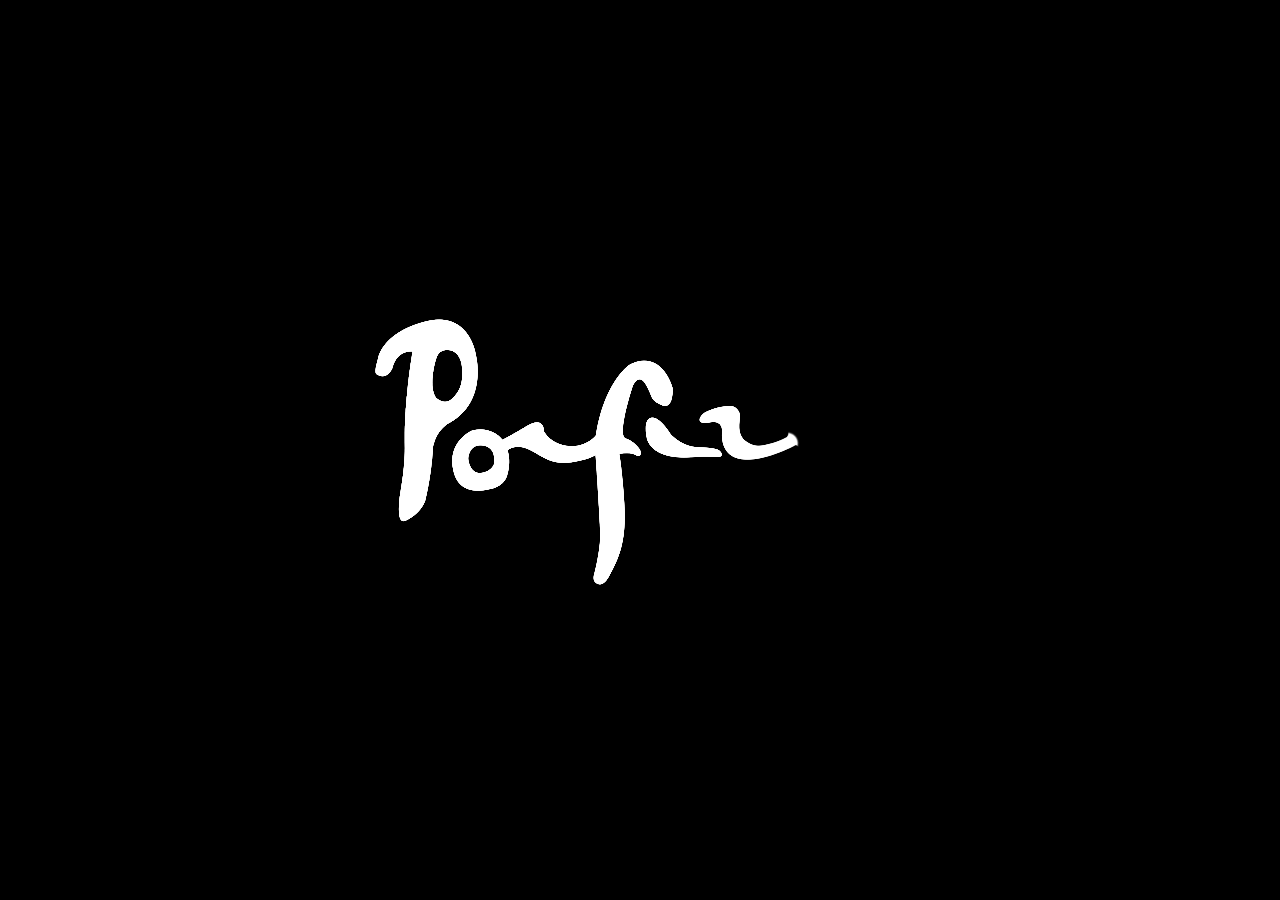
<file: index.html>
<!DOCTYPE html>
<html class="b-page" lang="en">

<head>
    <meta charset="UTF-8">
    <meta http-equiv="X-UA-Compatible" content="IE=edge">
    <meta name="viewport" content="width=device-width, initial-scale=1, maximum-scale=1, user-scalable=no, viewport-fit=cover">
    <meta name="description" content="Porfirio">
    <meta name="keywords" content="clock">
    <meta name="theme-color" content="#ffdcb3">
    <link rel="shortcut icon" href="assets/img/favicon.png" type="image/png">
    <link rel="stylesheet" href="assets/css/index.css">
    <title>Porfirio</title>
</head>

<body class="b-page__body">
    <div class="b-fog b-page__fog">
    </div>
    <div class="b-preloader b-page__preloader">
    	<div class="b-fog__overlay"></div>
        <div class="b-fog__canvas"></div>        
        <div class="b-preloader__back"></div>
        <div class="b-preloader__logo">
            <div class="b-preloader__logo-inner">
            	<img class="b-preloader__logo-item" src="assets/img/animated-porfirio-logo/animated-porfirio-logo-1.png" srcset="assets/img/animated-porfirio-logo/animated-porfirio-logo-1@2.png 2x" alt="Logo"><img class="b-preloader__logo-item" src="assets/img/animated-porfirio-logo/animated-porfirio-logo-2.png" srcset="assets/img/animated-porfirio-logo/animated-porfirio-logo-2@2.png 2x" alt="Logo"><img class="b-preloader__logo-item" src="assets/img/animated-porfirio-logo/animated-porfirio-logo-3.png" srcset="assets/img/animated-porfirio-logo/animated-porfirio-logo-3@2.png 2x" alt="Logo"><img class="b-preloader__logo-item" src="assets/img/animated-porfirio-logo/animated-porfirio-logo-4.png" srcset="assets/img/animated-porfirio-logo/animated-porfirio-logo-4@2.png 2x" alt="Logo"><img class="b-preloader__logo-item" src="assets/img/animated-porfirio-logo/animated-porfirio-logo-5.png" srcset="assets/img/animated-porfirio-logo/animated-porfirio-logo-5@2.png 2x" alt="Logo"><img class="b-preloader__logo-item" src="assets/img/animated-porfirio-logo/animated-porfirio-logo-6.png" srcset="assets/img/animated-porfirio-logo/animated-porfirio-logo-6@2.png 2x" alt="Logo"><img class="b-preloader__logo-item" src="assets/img/animated-porfirio-logo/animated-porfirio-logo-7.png" srcset="assets/img/animated-porfirio-logo/animated-porfirio-logo-7@2.png 2x" alt="Logo"><img class="b-preloader__logo-item" src="assets/img/animated-porfirio-logo/animated-porfirio-logo-8.png" srcset="assets/img/animated-porfirio-logo/animated-porfirio-logo-8@2.png 2x" alt="Logo"><img class="b-preloader__logo-item" src="assets/img/animated-porfirio-logo/animated-porfirio-logo-9.png" srcset="assets/img/animated-porfirio-logo/animated-porfirio-logo-9@2.png 2x" alt="Logo"><img class="b-preloader__logo-item" src="assets/img/animated-porfirio-logo/animated-porfirio-logo-10.png" srcset="assets/img/animated-porfirio-logo/animated-porfirio-logo-10@2.png 2x" alt="Logo"><img class="b-preloader__logo-item" src="assets/img/animated-porfirio-logo/animated-porfirio-logo-11.png" srcset="assets/img/animated-porfirio-logo/animated-porfirio-logo-11@2.png 2x" alt="Logo"><img class="b-preloader__logo-item" src="assets/img/animated-porfirio-logo/animated-porfirio-logo-12.png" srcset="assets/img/animated-porfirio-logo/animated-porfirio-logo-12@2.png 2x" alt="Logo"><img class="b-preloader__logo-item" src="assets/img/animated-porfirio-logo/animated-porfirio-logo-13.png" srcset="assets/img/animated-porfirio-logo/animated-porfirio-logo-13@2.png 2x" alt="Logo"><img class="b-preloader__logo-item" src="assets/img/animated-porfirio-logo/animated-porfirio-logo-14.png" srcset="assets/img/animated-porfirio-logo/animated-porfirio-logo-14@2.png 2x" alt="Logo"><img class="b-preloader__logo-item" src="assets/img/animated-porfirio-logo/animated-porfirio-logo-15.png" srcset="assets/img/animated-porfirio-logo/animated-porfirio-logo-15@2.png 2x" alt="Logo"><img class="b-preloader__logo-item" src="assets/img/animated-porfirio-logo/animated-porfirio-logo-16.png" srcset="assets/img/animated-porfirio-logo/animated-porfirio-logo-16@2.png 2x" alt="Logo"><img class="b-preloader__logo-item" src="assets/img/animated-porfirio-logo/animated-porfirio-logo-17.png" srcset="assets/img/animated-porfirio-logo/animated-porfirio-logo-17@2.png 2x" alt="Logo"><img class="b-preloader__logo-item" src="assets/img/animated-porfirio-logo/animated-porfirio-logo-18.png" srcset="assets/img/animated-porfirio-logo/animated-porfirio-logo-18@2.png 2x" alt="Logo"><img class="b-preloader__logo-item" src="assets/img/animated-porfirio-logo/animated-porfirio-logo-19.png" srcset="assets/img/animated-porfirio-logo/animated-porfirio-logo-19@2.png 2x" alt="Logo"><img class="b-preloader__logo-item" src="assets/img/animated-porfirio-logo/animated-porfirio-logo-20.png" srcset="assets/img/animated-porfirio-logo/animated-porfirio-logo-20@2.png 2x" alt="Logo"><img class="b-preloader__logo-item" src="assets/img/animated-porfirio-logo/animated-porfirio-logo-21.png" srcset="assets/img/animated-porfirio-logo/animated-porfirio-logo-21@2.png 2x" alt="Logo"><img class="b-preloader__logo-item" src="assets/img/animated-porfirio-logo/animated-porfirio-logo-22.png" srcset="assets/img/animated-porfirio-logo/animated-porfirio-logo-22@2.png 2x" alt="Logo"><img class="b-preloader__logo-item" src="assets/img/animated-porfirio-logo/animated-porfirio-logo-23.png" srcset="assets/img/animated-porfirio-logo/animated-porfirio-logo-23@2.png 2x" alt="Logo"><img class="b-preloader__logo-item" src="assets/img/animated-porfirio-logo/animated-porfirio-logo-24.png" srcset="assets/img/animated-porfirio-logo/animated-porfirio-logo-24@2.png 2x" alt="Logo"><img class="b-preloader__logo-item" src="assets/img/animated-porfirio-logo/animated-porfirio-logo-25.png" srcset="assets/img/animated-porfirio-logo/animated-porfirio-logo-25@2.png 2x" alt="Logo"><img class="b-preloader__logo-item" src="assets/img/animated-porfirio-logo/animated-porfirio-logo-26.png" srcset="assets/img/animated-porfirio-logo/animated-porfirio-logo-26@2.png 2x" alt="Logo"><img class="b-preloader__logo-item" src="assets/img/animated-porfirio-logo/animated-porfirio-logo-27.png" srcset="assets/img/animated-porfirio-logo/animated-porfirio-logo-27@2.png 2x" alt="Logo"><img class="b-preloader__logo-item" src="assets/img/animated-porfirio-logo/animated-porfirio-logo-28.png" srcset="assets/img/animated-porfirio-logo/animated-porfirio-logo-28@2.png 2x" alt="Logo"><img class="b-preloader__logo-item" src="assets/img/animated-porfirio-logo/animated-porfirio-logo-29.png" srcset="assets/img/animated-porfirio-logo/animated-porfirio-logo-29@2.png 2x" alt="Logo"><img class="b-preloader__logo-item" src="assets/img/animated-porfirio-logo/animated-porfirio-logo-30.png" srcset="assets/img/animated-porfirio-logo/animated-porfirio-logo-30@2.png 2x" alt="Logo"><img class="b-preloader__logo-item" src="assets/img/animated-porfirio-logo/animated-porfirio-logo-31.png" srcset="assets/img/animated-porfirio-logo/animated-porfirio-logo-31@2.png 2x" alt="Logo"><img class="b-preloader__logo-item" src="assets/img/animated-porfirio-logo/animated-porfirio-logo-32.png" srcset="assets/img/animated-porfirio-logo/animated-porfirio-logo-32@2.png 2x" alt="Logo"><img class="b-preloader__logo-item" src="assets/img/animated-porfirio-logo/animated-porfirio-logo-33.png" srcset="assets/img/animated-porfirio-logo/animated-porfirio-logo-33@2.png 2x" alt="Logo"><img class="b-preloader__logo-item" src="assets/img/animated-porfirio-logo/animated-porfirio-logo-34.png" srcset="assets/img/animated-porfirio-logo/animated-porfirio-logo-34@2.png 2x" alt="Logo"><img class="b-preloader__logo-item" src="assets/img/animated-porfirio-logo/animated-porfirio-logo-35.png" srcset="assets/img/animated-porfirio-logo/animated-porfirio-logo-35@2.png 2x" alt="Logo"><img class="b-preloader__logo-item" src="assets/img/animated-porfirio-logo/animated-porfirio-logo-36.png" srcset="assets/img/animated-porfirio-logo/animated-porfirio-logo-36@2.png 2x" alt="Logo"><img class="b-preloader__logo-item" src="assets/img/animated-porfirio-logo/animated-porfirio-logo-37.png" srcset="assets/img/animated-porfirio-logo/animated-porfirio-logo-37@2.png 2x" alt="Logo"><img class="b-preloader__logo-item" src="assets/img/animated-porfirio-logo/animated-porfirio-logo-38.png" srcset="assets/img/animated-porfirio-logo/animated-porfirio-logo-38@2.png 2x" alt="Logo"><img class="b-preloader__logo-item" src="assets/img/animated-porfirio-logo/animated-porfirio-logo-39.png" srcset="assets/img/animated-porfirio-logo/animated-porfirio-logo-39@2.png 2x" alt="Logo"><img class="b-preloader__logo-item" src="assets/img/animated-porfirio-logo/animated-porfirio-logo-40.png" srcset="assets/img/animated-porfirio-logo/animated-porfirio-logo-40@2.png 2x" alt="Logo"><img class="b-preloader__logo-item" src="assets/img/animated-porfirio-logo/animated-porfirio-logo-41.png" srcset="assets/img/animated-porfirio-logo/animated-porfirio-logo-41@2.png 2x" alt="Logo"><img class="b-preloader__logo-item" src="assets/img/animated-porfirio-logo/animated-porfirio-logo-42.png" srcset="assets/img/animated-porfirio-logo/animated-porfirio-logo-42@2.png 2x" alt="Logo"><img class="b-preloader__logo-item" src="assets/img/animated-porfirio-logo/animated-porfirio-logo-43.png" srcset="assets/img/animated-porfirio-logo/animated-porfirio-logo-43@2.png 2x" alt="Logo"><img class="b-preloader__logo-item" src="assets/img/animated-porfirio-logo/animated-porfirio-logo-44.png" srcset="assets/img/animated-porfirio-logo/animated-porfirio-logo-44@2.png 2x" alt="Logo"><img class="b-preloader__logo-item" src="assets/img/animated-porfirio-logo/animated-porfirio-logo-45.png" srcset="assets/img/animated-porfirio-logo/animated-porfirio-logo-45@2.png 2x" alt="Logo"><img class="b-preloader__logo-item" src="assets/img/animated-porfirio-logo/animated-porfirio-logo-46.png" srcset="assets/img/animated-porfirio-logo/animated-porfirio-logo-46@2.png 2x" alt="Logo"><img class="b-preloader__logo-item" src="assets/img/animated-porfirio-logo/animated-porfirio-logo-47.png" srcset="assets/img/animated-porfirio-logo/animated-porfirio-logo-47@2.png 2x" alt="Logo"><img class="b-preloader__logo-item" src="assets/img/animated-porfirio-logo/animated-porfirio-logo-48.png" srcset="assets/img/animated-porfirio-logo/animated-porfirio-logo-48@2.png 2x" alt="Logo"><img class="b-preloader__logo-item" src="assets/img/animated-porfirio-logo/animated-porfirio-logo-49.png" srcset="assets/img/animated-porfirio-logo/animated-porfirio-logo-49@2.png 2x" alt="Logo"><img class="b-preloader__logo-item" src="assets/img/animated-porfirio-logo/animated-porfirio-logo-50.png" srcset="assets/img/animated-porfirio-logo/animated-porfirio-logo-50@2.png 2x" alt="Logo"><img class="b-preloader__logo-item" src="assets/img/animated-porfirio-logo/animated-porfirio-logo-51.png" srcset="assets/img/animated-porfirio-logo/animated-porfirio-logo-51@2.png 2x" alt="Logo"><img class="b-preloader__logo-item" src="assets/img/animated-porfirio-logo/animated-porfirio-logo-52.png" srcset="assets/img/animated-porfirio-logo/animated-porfirio-logo-52@2.png 2x" alt="Logo"><img class="b-preloader__logo-item" src="assets/img/animated-porfirio-logo/animated-porfirio-logo-53.png" srcset="assets/img/animated-porfirio-logo/animated-porfirio-logo-53@2.png 2x" alt="Logo"><img class="b-preloader__logo-item" src="assets/img/animated-porfirio-logo/animated-porfirio-logo-54.png" srcset="assets/img/animated-porfirio-logo/animated-porfirio-logo-54@2.png 2x" alt="Logo"><img class="b-preloader__logo-item" src="assets/img/animated-porfirio-logo/animated-porfirio-logo-55.png" srcset="assets/img/animated-porfirio-logo/animated-porfirio-logo-55@2.png 2x" alt="Logo"><img class="b-preloader__logo-item" src="assets/img/animated-porfirio-logo/animated-porfirio-logo-56.png" srcset="assets/img/animated-porfirio-logo/animated-porfirio-logo-56@2.png 2x" alt="Logo"><img class="b-preloader__logo-item" src="assets/img/animated-porfirio-logo/animated-porfirio-logo-57.png" srcset="assets/img/animated-porfirio-logo/animated-porfirio-logo-57@2.png 2x" alt="Logo"><img class="b-preloader__logo-item" src="assets/img/animated-porfirio-logo/animated-porfirio-logo-58.png" srcset="assets/img/animated-porfirio-logo/animated-porfirio-logo-58@2.png 2x" alt="Logo"><img class="b-preloader__logo-item" src="assets/img/animated-porfirio-logo/animated-porfirio-logo-59.png" srcset="assets/img/animated-porfirio-logo/animated-porfirio-logo-59@2.png 2x" alt="Logo"><img class="b-preloader__logo-item" src="assets/img/animated-porfirio-logo/animated-porfirio-logo-60.png" srcset="assets/img/animated-porfirio-logo/animated-porfirio-logo-60@2.png 2x" alt="Logo"><img class="b-preloader__logo-item" src="assets/img/animated-porfirio-logo/animated-porfirio-logo-61.png" srcset="assets/img/animated-porfirio-logo/animated-porfirio-logo-61@2.png 2x" alt="Logo"><img class="b-preloader__logo-item" src="assets/img/animated-porfirio-logo/animated-porfirio-logo-62.png" srcset="assets/img/animated-porfirio-logo/animated-porfirio-logo-62@2.png 2x" alt="Logo"><img class="b-preloader__logo-item" src="assets/img/animated-porfirio-logo/animated-porfirio-logo-63.png" srcset="assets/img/animated-porfirio-logo/animated-porfirio-logo-63@2.png 2x" alt="Logo"><img class="b-preloader__logo-item" src="assets/img/animated-porfirio-logo/animated-porfirio-logo-64.png" srcset="assets/img/animated-porfirio-logo/animated-porfirio-logo-64@2.png 2x" alt="Logo"><img class="b-preloader__logo-item" src="assets/img/animated-porfirio-logo/animated-porfirio-logo-65.png" srcset="assets/img/animated-porfirio-logo/animated-porfirio-logo-65@2.png 2x" alt="Logo"><img class="b-preloader__logo-item" src="assets/img/animated-porfirio-logo/animated-porfirio-logo-66.png" srcset="assets/img/animated-porfirio-logo/animated-porfirio-logo-66@2.png 2x" alt="Logo"><img class="b-preloader__logo-item" src="assets/img/animated-porfirio-logo/animated-porfirio-logo-67.png" srcset="assets/img/animated-porfirio-logo/animated-porfirio-logo-67@2.png 2x" alt="Logo"><img class="b-preloader__logo-item" src="assets/img/animated-porfirio-logo/animated-porfirio-logo-68.png" srcset="assets/img/animated-porfirio-logo/animated-porfirio-logo-68@2.png 2x" alt="Logo"><img class="b-preloader__logo-item" src="assets/img/animated-porfirio-logo/animated-porfirio-logo-69.png" srcset="assets/img/animated-porfirio-logo/animated-porfirio-logo-69@2.png 2x" alt="Logo"><img class="b-preloader__logo-item" src="assets/img/animated-porfirio-logo/animated-porfirio-logo-70.png" srcset="assets/img/animated-porfirio-logo/animated-porfirio-logo-70@2.png 2x" alt="Logo"><img class="b-preloader__logo-item" src="assets/img/animated-porfirio-logo/animated-porfirio-logo-71.png" srcset="assets/img/animated-porfirio-logo/animated-porfirio-logo-71@2.png 2x" alt="Logo"><img class="b-preloader__logo-item" src="assets/img/animated-porfirio-logo/animated-porfirio-logo-72.png" srcset="assets/img/animated-porfirio-logo/animated-porfirio-logo-72@2.png 2x" alt="Logo"><img class="b-preloader__logo-item" src="assets/img/animated-porfirio-logo/animated-porfirio-logo-73.png" srcset="assets/img/animated-porfirio-logo/animated-porfirio-logo-73@2.png 2x" alt="Logo"><img class="b-preloader__logo-item" src="assets/img/animated-porfirio-logo/animated-porfirio-logo-74.png" srcset="assets/img/animated-porfirio-logo/animated-porfirio-logo-74@2.png 2x" alt="Logo"><img class="b-preloader__logo-item" src="assets/img/animated-porfirio-logo/animated-porfirio-logo-75.png" srcset="assets/img/animated-porfirio-logo/animated-porfirio-logo-75@2.png 2x" alt="Logo"><img class="b-preloader__logo-item" src="assets/img/animated-porfirio-logo/animated-porfirio-logo-76.png" srcset="assets/img/animated-porfirio-logo/animated-porfirio-logo-76@2.png 2x" alt="Logo"><img class="b-preloader__logo-item" src="assets/img/animated-porfirio-logo/animated-porfirio-logo-77.png" srcset="assets/img/animated-porfirio-logo/animated-porfirio-logo-77@2.png 2x" alt="Logo"><img class="b-preloader__logo-item" src="assets/img/animated-porfirio-logo/animated-porfirio-logo-78.png" srcset="assets/img/animated-porfirio-logo/animated-porfirio-logo-78@2.png 2x" alt="Logo"><img class="b-preloader__logo-item" src="assets/img/animated-porfirio-logo/animated-porfirio-logo-79.png" srcset="assets/img/animated-porfirio-logo/animated-porfirio-logo-79@2.png 2x" alt="Logo"><img class="b-preloader__logo-item" src="assets/img/animated-porfirio-logo/animated-porfirio-logo-80.png" srcset="assets/img/animated-porfirio-logo/animated-porfirio-logo-80@2.png 2x" alt="Logo"><img class="b-preloader__logo-item" src="assets/img/animated-porfirio-logo/animated-porfirio-logo-81.png" srcset="assets/img/animated-porfirio-logo/animated-porfirio-logo-81@2.png 2x" alt="Logo"><img class="b-preloader__logo-item" src="assets/img/animated-porfirio-logo/animated-porfirio-logo-82.png" srcset="assets/img/animated-porfirio-logo/animated-porfirio-logo-82@2.png 2x" alt="Logo"><img class="b-preloader__logo-item" src="assets/img/animated-porfirio-logo/animated-porfirio-logo-83.png" srcset="assets/img/animated-porfirio-logo/animated-porfirio-logo-83@2.png 2x" alt="Logo"><img class="b-preloader__logo-item" src="assets/img/animated-porfirio-logo/animated-porfirio-logo-84.png" srcset="assets/img/animated-porfirio-logo/animated-porfirio-logo-84@2.png 2x" alt="Logo"><img class="b-preloader__logo-item" src="assets/img/animated-porfirio-logo/animated-porfirio-logo-85.png" srcset="assets/img/animated-porfirio-logo/animated-porfirio-logo-85@2.png 2x" alt="Logo"><img class="b-preloader__logo-item" src="assets/img/animated-porfirio-logo/animated-porfirio-logo-86.png" srcset="assets/img/animated-porfirio-logo/animated-porfirio-logo-86@2.png 2x" alt="Logo"><img class="b-preloader__logo-item" src="assets/img/animated-porfirio-logo/animated-porfirio-logo-87.png" srcset="assets/img/animated-porfirio-logo/animated-porfirio-logo-87@2.png 2x" alt="Logo"><img class="b-preloader__logo-item" src="assets/img/animated-porfirio-logo/animated-porfirio-logo-88.png" srcset="assets/img/animated-porfirio-logo/animated-porfirio-logo-88@2.png 2x" alt="Logo"><img class="b-preloader__logo-item" src="assets/img/animated-porfirio-logo/animated-porfirio-logo-89.png" srcset="assets/img/animated-porfirio-logo/animated-porfirio-logo-89@2.png 2x" alt="Logo"><img class="b-preloader__logo-item" src="assets/img/animated-porfirio-logo/animated-porfirio-logo-90.png" srcset="assets/img/animated-porfirio-logo/animated-porfirio-logo-90@2.png 2x" alt="Logo"><img class="b-preloader__logo-item" src="assets/img/animated-porfirio-logo/animated-porfirio-logo-91.png" srcset="assets/img/animated-porfirio-logo/animated-porfirio-logo-91@2.png 2x" alt="Logo"><img class="b-preloader__logo-item" src="assets/img/animated-porfirio-logo/animated-porfirio-logo-92.png" srcset="assets/img/animated-porfirio-logo/animated-porfirio-logo-92@2.png 2x" alt="Logo"><img class="b-preloader__logo-item" src="assets/img/animated-porfirio-logo/animated-porfirio-logo-93.png" srcset="assets/img/animated-porfirio-logo/animated-porfirio-logo-93@2.png 2x" alt="Logo"><img class="b-preloader__logo-item" src="assets/img/animated-porfirio-logo/animated-porfirio-logo-94.png" srcset="assets/img/animated-porfirio-logo/animated-porfirio-logo-94@2.png 2x" alt="Logo"><img class="b-preloader__logo-item" src="assets/img/animated-porfirio-logo/animated-porfirio-logo-95.png" srcset="assets/img/animated-porfirio-logo/animated-porfirio-logo-95@2.png 2x" alt="Logo"><img class="b-preloader__logo-item" src="assets/img/animated-porfirio-logo/animated-porfirio-logo-96.png" srcset="assets/img/animated-porfirio-logo/animated-porfirio-logo-96@2.png 2x" alt="Logo"><img class="b-preloader__logo-item" src="assets/img/animated-porfirio-logo/animated-porfirio-logo-97.png" srcset="assets/img/animated-porfirio-logo/animated-porfirio-logo-97@2.png 2x" alt="Logo"><img class="b-preloader__logo-item" src="assets/img/animated-porfirio-logo/animated-porfirio-logo-98.png" srcset="assets/img/animated-porfirio-logo/animated-porfirio-logo-98@2.png 2x" alt="Logo"><img class="b-preloader__logo-item" src="assets/img/animated-porfirio-logo/animated-porfirio-logo-99.png" srcset="assets/img/animated-porfirio-logo/animated-porfirio-logo-99@2.png 2x" alt="Logo"><img class="b-preloader__logo-item" src="assets/img/animated-porfirio-logo/animated-porfirio-logo-100.png" srcset="assets/img/animated-porfirio-logo/animated-porfirio-logo-100@2.png 2x" alt="Logo"><img class="b-preloader__logo-item" src="assets/img/animated-porfirio-logo/animated-porfirio-logo-101.png" srcset="assets/img/animated-porfirio-logo/animated-porfirio-logo-101@2.png 2x" alt="Logo"><img class="b-preloader__logo-item" src="assets/img/animated-porfirio-logo/animated-porfirio-logo-102.png" srcset="assets/img/animated-porfirio-logo/animated-porfirio-logo-102@2.png 2x" alt="Logo"><img class="b-preloader__logo-item" src="assets/img/animated-porfirio-logo/animated-porfirio-logo-103.png" srcset="assets/img/animated-porfirio-logo/animated-porfirio-logo-103@2.png 2x" alt="Logo"><img class="b-preloader__logo-item" src="assets/img/animated-porfirio-logo/animated-porfirio-logo-104.png" srcset="assets/img/animated-porfirio-logo/animated-porfirio-logo-104@2.png 2x" alt="Logo"><img class="b-preloader__logo-item" src="assets/img/animated-porfirio-logo/animated-porfirio-logo-105.png" srcset="assets/img/animated-porfirio-logo/animated-porfirio-logo-105@2.png 2x" alt="Logo"><img class="b-preloader__logo-item" src="assets/img/animated-porfirio-logo/animated-porfirio-logo-106.png" srcset="assets/img/animated-porfirio-logo/animated-porfirio-logo-106@2.png 2x" alt="Logo"><img class="b-preloader__logo-item" src="assets/img/animated-porfirio-logo/animated-porfirio-logo-107.png" srcset="assets/img/animated-porfirio-logo/animated-porfirio-logo-107@2.png 2x" alt="Logo"><img class="b-preloader__logo-item" src="assets/img/animated-porfirio-logo/animated-porfirio-logo-108.png" srcset="assets/img/animated-porfirio-logo/animated-porfirio-logo-108@2.png 2x" alt="Logo"><img class="b-preloader__logo-item" src="assets/img/animated-porfirio-logo/animated-porfirio-logo-109.png" srcset="assets/img/animated-porfirio-logo/animated-porfirio-logo-109@2.png 2x" alt="Logo"><img class="b-preloader__logo-item" src="assets/img/animated-porfirio-logo/animated-porfirio-logo-110.png" srcset="assets/img/animated-porfirio-logo/animated-porfirio-logo-110@2.png 2x" alt="Logo"><img class="b-preloader__logo-item" src="assets/img/animated-porfirio-logo/animated-porfirio-logo-111.png" srcset="assets/img/animated-porfirio-logo/animated-porfirio-logo-111@2.png 2x" alt="Logo"><img class="b-preloader__logo-item" src="assets/img/animated-porfirio-logo/animated-porfirio-logo-112.png" srcset="assets/img/animated-porfirio-logo/animated-porfirio-logo-112@2.png 2x" alt="Logo"><img class="b-preloader__logo-item" src="assets/img/animated-porfirio-logo/animated-porfirio-logo-113.png" srcset="assets/img/animated-porfirio-logo/animated-porfirio-logo-113@2.png 2x" alt="Logo"><img class="b-preloader__logo-item" src="assets/img/animated-porfirio-logo/animated-porfirio-logo-114.png" srcset="assets/img/animated-porfirio-logo/animated-porfirio-logo-114@2.png 2x" alt="Logo"><img class="b-preloader__logo-item" src="assets/img/animated-porfirio-logo/animated-porfirio-logo-115.png" srcset="assets/img/animated-porfirio-logo/animated-porfirio-logo-115@2.png 2x" alt="Logo"><img class="b-preloader__logo-item" src="assets/img/animated-porfirio-logo/animated-porfirio-logo-116.png" srcset="assets/img/animated-porfirio-logo/animated-porfirio-logo-116@2.png 2x" alt="Logo"><img class="b-preloader__logo-item" src="assets/img/animated-porfirio-logo/animated-porfirio-logo-117.png" srcset="assets/img/animated-porfirio-logo/animated-porfirio-logo-117@2.png 2x" alt="Logo"><img class="b-preloader__logo-item" src="assets/img/animated-porfirio-logo/animated-porfirio-logo-118.png" srcset="assets/img/animated-porfirio-logo/animated-porfirio-logo-118@2.png 2x" alt="Logo"><img class="b-preloader__logo-item" src="assets/img/animated-porfirio-logo/animated-porfirio-logo-119.png" srcset="assets/img/animated-porfirio-logo/animated-porfirio-logo-119@2.png 2x" alt="Logo"><img class="b-preloader__logo-item" src="assets/img/animated-porfirio-logo/animated-porfirio-logo-120.png" srcset="assets/img/animated-porfirio-logo/animated-porfirio-logo-120@2.png 2x" alt="Logo"><img class="b-preloader__logo-item" src="assets/img/animated-porfirio-logo/animated-porfirio-logo-121.png" srcset="assets/img/animated-porfirio-logo/animated-porfirio-logo-121@2.png 2x" alt="Logo"><img class="b-preloader__logo-item" src="assets/img/animated-porfirio-logo/animated-porfirio-logo-122.png" srcset="assets/img/animated-porfirio-logo/animated-porfirio-logo-122@2.png 2x" alt="Logo"><img class="b-preloader__logo-item" src="assets/img/animated-porfirio-logo/animated-porfirio-logo-123.png" srcset="assets/img/animated-porfirio-logo/animated-porfirio-logo-123@2.png 2x" alt="Logo"><img class="b-preloader__logo-item" src="assets/img/animated-porfirio-logo/animated-porfirio-logo-124.png" srcset="assets/img/animated-porfirio-logo/animated-porfirio-logo-124@2.png 2x" alt="Logo"><img class="b-preloader__logo-item" src="assets/img/animated-porfirio-logo/animated-porfirio-logo-125.png" srcset="assets/img/animated-porfirio-logo/animated-porfirio-logo-125@2.png 2x" alt="Logo"><img class="b-preloader__logo-item" src="assets/img/animated-porfirio-logo/animated-porfirio-logo-126.png" srcset="assets/img/animated-porfirio-logo/animated-porfirio-logo-126@2.png 2x" alt="Logo"><img class="b-preloader__logo-item" src="assets/img/animated-porfirio-logo/animated-porfirio-logo-127.png" srcset="assets/img/animated-porfirio-logo/animated-porfirio-logo-127@2.png 2x" alt="Logo"><img class="b-preloader__logo-item" src="assets/img/animated-porfirio-logo/animated-porfirio-logo-128.png" srcset="assets/img/animated-porfirio-logo/animated-porfirio-logo-128@2.png 2x" alt="Logo"><img class="b-preloader__logo-item" src="assets/img/animated-porfirio-logo/animated-porfirio-logo-129.png" srcset="assets/img/animated-porfirio-logo/animated-porfirio-logo-129@2.png 2x" alt="Logo"><img class="b-preloader__logo-item" src="assets/img/animated-porfirio-logo/animated-porfirio-logo-130.png" srcset="assets/img/animated-porfirio-logo/animated-porfirio-logo-130@2.png 2x" alt="Logo"><img class="b-preloader__logo-item" src="assets/img/animated-porfirio-logo/animated-porfirio-logo-131.png" srcset="assets/img/animated-porfirio-logo/animated-porfirio-logo-131@2.png 2x" alt="Logo"><img class="b-preloader__logo-item" src="assets/img/animated-porfirio-logo/animated-porfirio-logo-132.png" srcset="assets/img/animated-porfirio-logo/animated-porfirio-logo-132@2.png 2x" alt="Logo"><img class="b-preloader__logo-item" src="assets/img/animated-porfirio-logo/animated-porfirio-logo-133.png" srcset="assets/img/animated-porfirio-logo/animated-porfirio-logo-133@2.png 2x" alt="Logo"><img class="b-preloader__logo-item" src="assets/img/animated-porfirio-logo/animated-porfirio-logo-134.png" srcset="assets/img/animated-porfirio-logo/animated-porfirio-logo-134@2.png 2x" alt="Logo"><img class="b-preloader__logo-item" src="assets/img/animated-porfirio-logo/animated-porfirio-logo-135.png" srcset="assets/img/animated-porfirio-logo/animated-porfirio-logo-135@2.png 2x" alt="Logo"><img class="b-preloader__logo-item" src="assets/img/animated-porfirio-logo/animated-porfirio-logo-136.png" srcset="assets/img/animated-porfirio-logo/animated-porfirio-logo-136@2.png 2x" alt="Logo"><img class="b-preloader__logo-item" src="assets/img/animated-porfirio-logo/animated-porfirio-logo-137.png" srcset="assets/img/animated-porfirio-logo/animated-porfirio-logo-137@2.png 2x" alt="Logo"><img class="b-preloader__logo-item" src="assets/img/animated-porfirio-logo/animated-porfirio-logo-138.png" srcset="assets/img/animated-porfirio-logo/animated-porfirio-logo-138@2.png 2x" alt="Logo"><img class="b-preloader__logo-item" src="assets/img/animated-porfirio-logo/animated-porfirio-logo-139.png" srcset="assets/img/animated-porfirio-logo/animated-porfirio-logo-139@2.png 2x" alt="Logo"><img class="b-preloader__logo-item" src="assets/img/animated-porfirio-logo/animated-porfirio-logo-140.png" srcset="assets/img/animated-porfirio-logo/animated-porfirio-logo-140@2.png 2x" alt="Logo"><img class="b-preloader__logo-item" src="assets/img/animated-porfirio-logo/animated-porfirio-logo-141.png" srcset="assets/img/animated-porfirio-logo/animated-porfirio-logo-141@2.png 2x" alt="Logo"><img class="b-preloader__logo-item" src="assets/img/animated-porfirio-logo/animated-porfirio-logo-142.png" srcset="assets/img/animated-porfirio-logo/animated-porfirio-logo-142@2.png 2x" alt="Logo"><img class="b-preloader__logo-item" src="assets/img/animated-porfirio-logo/animated-porfirio-logo-143.png" srcset="assets/img/animated-porfirio-logo/animated-porfirio-logo-143@2.png 2x" alt="Logo"><img class="b-preloader__logo-item" src="assets/img/animated-porfirio-logo/animated-porfirio-logo-144.png" srcset="assets/img/animated-porfirio-logo/animated-porfirio-logo-144@2.png 2x" alt="Logo"><img class="b-preloader__logo-item" src="assets/img/animated-porfirio-logo/animated-porfirio-logo-145.png" srcset="assets/img/animated-porfirio-logo/animated-porfirio-logo-145@2.png 2x" alt="Logo"><img class="b-preloader__logo-item" src="assets/img/animated-porfirio-logo/animated-porfirio-logo-146.png" srcset="assets/img/animated-porfirio-logo/animated-porfirio-logo-146@2.png 2x" alt="Logo"><img class="b-preloader__logo-item" src="assets/img/animated-porfirio-logo/animated-porfirio-logo-147.png" srcset="assets/img/animated-porfirio-logo/animated-porfirio-logo-147@2.png 2x" alt="Logo"><img class="b-preloader__logo-item" src="assets/img/animated-porfirio-logo/animated-porfirio-logo-148.png" srcset="assets/img/animated-porfirio-logo/animated-porfirio-logo-148@2.png 2x" alt="Logo"><img class="b-preloader__logo-item" src="assets/img/animated-porfirio-logo/animated-porfirio-logo-149.png" srcset="assets/img/animated-porfirio-logo/animated-porfirio-logo-149@2.png 2x" alt="Logo"><img class="b-preloader__logo-item" src="assets/img/animated-porfirio-logo/animated-porfirio-logo-150.png" srcset="assets/img/animated-porfirio-logo/animated-porfirio-logo-150@2.png 2x" alt="Logo" data-last="true">
            </div>
        </div>
    </div>
    <header class="b-header l-container b-page__header">
        <a class="b-header__logo" href="index.html"><img src="assets/img/porfirio-logo-white.png" alt="Porfirio"><img src="assets/img/porfirio-logo-black.png" alt="Porfirio"></a>
        <div class="b-header__langs">
            <button class="b-header__langs-current">en</button>
        </div>
    </header>
    <div class="b-page__content" id="barba-wrapper">
        <div class="barba-container" data-namespace="home">
            <div class="p-home l-container b-page__page">
                <div class="p-home__inner">
                    <h1 class="p-home__title">only bespoke<br>only limited editions</h1>
                    <nav class="p-home__nav">
                        <ul>
                            <li><a class="b-nav-link" href="about.html">About</a></li>
                            <li><a class="b-nav-link" href="creations.html">Creations</a></li>
                            <li><a class="b-nav-link" href="contacts.html">Contacts</a></li>
                        </ul>
                    </nav>
                </div>
            </div>
        </div>
    </div>
	<script id="fragShader" type="shader-code">
		//Original Shader by Omar Shehata
		//Modified and adapted to work with PIXI.js v4
		precision mediump float;

	   	uniform vec2      	resolution;
	   	uniform float     	time;
	   	uniform vec2      	speed;
		uniform float 		cd;
		uniform float 		cb;
		uniform float 		sr;
		uniform float 		sg;
		uniform float 		sb;
		uniform sampler2D 	uSampler;
		varying vec2 		vTextureCoord;

	   float rand(vec2 n) {
	       	return fract(cos(dot(n, vec2(2.9898, 10.1414 ))) * 15.5453);
	   }

	   float noise(vec2 n) {
	        const vec2 d = vec2(0.0, 1.0);
	        vec2 b = floor(n), f = smoothstep(vec2(0.0), vec2(1.0), fract(n));
	        return mix(mix(rand(b), rand(b + d.yx), f.x), mix(rand(b + d.xy), rand(b + d.yy), f.x), f.y);
	   }

	   float fbm(vec2 n) {
	        float total = 0.0, amplitude = 1.0;
	        for (int i = 0; i < 8; i++) {
	          	total += noise(n) * amplitude;
	           	n += n;
	           	amplitude *= 0.5;
	        }
	        return total;
	   }


	   void main(void) {
	       	vec3 c1 = vec3(sr, sg, sb);
	       	const vec3 c2 = vec3(20.0/255.0, 5.0/255.0, 5.0/255.0);
	       	const vec3 c3 = vec3(0.8, 1.0, 0.3);
	       	const vec3 c4 = vec3(0.95, 0.95, 0.95);
	       	vec3 c5 = vec3(cd);
	       	vec3 c6 = vec3(cb);

	       	vec2 p = gl_FragCoord.xy * 3.0 / resolution.xx;

	    	float q = fbm(p - time * 0.02);
	    	vec2 r = vec2(fbm(p + q + time * speed.x - p.x - p.y), fbm(p + q - time * speed.y));
	    	vec3 c = mix(c1, c2, fbm(p + r)) + mix(c3, c4, r.x) - mix(c5, c6, r.y);
			gl_FragColor = texture2D(uSampler, vTextureCoord);
			gl_FragColor = vec4(c * gl_FragColor.a * cos(gl_FragCoord.y / resolution.y), 1.0);
	   }
	</script>
    <script src="assets/js/index.js"></script>
</body>

</html>
</file>
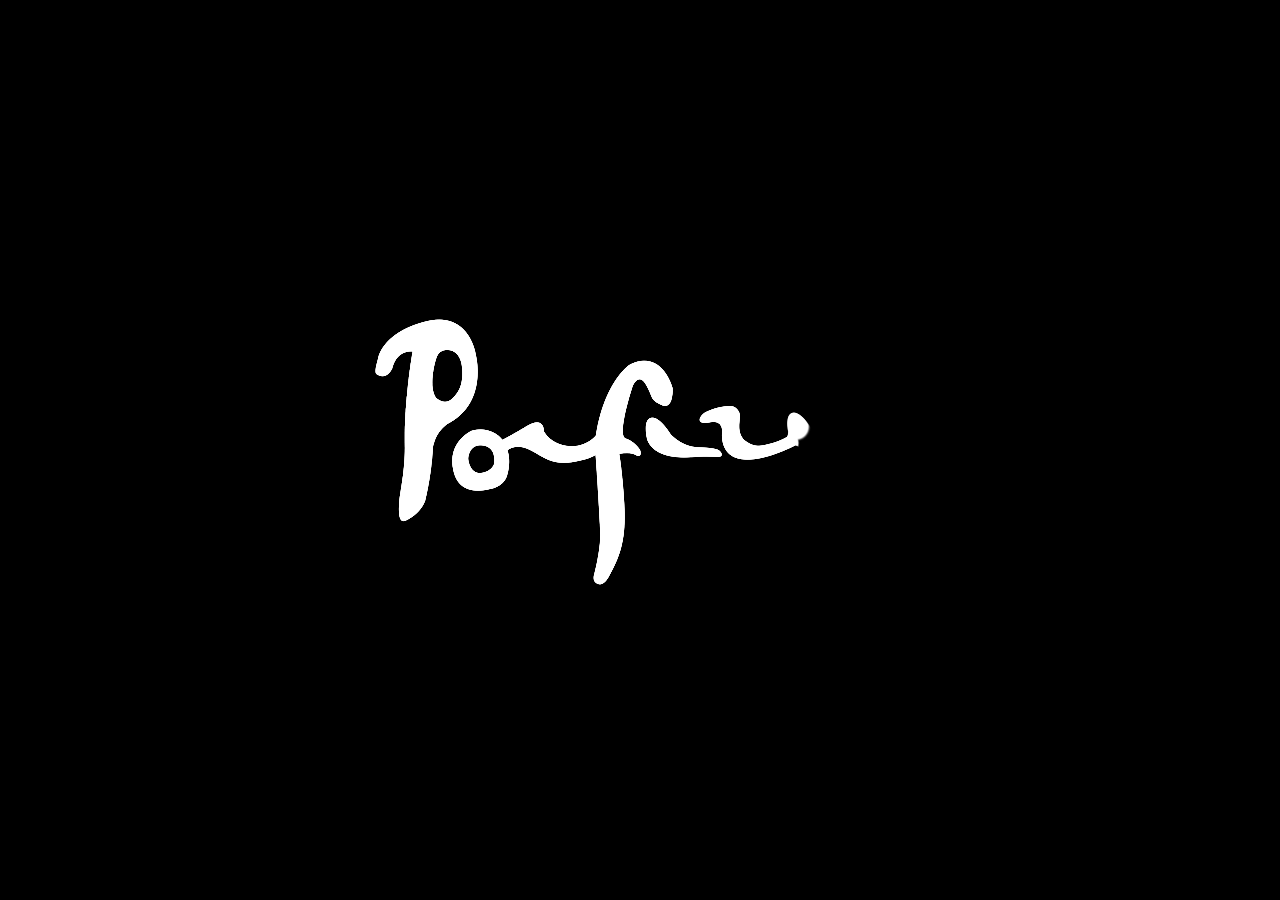
<file: about.html>
<!DOCTYPE html>
<html class="b-page" lang="en">

<head>
    <meta charset="UTF-8">
    <meta http-equiv="X-UA-Compatible" content="IE=edge">
    <meta name="viewport" content="width=device-width, initial-scale=1, maximum-scale=1, user-scalable=no, viewport-fit=cover">
    <meta name="description" content="Porfirio">
    <meta name="keywords" content="clock">
    <meta name="theme-color" content="#ffdcb3">
    <link rel="shortcut icon" href="assets/img/favicon.png" type="image/png">
    <link rel="stylesheet" href="assets/css/index.css">
    <title>Porfirio</title>
</head>

<body class="b-page__body">
    <div class="b-fog b-page__fog" style="background: black;">
    </div>
    <div class="b-preloader b-page__preloader">
        <div class="b-preloader__back"></div>
        <div class="b-fog__canvas"></div>
        <div class="b-preloader__logo">
            <div class="b-preloader__logo-inner"><img class="b-preloader__logo-item" src="assets/img/animated-porfirio-logo/animated-porfirio-logo-1.png" srcset="assets/img/animated-porfirio-logo/animated-porfirio-logo-1@2.png 2x" alt="Logo"><img class="b-preloader__logo-item" src="assets/img/animated-porfirio-logo/animated-porfirio-logo-2.png" srcset="assets/img/animated-porfirio-logo/animated-porfirio-logo-2@2.png 2x" alt="Logo"><img class="b-preloader__logo-item" src="assets/img/animated-porfirio-logo/animated-porfirio-logo-3.png" srcset="assets/img/animated-porfirio-logo/animated-porfirio-logo-3@2.png 2x" alt="Logo"><img class="b-preloader__logo-item" src="assets/img/animated-porfirio-logo/animated-porfirio-logo-4.png" srcset="assets/img/animated-porfirio-logo/animated-porfirio-logo-4@2.png 2x" alt="Logo"><img class="b-preloader__logo-item" src="assets/img/animated-porfirio-logo/animated-porfirio-logo-5.png" srcset="assets/img/animated-porfirio-logo/animated-porfirio-logo-5@2.png 2x" alt="Logo"><img class="b-preloader__logo-item" src="assets/img/animated-porfirio-logo/animated-porfirio-logo-6.png" srcset="assets/img/animated-porfirio-logo/animated-porfirio-logo-6@2.png 2x" alt="Logo"><img class="b-preloader__logo-item" src="assets/img/animated-porfirio-logo/animated-porfirio-logo-7.png" srcset="assets/img/animated-porfirio-logo/animated-porfirio-logo-7@2.png 2x" alt="Logo"><img class="b-preloader__logo-item" src="assets/img/animated-porfirio-logo/animated-porfirio-logo-8.png" srcset="assets/img/animated-porfirio-logo/animated-porfirio-logo-8@2.png 2x" alt="Logo"><img class="b-preloader__logo-item" src="assets/img/animated-porfirio-logo/animated-porfirio-logo-9.png" srcset="assets/img/animated-porfirio-logo/animated-porfirio-logo-9@2.png 2x" alt="Logo"><img class="b-preloader__logo-item" src="assets/img/animated-porfirio-logo/animated-porfirio-logo-10.png" srcset="assets/img/animated-porfirio-logo/animated-porfirio-logo-10@2.png 2x" alt="Logo"><img class="b-preloader__logo-item" src="assets/img/animated-porfirio-logo/animated-porfirio-logo-11.png" srcset="assets/img/animated-porfirio-logo/animated-porfirio-logo-11@2.png 2x" alt="Logo"><img class="b-preloader__logo-item" src="assets/img/animated-porfirio-logo/animated-porfirio-logo-12.png" srcset="assets/img/animated-porfirio-logo/animated-porfirio-logo-12@2.png 2x" alt="Logo"><img class="b-preloader__logo-item" src="assets/img/animated-porfirio-logo/animated-porfirio-logo-13.png" srcset="assets/img/animated-porfirio-logo/animated-porfirio-logo-13@2.png 2x" alt="Logo"><img class="b-preloader__logo-item" src="assets/img/animated-porfirio-logo/animated-porfirio-logo-14.png" srcset="assets/img/animated-porfirio-logo/animated-porfirio-logo-14@2.png 2x" alt="Logo"><img class="b-preloader__logo-item" src="assets/img/animated-porfirio-logo/animated-porfirio-logo-15.png" srcset="assets/img/animated-porfirio-logo/animated-porfirio-logo-15@2.png 2x" alt="Logo"><img class="b-preloader__logo-item" src="assets/img/animated-porfirio-logo/animated-porfirio-logo-16.png" srcset="assets/img/animated-porfirio-logo/animated-porfirio-logo-16@2.png 2x" alt="Logo"><img class="b-preloader__logo-item" src="assets/img/animated-porfirio-logo/animated-porfirio-logo-17.png" srcset="assets/img/animated-porfirio-logo/animated-porfirio-logo-17@2.png 2x" alt="Logo"><img class="b-preloader__logo-item" src="assets/img/animated-porfirio-logo/animated-porfirio-logo-18.png" srcset="assets/img/animated-porfirio-logo/animated-porfirio-logo-18@2.png 2x" alt="Logo"><img class="b-preloader__logo-item" src="assets/img/animated-porfirio-logo/animated-porfirio-logo-19.png" srcset="assets/img/animated-porfirio-logo/animated-porfirio-logo-19@2.png 2x" alt="Logo"><img class="b-preloader__logo-item" src="assets/img/animated-porfirio-logo/animated-porfirio-logo-20.png" srcset="assets/img/animated-porfirio-logo/animated-porfirio-logo-20@2.png 2x" alt="Logo"><img class="b-preloader__logo-item" src="assets/img/animated-porfirio-logo/animated-porfirio-logo-21.png" srcset="assets/img/animated-porfirio-logo/animated-porfirio-logo-21@2.png 2x" alt="Logo"><img class="b-preloader__logo-item" src="assets/img/animated-porfirio-logo/animated-porfirio-logo-22.png" srcset="assets/img/animated-porfirio-logo/animated-porfirio-logo-22@2.png 2x" alt="Logo"><img class="b-preloader__logo-item" src="assets/img/animated-porfirio-logo/animated-porfirio-logo-23.png" srcset="assets/img/animated-porfirio-logo/animated-porfirio-logo-23@2.png 2x" alt="Logo"><img class="b-preloader__logo-item" src="assets/img/animated-porfirio-logo/animated-porfirio-logo-24.png" srcset="assets/img/animated-porfirio-logo/animated-porfirio-logo-24@2.png 2x" alt="Logo"><img class="b-preloader__logo-item" src="assets/img/animated-porfirio-logo/animated-porfirio-logo-25.png" srcset="assets/img/animated-porfirio-logo/animated-porfirio-logo-25@2.png 2x" alt="Logo"><img class="b-preloader__logo-item" src="assets/img/animated-porfirio-logo/animated-porfirio-logo-26.png" srcset="assets/img/animated-porfirio-logo/animated-porfirio-logo-26@2.png 2x" alt="Logo"><img class="b-preloader__logo-item" src="assets/img/animated-porfirio-logo/animated-porfirio-logo-27.png" srcset="assets/img/animated-porfirio-logo/animated-porfirio-logo-27@2.png 2x" alt="Logo"><img class="b-preloader__logo-item" src="assets/img/animated-porfirio-logo/animated-porfirio-logo-28.png" srcset="assets/img/animated-porfirio-logo/animated-porfirio-logo-28@2.png 2x" alt="Logo"><img class="b-preloader__logo-item" src="assets/img/animated-porfirio-logo/animated-porfirio-logo-29.png" srcset="assets/img/animated-porfirio-logo/animated-porfirio-logo-29@2.png 2x" alt="Logo"><img class="b-preloader__logo-item" src="assets/img/animated-porfirio-logo/animated-porfirio-logo-30.png" srcset="assets/img/animated-porfirio-logo/animated-porfirio-logo-30@2.png 2x" alt="Logo"><img class="b-preloader__logo-item" src="assets/img/animated-porfirio-logo/animated-porfirio-logo-31.png" srcset="assets/img/animated-porfirio-logo/animated-porfirio-logo-31@2.png 2x" alt="Logo"><img class="b-preloader__logo-item" src="assets/img/animated-porfirio-logo/animated-porfirio-logo-32.png" srcset="assets/img/animated-porfirio-logo/animated-porfirio-logo-32@2.png 2x" alt="Logo"><img class="b-preloader__logo-item" src="assets/img/animated-porfirio-logo/animated-porfirio-logo-33.png" srcset="assets/img/animated-porfirio-logo/animated-porfirio-logo-33@2.png 2x" alt="Logo"><img class="b-preloader__logo-item" src="assets/img/animated-porfirio-logo/animated-porfirio-logo-34.png" srcset="assets/img/animated-porfirio-logo/animated-porfirio-logo-34@2.png 2x" alt="Logo"><img class="b-preloader__logo-item" src="assets/img/animated-porfirio-logo/animated-porfirio-logo-35.png" srcset="assets/img/animated-porfirio-logo/animated-porfirio-logo-35@2.png 2x" alt="Logo"><img class="b-preloader__logo-item" src="assets/img/animated-porfirio-logo/animated-porfirio-logo-36.png" srcset="assets/img/animated-porfirio-logo/animated-porfirio-logo-36@2.png 2x" alt="Logo"><img class="b-preloader__logo-item" src="assets/img/animated-porfirio-logo/animated-porfirio-logo-37.png" srcset="assets/img/animated-porfirio-logo/animated-porfirio-logo-37@2.png 2x" alt="Logo"><img class="b-preloader__logo-item" src="assets/img/animated-porfirio-logo/animated-porfirio-logo-38.png" srcset="assets/img/animated-porfirio-logo/animated-porfirio-logo-38@2.png 2x" alt="Logo"><img class="b-preloader__logo-item" src="assets/img/animated-porfirio-logo/animated-porfirio-logo-39.png" srcset="assets/img/animated-porfirio-logo/animated-porfirio-logo-39@2.png 2x" alt="Logo"><img class="b-preloader__logo-item" src="assets/img/animated-porfirio-logo/animated-porfirio-logo-40.png" srcset="assets/img/animated-porfirio-logo/animated-porfirio-logo-40@2.png 2x" alt="Logo"><img class="b-preloader__logo-item" src="assets/img/animated-porfirio-logo/animated-porfirio-logo-41.png" srcset="assets/img/animated-porfirio-logo/animated-porfirio-logo-41@2.png 2x" alt="Logo"><img class="b-preloader__logo-item" src="assets/img/animated-porfirio-logo/animated-porfirio-logo-42.png" srcset="assets/img/animated-porfirio-logo/animated-porfirio-logo-42@2.png 2x" alt="Logo"><img class="b-preloader__logo-item" src="assets/img/animated-porfirio-logo/animated-porfirio-logo-43.png" srcset="assets/img/animated-porfirio-logo/animated-porfirio-logo-43@2.png 2x" alt="Logo"><img class="b-preloader__logo-item" src="assets/img/animated-porfirio-logo/animated-porfirio-logo-44.png" srcset="assets/img/animated-porfirio-logo/animated-porfirio-logo-44@2.png 2x" alt="Logo"><img class="b-preloader__logo-item" src="assets/img/animated-porfirio-logo/animated-porfirio-logo-45.png" srcset="assets/img/animated-porfirio-logo/animated-porfirio-logo-45@2.png 2x" alt="Logo"><img class="b-preloader__logo-item" src="assets/img/animated-porfirio-logo/animated-porfirio-logo-46.png" srcset="assets/img/animated-porfirio-logo/animated-porfirio-logo-46@2.png 2x" alt="Logo"><img class="b-preloader__logo-item" src="assets/img/animated-porfirio-logo/animated-porfirio-logo-47.png" srcset="assets/img/animated-porfirio-logo/animated-porfirio-logo-47@2.png 2x" alt="Logo"><img class="b-preloader__logo-item" src="assets/img/animated-porfirio-logo/animated-porfirio-logo-48.png" srcset="assets/img/animated-porfirio-logo/animated-porfirio-logo-48@2.png 2x" alt="Logo"><img class="b-preloader__logo-item" src="assets/img/animated-porfirio-logo/animated-porfirio-logo-49.png" srcset="assets/img/animated-porfirio-logo/animated-porfirio-logo-49@2.png 2x" alt="Logo"><img class="b-preloader__logo-item" src="assets/img/animated-porfirio-logo/animated-porfirio-logo-50.png" srcset="assets/img/animated-porfirio-logo/animated-porfirio-logo-50@2.png 2x" alt="Logo"><img class="b-preloader__logo-item" src="assets/img/animated-porfirio-logo/animated-porfirio-logo-51.png" srcset="assets/img/animated-porfirio-logo/animated-porfirio-logo-51@2.png 2x" alt="Logo"><img class="b-preloader__logo-item" src="assets/img/animated-porfirio-logo/animated-porfirio-logo-52.png" srcset="assets/img/animated-porfirio-logo/animated-porfirio-logo-52@2.png 2x" alt="Logo"><img class="b-preloader__logo-item" src="assets/img/animated-porfirio-logo/animated-porfirio-logo-53.png" srcset="assets/img/animated-porfirio-logo/animated-porfirio-logo-53@2.png 2x" alt="Logo"><img class="b-preloader__logo-item" src="assets/img/animated-porfirio-logo/animated-porfirio-logo-54.png" srcset="assets/img/animated-porfirio-logo/animated-porfirio-logo-54@2.png 2x" alt="Logo"><img class="b-preloader__logo-item" src="assets/img/animated-porfirio-logo/animated-porfirio-logo-55.png" srcset="assets/img/animated-porfirio-logo/animated-porfirio-logo-55@2.png 2x" alt="Logo"><img class="b-preloader__logo-item" src="assets/img/animated-porfirio-logo/animated-porfirio-logo-56.png" srcset="assets/img/animated-porfirio-logo/animated-porfirio-logo-56@2.png 2x" alt="Logo"><img class="b-preloader__logo-item" src="assets/img/animated-porfirio-logo/animated-porfirio-logo-57.png" srcset="assets/img/animated-porfirio-logo/animated-porfirio-logo-57@2.png 2x" alt="Logo"><img class="b-preloader__logo-item" src="assets/img/animated-porfirio-logo/animated-porfirio-logo-58.png" srcset="assets/img/animated-porfirio-logo/animated-porfirio-logo-58@2.png 2x" alt="Logo"><img class="b-preloader__logo-item" src="assets/img/animated-porfirio-logo/animated-porfirio-logo-59.png" srcset="assets/img/animated-porfirio-logo/animated-porfirio-logo-59@2.png 2x" alt="Logo"><img class="b-preloader__logo-item" src="assets/img/animated-porfirio-logo/animated-porfirio-logo-60.png" srcset="assets/img/animated-porfirio-logo/animated-porfirio-logo-60@2.png 2x" alt="Logo"><img class="b-preloader__logo-item" src="assets/img/animated-porfirio-logo/animated-porfirio-logo-61.png" srcset="assets/img/animated-porfirio-logo/animated-porfirio-logo-61@2.png 2x" alt="Logo"><img class="b-preloader__logo-item" src="assets/img/animated-porfirio-logo/animated-porfirio-logo-62.png" srcset="assets/img/animated-porfirio-logo/animated-porfirio-logo-62@2.png 2x" alt="Logo"><img class="b-preloader__logo-item" src="assets/img/animated-porfirio-logo/animated-porfirio-logo-63.png" srcset="assets/img/animated-porfirio-logo/animated-porfirio-logo-63@2.png 2x" alt="Logo"><img class="b-preloader__logo-item" src="assets/img/animated-porfirio-logo/animated-porfirio-logo-64.png" srcset="assets/img/animated-porfirio-logo/animated-porfirio-logo-64@2.png 2x" alt="Logo"><img class="b-preloader__logo-item" src="assets/img/animated-porfirio-logo/animated-porfirio-logo-65.png" srcset="assets/img/animated-porfirio-logo/animated-porfirio-logo-65@2.png 2x" alt="Logo"><img class="b-preloader__logo-item" src="assets/img/animated-porfirio-logo/animated-porfirio-logo-66.png" srcset="assets/img/animated-porfirio-logo/animated-porfirio-logo-66@2.png 2x" alt="Logo"><img class="b-preloader__logo-item" src="assets/img/animated-porfirio-logo/animated-porfirio-logo-67.png" srcset="assets/img/animated-porfirio-logo/animated-porfirio-logo-67@2.png 2x" alt="Logo"><img class="b-preloader__logo-item" src="assets/img/animated-porfirio-logo/animated-porfirio-logo-68.png" srcset="assets/img/animated-porfirio-logo/animated-porfirio-logo-68@2.png 2x" alt="Logo"><img class="b-preloader__logo-item" src="assets/img/animated-porfirio-logo/animated-porfirio-logo-69.png" srcset="assets/img/animated-porfirio-logo/animated-porfirio-logo-69@2.png 2x" alt="Logo"><img class="b-preloader__logo-item" src="assets/img/animated-porfirio-logo/animated-porfirio-logo-70.png" srcset="assets/img/animated-porfirio-logo/animated-porfirio-logo-70@2.png 2x" alt="Logo"><img class="b-preloader__logo-item" src="assets/img/animated-porfirio-logo/animated-porfirio-logo-71.png" srcset="assets/img/animated-porfirio-logo/animated-porfirio-logo-71@2.png 2x" alt="Logo"><img class="b-preloader__logo-item" src="assets/img/animated-porfirio-logo/animated-porfirio-logo-72.png" srcset="assets/img/animated-porfirio-logo/animated-porfirio-logo-72@2.png 2x" alt="Logo"><img class="b-preloader__logo-item" src="assets/img/animated-porfirio-logo/animated-porfirio-logo-73.png" srcset="assets/img/animated-porfirio-logo/animated-porfirio-logo-73@2.png 2x" alt="Logo"><img class="b-preloader__logo-item" src="assets/img/animated-porfirio-logo/animated-porfirio-logo-74.png" srcset="assets/img/animated-porfirio-logo/animated-porfirio-logo-74@2.png 2x" alt="Logo"><img class="b-preloader__logo-item" src="assets/img/animated-porfirio-logo/animated-porfirio-logo-75.png" srcset="assets/img/animated-porfirio-logo/animated-porfirio-logo-75@2.png 2x" alt="Logo"><img class="b-preloader__logo-item" src="assets/img/animated-porfirio-logo/animated-porfirio-logo-76.png" srcset="assets/img/animated-porfirio-logo/animated-porfirio-logo-76@2.png 2x" alt="Logo"><img class="b-preloader__logo-item" src="assets/img/animated-porfirio-logo/animated-porfirio-logo-77.png" srcset="assets/img/animated-porfirio-logo/animated-porfirio-logo-77@2.png 2x" alt="Logo"><img class="b-preloader__logo-item" src="assets/img/animated-porfirio-logo/animated-porfirio-logo-78.png" srcset="assets/img/animated-porfirio-logo/animated-porfirio-logo-78@2.png 2x" alt="Logo"><img class="b-preloader__logo-item" src="assets/img/animated-porfirio-logo/animated-porfirio-logo-79.png" srcset="assets/img/animated-porfirio-logo/animated-porfirio-logo-79@2.png 2x" alt="Logo"><img class="b-preloader__logo-item" src="assets/img/animated-porfirio-logo/animated-porfirio-logo-80.png" srcset="assets/img/animated-porfirio-logo/animated-porfirio-logo-80@2.png 2x" alt="Logo"><img class="b-preloader__logo-item" src="assets/img/animated-porfirio-logo/animated-porfirio-logo-81.png" srcset="assets/img/animated-porfirio-logo/animated-porfirio-logo-81@2.png 2x" alt="Logo"><img class="b-preloader__logo-item" src="assets/img/animated-porfirio-logo/animated-porfirio-logo-82.png" srcset="assets/img/animated-porfirio-logo/animated-porfirio-logo-82@2.png 2x" alt="Logo"><img class="b-preloader__logo-item" src="assets/img/animated-porfirio-logo/animated-porfirio-logo-83.png" srcset="assets/img/animated-porfirio-logo/animated-porfirio-logo-83@2.png 2x" alt="Logo"><img class="b-preloader__logo-item" src="assets/img/animated-porfirio-logo/animated-porfirio-logo-84.png" srcset="assets/img/animated-porfirio-logo/animated-porfirio-logo-84@2.png 2x" alt="Logo"><img class="b-preloader__logo-item" src="assets/img/animated-porfirio-logo/animated-porfirio-logo-85.png" srcset="assets/img/animated-porfirio-logo/animated-porfirio-logo-85@2.png 2x" alt="Logo"><img class="b-preloader__logo-item" src="assets/img/animated-porfirio-logo/animated-porfirio-logo-86.png" srcset="assets/img/animated-porfirio-logo/animated-porfirio-logo-86@2.png 2x" alt="Logo"><img class="b-preloader__logo-item" src="assets/img/animated-porfirio-logo/animated-porfirio-logo-87.png" srcset="assets/img/animated-porfirio-logo/animated-porfirio-logo-87@2.png 2x" alt="Logo"><img class="b-preloader__logo-item" src="assets/img/animated-porfirio-logo/animated-porfirio-logo-88.png" srcset="assets/img/animated-porfirio-logo/animated-porfirio-logo-88@2.png 2x" alt="Logo"><img class="b-preloader__logo-item" src="assets/img/animated-porfirio-logo/animated-porfirio-logo-89.png" srcset="assets/img/animated-porfirio-logo/animated-porfirio-logo-89@2.png 2x" alt="Logo"><img class="b-preloader__logo-item" src="assets/img/animated-porfirio-logo/animated-porfirio-logo-90.png" srcset="assets/img/animated-porfirio-logo/animated-porfirio-logo-90@2.png 2x" alt="Logo"><img class="b-preloader__logo-item" src="assets/img/animated-porfirio-logo/animated-porfirio-logo-91.png" srcset="assets/img/animated-porfirio-logo/animated-porfirio-logo-91@2.png 2x" alt="Logo"><img class="b-preloader__logo-item" src="assets/img/animated-porfirio-logo/animated-porfirio-logo-92.png" srcset="assets/img/animated-porfirio-logo/animated-porfirio-logo-92@2.png 2x" alt="Logo"><img class="b-preloader__logo-item" src="assets/img/animated-porfirio-logo/animated-porfirio-logo-93.png" srcset="assets/img/animated-porfirio-logo/animated-porfirio-logo-93@2.png 2x" alt="Logo"><img class="b-preloader__logo-item" src="assets/img/animated-porfirio-logo/animated-porfirio-logo-94.png" srcset="assets/img/animated-porfirio-logo/animated-porfirio-logo-94@2.png 2x" alt="Logo"><img class="b-preloader__logo-item" src="assets/img/animated-porfirio-logo/animated-porfirio-logo-95.png" srcset="assets/img/animated-porfirio-logo/animated-porfirio-logo-95@2.png 2x" alt="Logo"><img class="b-preloader__logo-item" src="assets/img/animated-porfirio-logo/animated-porfirio-logo-96.png" srcset="assets/img/animated-porfirio-logo/animated-porfirio-logo-96@2.png 2x" alt="Logo"><img class="b-preloader__logo-item" src="assets/img/animated-porfirio-logo/animated-porfirio-logo-97.png" srcset="assets/img/animated-porfirio-logo/animated-porfirio-logo-97@2.png 2x" alt="Logo"><img class="b-preloader__logo-item" src="assets/img/animated-porfirio-logo/animated-porfirio-logo-98.png" srcset="assets/img/animated-porfirio-logo/animated-porfirio-logo-98@2.png 2x" alt="Logo"><img class="b-preloader__logo-item" src="assets/img/animated-porfirio-logo/animated-porfirio-logo-99.png" srcset="assets/img/animated-porfirio-logo/animated-porfirio-logo-99@2.png 2x" alt="Logo"><img class="b-preloader__logo-item" src="assets/img/animated-porfirio-logo/animated-porfirio-logo-100.png" srcset="assets/img/animated-porfirio-logo/animated-porfirio-logo-100@2.png 2x" alt="Logo"><img class="b-preloader__logo-item" src="assets/img/animated-porfirio-logo/animated-porfirio-logo-101.png" srcset="assets/img/animated-porfirio-logo/animated-porfirio-logo-101@2.png 2x" alt="Logo"><img class="b-preloader__logo-item" src="assets/img/animated-porfirio-logo/animated-porfirio-logo-102.png" srcset="assets/img/animated-porfirio-logo/animated-porfirio-logo-102@2.png 2x" alt="Logo"><img class="b-preloader__logo-item" src="assets/img/animated-porfirio-logo/animated-porfirio-logo-103.png" srcset="assets/img/animated-porfirio-logo/animated-porfirio-logo-103@2.png 2x" alt="Logo"><img class="b-preloader__logo-item" src="assets/img/animated-porfirio-logo/animated-porfirio-logo-104.png" srcset="assets/img/animated-porfirio-logo/animated-porfirio-logo-104@2.png 2x" alt="Logo"><img class="b-preloader__logo-item" src="assets/img/animated-porfirio-logo/animated-porfirio-logo-105.png" srcset="assets/img/animated-porfirio-logo/animated-porfirio-logo-105@2.png 2x" alt="Logo"><img class="b-preloader__logo-item" src="assets/img/animated-porfirio-logo/animated-porfirio-logo-106.png" srcset="assets/img/animated-porfirio-logo/animated-porfirio-logo-106@2.png 2x" alt="Logo"><img class="b-preloader__logo-item" src="assets/img/animated-porfirio-logo/animated-porfirio-logo-107.png" srcset="assets/img/animated-porfirio-logo/animated-porfirio-logo-107@2.png 2x" alt="Logo"><img class="b-preloader__logo-item" src="assets/img/animated-porfirio-logo/animated-porfirio-logo-108.png" srcset="assets/img/animated-porfirio-logo/animated-porfirio-logo-108@2.png 2x" alt="Logo"><img class="b-preloader__logo-item" src="assets/img/animated-porfirio-logo/animated-porfirio-logo-109.png" srcset="assets/img/animated-porfirio-logo/animated-porfirio-logo-109@2.png 2x" alt="Logo"><img class="b-preloader__logo-item" src="assets/img/animated-porfirio-logo/animated-porfirio-logo-110.png" srcset="assets/img/animated-porfirio-logo/animated-porfirio-logo-110@2.png 2x" alt="Logo"><img class="b-preloader__logo-item" src="assets/img/animated-porfirio-logo/animated-porfirio-logo-111.png" srcset="assets/img/animated-porfirio-logo/animated-porfirio-logo-111@2.png 2x" alt="Logo"><img class="b-preloader__logo-item" src="assets/img/animated-porfirio-logo/animated-porfirio-logo-112.png" srcset="assets/img/animated-porfirio-logo/animated-porfirio-logo-112@2.png 2x" alt="Logo"><img class="b-preloader__logo-item" src="assets/img/animated-porfirio-logo/animated-porfirio-logo-113.png" srcset="assets/img/animated-porfirio-logo/animated-porfirio-logo-113@2.png 2x" alt="Logo"><img class="b-preloader__logo-item" src="assets/img/animated-porfirio-logo/animated-porfirio-logo-114.png" srcset="assets/img/animated-porfirio-logo/animated-porfirio-logo-114@2.png 2x" alt="Logo"><img class="b-preloader__logo-item" src="assets/img/animated-porfirio-logo/animated-porfirio-logo-115.png" srcset="assets/img/animated-porfirio-logo/animated-porfirio-logo-115@2.png 2x" alt="Logo"><img class="b-preloader__logo-item" src="assets/img/animated-porfirio-logo/animated-porfirio-logo-116.png" srcset="assets/img/animated-porfirio-logo/animated-porfirio-logo-116@2.png 2x" alt="Logo"><img class="b-preloader__logo-item" src="assets/img/animated-porfirio-logo/animated-porfirio-logo-117.png" srcset="assets/img/animated-porfirio-logo/animated-porfirio-logo-117@2.png 2x" alt="Logo"><img class="b-preloader__logo-item" src="assets/img/animated-porfirio-logo/animated-porfirio-logo-118.png" srcset="assets/img/animated-porfirio-logo/animated-porfirio-logo-118@2.png 2x" alt="Logo"><img class="b-preloader__logo-item" src="assets/img/animated-porfirio-logo/animated-porfirio-logo-119.png" srcset="assets/img/animated-porfirio-logo/animated-porfirio-logo-119@2.png 2x" alt="Logo"><img class="b-preloader__logo-item" src="assets/img/animated-porfirio-logo/animated-porfirio-logo-120.png" srcset="assets/img/animated-porfirio-logo/animated-porfirio-logo-120@2.png 2x" alt="Logo"><img class="b-preloader__logo-item" src="assets/img/animated-porfirio-logo/animated-porfirio-logo-121.png" srcset="assets/img/animated-porfirio-logo/animated-porfirio-logo-121@2.png 2x" alt="Logo"><img class="b-preloader__logo-item" src="assets/img/animated-porfirio-logo/animated-porfirio-logo-122.png" srcset="assets/img/animated-porfirio-logo/animated-porfirio-logo-122@2.png 2x" alt="Logo"><img class="b-preloader__logo-item" src="assets/img/animated-porfirio-logo/animated-porfirio-logo-123.png" srcset="assets/img/animated-porfirio-logo/animated-porfirio-logo-123@2.png 2x" alt="Logo"><img class="b-preloader__logo-item" src="assets/img/animated-porfirio-logo/animated-porfirio-logo-124.png" srcset="assets/img/animated-porfirio-logo/animated-porfirio-logo-124@2.png 2x" alt="Logo"><img class="b-preloader__logo-item" src="assets/img/animated-porfirio-logo/animated-porfirio-logo-125.png" srcset="assets/img/animated-porfirio-logo/animated-porfirio-logo-125@2.png 2x" alt="Logo"><img class="b-preloader__logo-item" src="assets/img/animated-porfirio-logo/animated-porfirio-logo-126.png" srcset="assets/img/animated-porfirio-logo/animated-porfirio-logo-126@2.png 2x" alt="Logo"><img class="b-preloader__logo-item" src="assets/img/animated-porfirio-logo/animated-porfirio-logo-127.png" srcset="assets/img/animated-porfirio-logo/animated-porfirio-logo-127@2.png 2x" alt="Logo"><img class="b-preloader__logo-item" src="assets/img/animated-porfirio-logo/animated-porfirio-logo-128.png" srcset="assets/img/animated-porfirio-logo/animated-porfirio-logo-128@2.png 2x" alt="Logo"><img class="b-preloader__logo-item" src="assets/img/animated-porfirio-logo/animated-porfirio-logo-129.png" srcset="assets/img/animated-porfirio-logo/animated-porfirio-logo-129@2.png 2x" alt="Logo"><img class="b-preloader__logo-item" src="assets/img/animated-porfirio-logo/animated-porfirio-logo-130.png" srcset="assets/img/animated-porfirio-logo/animated-porfirio-logo-130@2.png 2x" alt="Logo"><img class="b-preloader__logo-item" src="assets/img/animated-porfirio-logo/animated-porfirio-logo-131.png" srcset="assets/img/animated-porfirio-logo/animated-porfirio-logo-131@2.png 2x" alt="Logo"><img class="b-preloader__logo-item" src="assets/img/animated-porfirio-logo/animated-porfirio-logo-132.png" srcset="assets/img/animated-porfirio-logo/animated-porfirio-logo-132@2.png 2x" alt="Logo"><img class="b-preloader__logo-item" src="assets/img/animated-porfirio-logo/animated-porfirio-logo-133.png" srcset="assets/img/animated-porfirio-logo/animated-porfirio-logo-133@2.png 2x" alt="Logo"><img class="b-preloader__logo-item" src="assets/img/animated-porfirio-logo/animated-porfirio-logo-134.png" srcset="assets/img/animated-porfirio-logo/animated-porfirio-logo-134@2.png 2x" alt="Logo"><img class="b-preloader__logo-item" src="assets/img/animated-porfirio-logo/animated-porfirio-logo-135.png" srcset="assets/img/animated-porfirio-logo/animated-porfirio-logo-135@2.png 2x" alt="Logo"><img class="b-preloader__logo-item" src="assets/img/animated-porfirio-logo/animated-porfirio-logo-136.png" srcset="assets/img/animated-porfirio-logo/animated-porfirio-logo-136@2.png 2x" alt="Logo"><img class="b-preloader__logo-item" src="assets/img/animated-porfirio-logo/animated-porfirio-logo-137.png" srcset="assets/img/animated-porfirio-logo/animated-porfirio-logo-137@2.png 2x" alt="Logo"><img class="b-preloader__logo-item" src="assets/img/animated-porfirio-logo/animated-porfirio-logo-138.png" srcset="assets/img/animated-porfirio-logo/animated-porfirio-logo-138@2.png 2x" alt="Logo"><img class="b-preloader__logo-item" src="assets/img/animated-porfirio-logo/animated-porfirio-logo-139.png" srcset="assets/img/animated-porfirio-logo/animated-porfirio-logo-139@2.png 2x" alt="Logo"><img class="b-preloader__logo-item" src="assets/img/animated-porfirio-logo/animated-porfirio-logo-140.png" srcset="assets/img/animated-porfirio-logo/animated-porfirio-logo-140@2.png 2x" alt="Logo"><img class="b-preloader__logo-item" src="assets/img/animated-porfirio-logo/animated-porfirio-logo-141.png" srcset="assets/img/animated-porfirio-logo/animated-porfirio-logo-141@2.png 2x" alt="Logo"><img class="b-preloader__logo-item" src="assets/img/animated-porfirio-logo/animated-porfirio-logo-142.png" srcset="assets/img/animated-porfirio-logo/animated-porfirio-logo-142@2.png 2x" alt="Logo"><img class="b-preloader__logo-item" src="assets/img/animated-porfirio-logo/animated-porfirio-logo-143.png" srcset="assets/img/animated-porfirio-logo/animated-porfirio-logo-143@2.png 2x" alt="Logo"><img class="b-preloader__logo-item" src="assets/img/animated-porfirio-logo/animated-porfirio-logo-144.png" srcset="assets/img/animated-porfirio-logo/animated-porfirio-logo-144@2.png 2x" alt="Logo"><img class="b-preloader__logo-item" src="assets/img/animated-porfirio-logo/animated-porfirio-logo-145.png" srcset="assets/img/animated-porfirio-logo/animated-porfirio-logo-145@2.png 2x" alt="Logo"><img class="b-preloader__logo-item" src="assets/img/animated-porfirio-logo/animated-porfirio-logo-146.png" srcset="assets/img/animated-porfirio-logo/animated-porfirio-logo-146@2.png 2x" alt="Logo"><img class="b-preloader__logo-item" src="assets/img/animated-porfirio-logo/animated-porfirio-logo-147.png" srcset="assets/img/animated-porfirio-logo/animated-porfirio-logo-147@2.png 2x" alt="Logo"><img class="b-preloader__logo-item" src="assets/img/animated-porfirio-logo/animated-porfirio-logo-148.png" srcset="assets/img/animated-porfirio-logo/animated-porfirio-logo-148@2.png 2x" alt="Logo"><img class="b-preloader__logo-item" src="assets/img/animated-porfirio-logo/animated-porfirio-logo-149.png" srcset="assets/img/animated-porfirio-logo/animated-porfirio-logo-149@2.png 2x" alt="Logo"><img class="b-preloader__logo-item" src="assets/img/animated-porfirio-logo/animated-porfirio-logo-150.png" srcset="assets/img/animated-porfirio-logo/animated-porfirio-logo-150@2.png 2x" alt="Logo" data-last="true"></div>
        </div>
    </div>
    <header class="b-header l-container b-page__header">
        <a class="b-header__logo" href="index.html"><img src="assets/img/porfirio-logo-white.png" alt="Porfirio"><img src="assets/img/porfirio-logo-black.png" alt="Porfirio"></a>
        <div class="b-header__langs">
            <button class="b-header__langs-current">en</button>
        </div>
    </header>
    <div class="b-page__content" id="barba-wrapper">
        <div class="barba-container" data-namespace="about">
            <div class="p-about l-container b-page__page">
                <a class="p-about__to-home" href="index.html"></a>
                <div class="p-about__inner">
                    <div class="p-about__content">
                        <h2 class="p-about__title">The museum clock workshop.</h2>
                        <p>We are an Italian team committed to create something unique, beautiful and impossible to be replicated.</p>
                        <p>All the artists and craftsmen in our workshop are, in fact, haunted by the urging passion to shape unseen time pieces.</p>
                        <p>Because of that we love to speak with Maecenas who have strong passions too, so we can learn and interpret their ideas and bring them to life with our horological designs.</p>
                        <p>We could have done this only here in Florence, the city of Renaissance: only here it is possible to find the mastery of centuries-old crafting techniques, which we need as a point of departure for experimenting with new technologies.</p>
                        <p>The results are statement pieces aiming at eternity which, meanwhile and nonetheless, do measure time.</p>
                    </div>
                    <nav class="p-about__nav">
                        <ul>
                            <li><a class="b-nav-link" href="creations.html">Creations</a></li>
                            <li><a class="b-nav-link" href="contacts.html">Contacts</a></li>
                        </ul>
                    </nav>
                </div>
            </div>
        </div>
    </div>    
	<script id="fragShader" type="shader-code">
		//Original Shader by Omar Shehata
		//Modified and adapted to work with PIXI.js v4
		precision mediump float;

	   	uniform vec2      	resolution;
	   	uniform float     	time;
	   	uniform vec2      	speed;
		uniform float 		cd;
		uniform float 		cb;
		uniform float 		sr;
		uniform float 		sg;
		uniform float 		sb;
		uniform sampler2D 	uSampler;
		varying vec2 		vTextureCoord;

	   float rand(vec2 n) {
	       	return fract(cos(dot(n, vec2(2.9898, 10.1414 ))) * 15.5453);
	   }

	   float noise(vec2 n) {
	        const vec2 d = vec2(0.0, 1.0);
	        vec2 b = floor(n), f = smoothstep(vec2(0.0), vec2(1.0), fract(n));
	        return mix(mix(rand(b), rand(b + d.yx), f.x), mix(rand(b + d.xy), rand(b + d.yy), f.x), f.y);
	   }

	   float fbm(vec2 n) {
	        float total = 0.0, amplitude = 1.0;
	        for (int i = 0; i < 8; i++) {
	          	total += noise(n) * amplitude;
	           	n += n;
	           	amplitude *= 0.5;
	        }
	        return total;
	   }


	   void main(void) {
	       	vec3 c1 = vec3(sr, sg, sb);
	       	const vec3 c2 = vec3(20.0/255.0, 5.0/255.0, 5.0/255.0);
	       	const vec3 c3 = vec3(0.8, 1.0, 0.3);
	       	const vec3 c4 = vec3(0.95, 0.95, 0.95);
	       	vec3 c5 = vec3(cd);
	       	vec3 c6 = vec3(cb);

	       	vec2 p = gl_FragCoord.xy * 3.0 / resolution.xx;

	    	float q = fbm(p - time * 0.02);
	    	vec2 r = vec2(fbm(p + q + time * speed.x - p.x - p.y), fbm(p + q - time * speed.y));
	    	vec3 c = mix(c1, c2, fbm(p + r)) + mix(c3, c4, r.x) - mix(c5, c6, r.y);
			gl_FragColor = texture2D(uSampler, vTextureCoord);
			gl_FragColor = vec4(c * gl_FragColor.a * cos(gl_FragCoord.y / resolution.y), 1.0);
	   }
	</script>
    <script src="assets/js/index.js"></script>
</body>

</html>
</file>
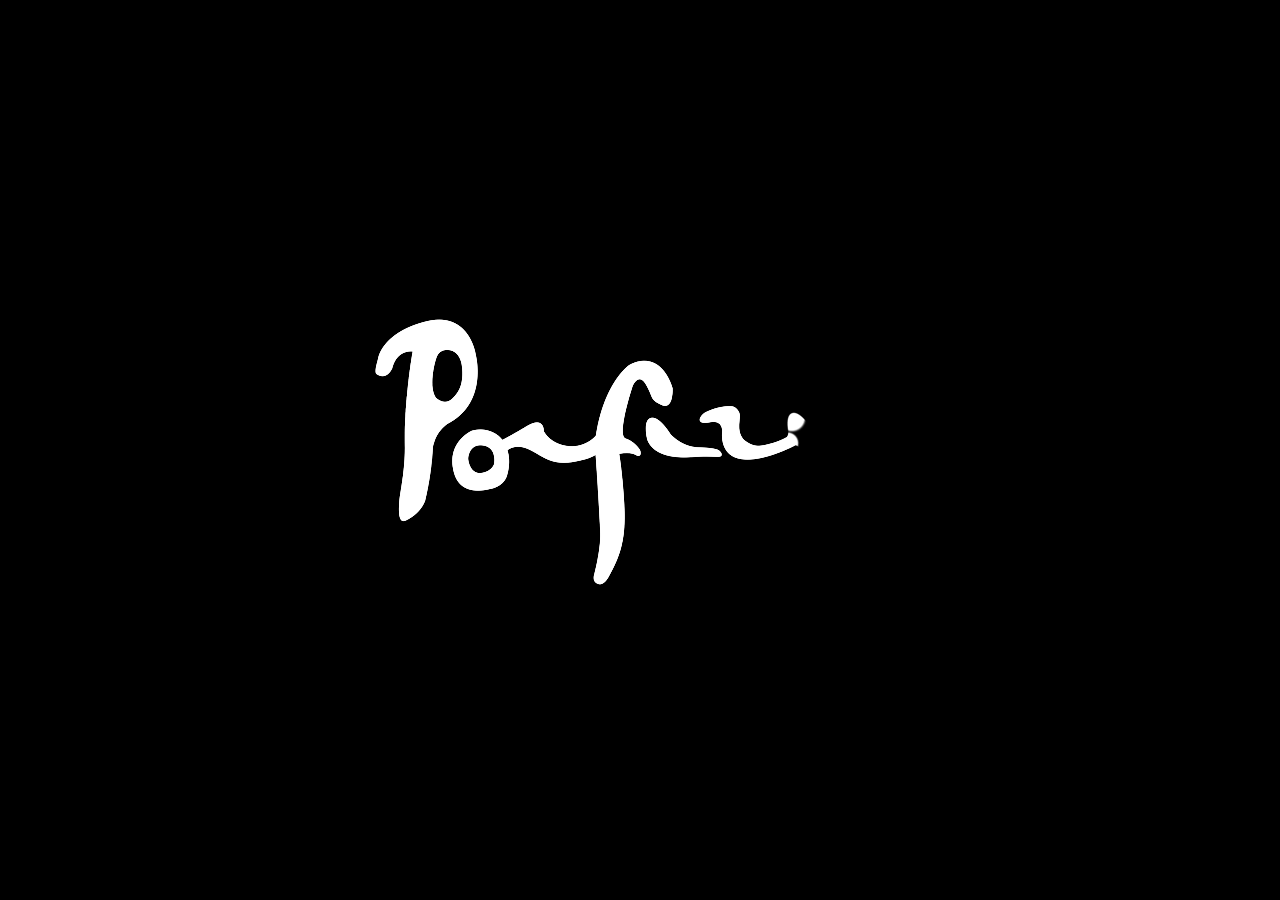
<file: contacts.html>
<!DOCTYPE html>
<html class="b-page" lang="en">

<head>
    <meta charset="UTF-8">
    <meta http-equiv="X-UA-Compatible" content="IE=edge">
    <meta name="viewport" content="width=device-width, initial-scale=1, maximum-scale=1, user-scalable=no, viewport-fit=cover">
    <meta name="description" content="Porfirio">
    <meta name="keywords" content="clock">
    <meta name="theme-color" content="#ffdcb3">
    <link rel="shortcut icon" href="assets/img/favicon.png" type="image/png">
    <link rel="stylesheet" href="assets/css/index.css">
    <title>Porfirio</title>
</head>

<body class="b-page__body">
    <div class="b-fog b-page__fog" style="background: black;">
    </div>
    <div class="b-preloader b-page__preloader">
        <div class="b-preloader__back"></div>
        <div class="b-fog__canvas"></div>
        <div class="b-preloader__logo">
            <div class="b-preloader__logo-inner"><img class="b-preloader__logo-item" src="assets/img/animated-porfirio-logo/animated-porfirio-logo-1.png" srcset="assets/img/animated-porfirio-logo/animated-porfirio-logo-1@2.png 2x" alt="Logo"><img class="b-preloader__logo-item" src="assets/img/animated-porfirio-logo/animated-porfirio-logo-2.png" srcset="assets/img/animated-porfirio-logo/animated-porfirio-logo-2@2.png 2x" alt="Logo"><img class="b-preloader__logo-item" src="assets/img/animated-porfirio-logo/animated-porfirio-logo-3.png" srcset="assets/img/animated-porfirio-logo/animated-porfirio-logo-3@2.png 2x" alt="Logo"><img class="b-preloader__logo-item" src="assets/img/animated-porfirio-logo/animated-porfirio-logo-4.png" srcset="assets/img/animated-porfirio-logo/animated-porfirio-logo-4@2.png 2x" alt="Logo"><img class="b-preloader__logo-item" src="assets/img/animated-porfirio-logo/animated-porfirio-logo-5.png" srcset="assets/img/animated-porfirio-logo/animated-porfirio-logo-5@2.png 2x" alt="Logo"><img class="b-preloader__logo-item" src="assets/img/animated-porfirio-logo/animated-porfirio-logo-6.png" srcset="assets/img/animated-porfirio-logo/animated-porfirio-logo-6@2.png 2x" alt="Logo"><img class="b-preloader__logo-item" src="assets/img/animated-porfirio-logo/animated-porfirio-logo-7.png" srcset="assets/img/animated-porfirio-logo/animated-porfirio-logo-7@2.png 2x" alt="Logo"><img class="b-preloader__logo-item" src="assets/img/animated-porfirio-logo/animated-porfirio-logo-8.png" srcset="assets/img/animated-porfirio-logo/animated-porfirio-logo-8@2.png 2x" alt="Logo"><img class="b-preloader__logo-item" src="assets/img/animated-porfirio-logo/animated-porfirio-logo-9.png" srcset="assets/img/animated-porfirio-logo/animated-porfirio-logo-9@2.png 2x" alt="Logo"><img class="b-preloader__logo-item" src="assets/img/animated-porfirio-logo/animated-porfirio-logo-10.png" srcset="assets/img/animated-porfirio-logo/animated-porfirio-logo-10@2.png 2x" alt="Logo"><img class="b-preloader__logo-item" src="assets/img/animated-porfirio-logo/animated-porfirio-logo-11.png" srcset="assets/img/animated-porfirio-logo/animated-porfirio-logo-11@2.png 2x" alt="Logo"><img class="b-preloader__logo-item" src="assets/img/animated-porfirio-logo/animated-porfirio-logo-12.png" srcset="assets/img/animated-porfirio-logo/animated-porfirio-logo-12@2.png 2x" alt="Logo"><img class="b-preloader__logo-item" src="assets/img/animated-porfirio-logo/animated-porfirio-logo-13.png" srcset="assets/img/animated-porfirio-logo/animated-porfirio-logo-13@2.png 2x" alt="Logo"><img class="b-preloader__logo-item" src="assets/img/animated-porfirio-logo/animated-porfirio-logo-14.png" srcset="assets/img/animated-porfirio-logo/animated-porfirio-logo-14@2.png 2x" alt="Logo"><img class="b-preloader__logo-item" src="assets/img/animated-porfirio-logo/animated-porfirio-logo-15.png" srcset="assets/img/animated-porfirio-logo/animated-porfirio-logo-15@2.png 2x" alt="Logo"><img class="b-preloader__logo-item" src="assets/img/animated-porfirio-logo/animated-porfirio-logo-16.png" srcset="assets/img/animated-porfirio-logo/animated-porfirio-logo-16@2.png 2x" alt="Logo"><img class="b-preloader__logo-item" src="assets/img/animated-porfirio-logo/animated-porfirio-logo-17.png" srcset="assets/img/animated-porfirio-logo/animated-porfirio-logo-17@2.png 2x" alt="Logo"><img class="b-preloader__logo-item" src="assets/img/animated-porfirio-logo/animated-porfirio-logo-18.png" srcset="assets/img/animated-porfirio-logo/animated-porfirio-logo-18@2.png 2x" alt="Logo"><img class="b-preloader__logo-item" src="assets/img/animated-porfirio-logo/animated-porfirio-logo-19.png" srcset="assets/img/animated-porfirio-logo/animated-porfirio-logo-19@2.png 2x" alt="Logo"><img class="b-preloader__logo-item" src="assets/img/animated-porfirio-logo/animated-porfirio-logo-20.png" srcset="assets/img/animated-porfirio-logo/animated-porfirio-logo-20@2.png 2x" alt="Logo"><img class="b-preloader__logo-item" src="assets/img/animated-porfirio-logo/animated-porfirio-logo-21.png" srcset="assets/img/animated-porfirio-logo/animated-porfirio-logo-21@2.png 2x" alt="Logo"><img class="b-preloader__logo-item" src="assets/img/animated-porfirio-logo/animated-porfirio-logo-22.png" srcset="assets/img/animated-porfirio-logo/animated-porfirio-logo-22@2.png 2x" alt="Logo"><img class="b-preloader__logo-item" src="assets/img/animated-porfirio-logo/animated-porfirio-logo-23.png" srcset="assets/img/animated-porfirio-logo/animated-porfirio-logo-23@2.png 2x" alt="Logo"><img class="b-preloader__logo-item" src="assets/img/animated-porfirio-logo/animated-porfirio-logo-24.png" srcset="assets/img/animated-porfirio-logo/animated-porfirio-logo-24@2.png 2x" alt="Logo"><img class="b-preloader__logo-item" src="assets/img/animated-porfirio-logo/animated-porfirio-logo-25.png" srcset="assets/img/animated-porfirio-logo/animated-porfirio-logo-25@2.png 2x" alt="Logo"><img class="b-preloader__logo-item" src="assets/img/animated-porfirio-logo/animated-porfirio-logo-26.png" srcset="assets/img/animated-porfirio-logo/animated-porfirio-logo-26@2.png 2x" alt="Logo"><img class="b-preloader__logo-item" src="assets/img/animated-porfirio-logo/animated-porfirio-logo-27.png" srcset="assets/img/animated-porfirio-logo/animated-porfirio-logo-27@2.png 2x" alt="Logo"><img class="b-preloader__logo-item" src="assets/img/animated-porfirio-logo/animated-porfirio-logo-28.png" srcset="assets/img/animated-porfirio-logo/animated-porfirio-logo-28@2.png 2x" alt="Logo"><img class="b-preloader__logo-item" src="assets/img/animated-porfirio-logo/animated-porfirio-logo-29.png" srcset="assets/img/animated-porfirio-logo/animated-porfirio-logo-29@2.png 2x" alt="Logo"><img class="b-preloader__logo-item" src="assets/img/animated-porfirio-logo/animated-porfirio-logo-30.png" srcset="assets/img/animated-porfirio-logo/animated-porfirio-logo-30@2.png 2x" alt="Logo"><img class="b-preloader__logo-item" src="assets/img/animated-porfirio-logo/animated-porfirio-logo-31.png" srcset="assets/img/animated-porfirio-logo/animated-porfirio-logo-31@2.png 2x" alt="Logo"><img class="b-preloader__logo-item" src="assets/img/animated-porfirio-logo/animated-porfirio-logo-32.png" srcset="assets/img/animated-porfirio-logo/animated-porfirio-logo-32@2.png 2x" alt="Logo"><img class="b-preloader__logo-item" src="assets/img/animated-porfirio-logo/animated-porfirio-logo-33.png" srcset="assets/img/animated-porfirio-logo/animated-porfirio-logo-33@2.png 2x" alt="Logo"><img class="b-preloader__logo-item" src="assets/img/animated-porfirio-logo/animated-porfirio-logo-34.png" srcset="assets/img/animated-porfirio-logo/animated-porfirio-logo-34@2.png 2x" alt="Logo"><img class="b-preloader__logo-item" src="assets/img/animated-porfirio-logo/animated-porfirio-logo-35.png" srcset="assets/img/animated-porfirio-logo/animated-porfirio-logo-35@2.png 2x" alt="Logo"><img class="b-preloader__logo-item" src="assets/img/animated-porfirio-logo/animated-porfirio-logo-36.png" srcset="assets/img/animated-porfirio-logo/animated-porfirio-logo-36@2.png 2x" alt="Logo"><img class="b-preloader__logo-item" src="assets/img/animated-porfirio-logo/animated-porfirio-logo-37.png" srcset="assets/img/animated-porfirio-logo/animated-porfirio-logo-37@2.png 2x" alt="Logo"><img class="b-preloader__logo-item" src="assets/img/animated-porfirio-logo/animated-porfirio-logo-38.png" srcset="assets/img/animated-porfirio-logo/animated-porfirio-logo-38@2.png 2x" alt="Logo"><img class="b-preloader__logo-item" src="assets/img/animated-porfirio-logo/animated-porfirio-logo-39.png" srcset="assets/img/animated-porfirio-logo/animated-porfirio-logo-39@2.png 2x" alt="Logo"><img class="b-preloader__logo-item" src="assets/img/animated-porfirio-logo/animated-porfirio-logo-40.png" srcset="assets/img/animated-porfirio-logo/animated-porfirio-logo-40@2.png 2x" alt="Logo"><img class="b-preloader__logo-item" src="assets/img/animated-porfirio-logo/animated-porfirio-logo-41.png" srcset="assets/img/animated-porfirio-logo/animated-porfirio-logo-41@2.png 2x" alt="Logo"><img class="b-preloader__logo-item" src="assets/img/animated-porfirio-logo/animated-porfirio-logo-42.png" srcset="assets/img/animated-porfirio-logo/animated-porfirio-logo-42@2.png 2x" alt="Logo"><img class="b-preloader__logo-item" src="assets/img/animated-porfirio-logo/animated-porfirio-logo-43.png" srcset="assets/img/animated-porfirio-logo/animated-porfirio-logo-43@2.png 2x" alt="Logo"><img class="b-preloader__logo-item" src="assets/img/animated-porfirio-logo/animated-porfirio-logo-44.png" srcset="assets/img/animated-porfirio-logo/animated-porfirio-logo-44@2.png 2x" alt="Logo"><img class="b-preloader__logo-item" src="assets/img/animated-porfirio-logo/animated-porfirio-logo-45.png" srcset="assets/img/animated-porfirio-logo/animated-porfirio-logo-45@2.png 2x" alt="Logo"><img class="b-preloader__logo-item" src="assets/img/animated-porfirio-logo/animated-porfirio-logo-46.png" srcset="assets/img/animated-porfirio-logo/animated-porfirio-logo-46@2.png 2x" alt="Logo"><img class="b-preloader__logo-item" src="assets/img/animated-porfirio-logo/animated-porfirio-logo-47.png" srcset="assets/img/animated-porfirio-logo/animated-porfirio-logo-47@2.png 2x" alt="Logo"><img class="b-preloader__logo-item" src="assets/img/animated-porfirio-logo/animated-porfirio-logo-48.png" srcset="assets/img/animated-porfirio-logo/animated-porfirio-logo-48@2.png 2x" alt="Logo"><img class="b-preloader__logo-item" src="assets/img/animated-porfirio-logo/animated-porfirio-logo-49.png" srcset="assets/img/animated-porfirio-logo/animated-porfirio-logo-49@2.png 2x" alt="Logo"><img class="b-preloader__logo-item" src="assets/img/animated-porfirio-logo/animated-porfirio-logo-50.png" srcset="assets/img/animated-porfirio-logo/animated-porfirio-logo-50@2.png 2x" alt="Logo"><img class="b-preloader__logo-item" src="assets/img/animated-porfirio-logo/animated-porfirio-logo-51.png" srcset="assets/img/animated-porfirio-logo/animated-porfirio-logo-51@2.png 2x" alt="Logo"><img class="b-preloader__logo-item" src="assets/img/animated-porfirio-logo/animated-porfirio-logo-52.png" srcset="assets/img/animated-porfirio-logo/animated-porfirio-logo-52@2.png 2x" alt="Logo"><img class="b-preloader__logo-item" src="assets/img/animated-porfirio-logo/animated-porfirio-logo-53.png" srcset="assets/img/animated-porfirio-logo/animated-porfirio-logo-53@2.png 2x" alt="Logo"><img class="b-preloader__logo-item" src="assets/img/animated-porfirio-logo/animated-porfirio-logo-54.png" srcset="assets/img/animated-porfirio-logo/animated-porfirio-logo-54@2.png 2x" alt="Logo"><img class="b-preloader__logo-item" src="assets/img/animated-porfirio-logo/animated-porfirio-logo-55.png" srcset="assets/img/animated-porfirio-logo/animated-porfirio-logo-55@2.png 2x" alt="Logo"><img class="b-preloader__logo-item" src="assets/img/animated-porfirio-logo/animated-porfirio-logo-56.png" srcset="assets/img/animated-porfirio-logo/animated-porfirio-logo-56@2.png 2x" alt="Logo"><img class="b-preloader__logo-item" src="assets/img/animated-porfirio-logo/animated-porfirio-logo-57.png" srcset="assets/img/animated-porfirio-logo/animated-porfirio-logo-57@2.png 2x" alt="Logo"><img class="b-preloader__logo-item" src="assets/img/animated-porfirio-logo/animated-porfirio-logo-58.png" srcset="assets/img/animated-porfirio-logo/animated-porfirio-logo-58@2.png 2x" alt="Logo"><img class="b-preloader__logo-item" src="assets/img/animated-porfirio-logo/animated-porfirio-logo-59.png" srcset="assets/img/animated-porfirio-logo/animated-porfirio-logo-59@2.png 2x" alt="Logo"><img class="b-preloader__logo-item" src="assets/img/animated-porfirio-logo/animated-porfirio-logo-60.png" srcset="assets/img/animated-porfirio-logo/animated-porfirio-logo-60@2.png 2x" alt="Logo"><img class="b-preloader__logo-item" src="assets/img/animated-porfirio-logo/animated-porfirio-logo-61.png" srcset="assets/img/animated-porfirio-logo/animated-porfirio-logo-61@2.png 2x" alt="Logo"><img class="b-preloader__logo-item" src="assets/img/animated-porfirio-logo/animated-porfirio-logo-62.png" srcset="assets/img/animated-porfirio-logo/animated-porfirio-logo-62@2.png 2x" alt="Logo"><img class="b-preloader__logo-item" src="assets/img/animated-porfirio-logo/animated-porfirio-logo-63.png" srcset="assets/img/animated-porfirio-logo/animated-porfirio-logo-63@2.png 2x" alt="Logo"><img class="b-preloader__logo-item" src="assets/img/animated-porfirio-logo/animated-porfirio-logo-64.png" srcset="assets/img/animated-porfirio-logo/animated-porfirio-logo-64@2.png 2x" alt="Logo"><img class="b-preloader__logo-item" src="assets/img/animated-porfirio-logo/animated-porfirio-logo-65.png" srcset="assets/img/animated-porfirio-logo/animated-porfirio-logo-65@2.png 2x" alt="Logo"><img class="b-preloader__logo-item" src="assets/img/animated-porfirio-logo/animated-porfirio-logo-66.png" srcset="assets/img/animated-porfirio-logo/animated-porfirio-logo-66@2.png 2x" alt="Logo"><img class="b-preloader__logo-item" src="assets/img/animated-porfirio-logo/animated-porfirio-logo-67.png" srcset="assets/img/animated-porfirio-logo/animated-porfirio-logo-67@2.png 2x" alt="Logo"><img class="b-preloader__logo-item" src="assets/img/animated-porfirio-logo/animated-porfirio-logo-68.png" srcset="assets/img/animated-porfirio-logo/animated-porfirio-logo-68@2.png 2x" alt="Logo"><img class="b-preloader__logo-item" src="assets/img/animated-porfirio-logo/animated-porfirio-logo-69.png" srcset="assets/img/animated-porfirio-logo/animated-porfirio-logo-69@2.png 2x" alt="Logo"><img class="b-preloader__logo-item" src="assets/img/animated-porfirio-logo/animated-porfirio-logo-70.png" srcset="assets/img/animated-porfirio-logo/animated-porfirio-logo-70@2.png 2x" alt="Logo"><img class="b-preloader__logo-item" src="assets/img/animated-porfirio-logo/animated-porfirio-logo-71.png" srcset="assets/img/animated-porfirio-logo/animated-porfirio-logo-71@2.png 2x" alt="Logo"><img class="b-preloader__logo-item" src="assets/img/animated-porfirio-logo/animated-porfirio-logo-72.png" srcset="assets/img/animated-porfirio-logo/animated-porfirio-logo-72@2.png 2x" alt="Logo"><img class="b-preloader__logo-item" src="assets/img/animated-porfirio-logo/animated-porfirio-logo-73.png" srcset="assets/img/animated-porfirio-logo/animated-porfirio-logo-73@2.png 2x" alt="Logo"><img class="b-preloader__logo-item" src="assets/img/animated-porfirio-logo/animated-porfirio-logo-74.png" srcset="assets/img/animated-porfirio-logo/animated-porfirio-logo-74@2.png 2x" alt="Logo"><img class="b-preloader__logo-item" src="assets/img/animated-porfirio-logo/animated-porfirio-logo-75.png" srcset="assets/img/animated-porfirio-logo/animated-porfirio-logo-75@2.png 2x" alt="Logo"><img class="b-preloader__logo-item" src="assets/img/animated-porfirio-logo/animated-porfirio-logo-76.png" srcset="assets/img/animated-porfirio-logo/animated-porfirio-logo-76@2.png 2x" alt="Logo"><img class="b-preloader__logo-item" src="assets/img/animated-porfirio-logo/animated-porfirio-logo-77.png" srcset="assets/img/animated-porfirio-logo/animated-porfirio-logo-77@2.png 2x" alt="Logo"><img class="b-preloader__logo-item" src="assets/img/animated-porfirio-logo/animated-porfirio-logo-78.png" srcset="assets/img/animated-porfirio-logo/animated-porfirio-logo-78@2.png 2x" alt="Logo"><img class="b-preloader__logo-item" src="assets/img/animated-porfirio-logo/animated-porfirio-logo-79.png" srcset="assets/img/animated-porfirio-logo/animated-porfirio-logo-79@2.png 2x" alt="Logo"><img class="b-preloader__logo-item" src="assets/img/animated-porfirio-logo/animated-porfirio-logo-80.png" srcset="assets/img/animated-porfirio-logo/animated-porfirio-logo-80@2.png 2x" alt="Logo"><img class="b-preloader__logo-item" src="assets/img/animated-porfirio-logo/animated-porfirio-logo-81.png" srcset="assets/img/animated-porfirio-logo/animated-porfirio-logo-81@2.png 2x" alt="Logo"><img class="b-preloader__logo-item" src="assets/img/animated-porfirio-logo/animated-porfirio-logo-82.png" srcset="assets/img/animated-porfirio-logo/animated-porfirio-logo-82@2.png 2x" alt="Logo"><img class="b-preloader__logo-item" src="assets/img/animated-porfirio-logo/animated-porfirio-logo-83.png" srcset="assets/img/animated-porfirio-logo/animated-porfirio-logo-83@2.png 2x" alt="Logo"><img class="b-preloader__logo-item" src="assets/img/animated-porfirio-logo/animated-porfirio-logo-84.png" srcset="assets/img/animated-porfirio-logo/animated-porfirio-logo-84@2.png 2x" alt="Logo"><img class="b-preloader__logo-item" src="assets/img/animated-porfirio-logo/animated-porfirio-logo-85.png" srcset="assets/img/animated-porfirio-logo/animated-porfirio-logo-85@2.png 2x" alt="Logo"><img class="b-preloader__logo-item" src="assets/img/animated-porfirio-logo/animated-porfirio-logo-86.png" srcset="assets/img/animated-porfirio-logo/animated-porfirio-logo-86@2.png 2x" alt="Logo"><img class="b-preloader__logo-item" src="assets/img/animated-porfirio-logo/animated-porfirio-logo-87.png" srcset="assets/img/animated-porfirio-logo/animated-porfirio-logo-87@2.png 2x" alt="Logo"><img class="b-preloader__logo-item" src="assets/img/animated-porfirio-logo/animated-porfirio-logo-88.png" srcset="assets/img/animated-porfirio-logo/animated-porfirio-logo-88@2.png 2x" alt="Logo"><img class="b-preloader__logo-item" src="assets/img/animated-porfirio-logo/animated-porfirio-logo-89.png" srcset="assets/img/animated-porfirio-logo/animated-porfirio-logo-89@2.png 2x" alt="Logo"><img class="b-preloader__logo-item" src="assets/img/animated-porfirio-logo/animated-porfirio-logo-90.png" srcset="assets/img/animated-porfirio-logo/animated-porfirio-logo-90@2.png 2x" alt="Logo"><img class="b-preloader__logo-item" src="assets/img/animated-porfirio-logo/animated-porfirio-logo-91.png" srcset="assets/img/animated-porfirio-logo/animated-porfirio-logo-91@2.png 2x" alt="Logo"><img class="b-preloader__logo-item" src="assets/img/animated-porfirio-logo/animated-porfirio-logo-92.png" srcset="assets/img/animated-porfirio-logo/animated-porfirio-logo-92@2.png 2x" alt="Logo"><img class="b-preloader__logo-item" src="assets/img/animated-porfirio-logo/animated-porfirio-logo-93.png" srcset="assets/img/animated-porfirio-logo/animated-porfirio-logo-93@2.png 2x" alt="Logo"><img class="b-preloader__logo-item" src="assets/img/animated-porfirio-logo/animated-porfirio-logo-94.png" srcset="assets/img/animated-porfirio-logo/animated-porfirio-logo-94@2.png 2x" alt="Logo"><img class="b-preloader__logo-item" src="assets/img/animated-porfirio-logo/animated-porfirio-logo-95.png" srcset="assets/img/animated-porfirio-logo/animated-porfirio-logo-95@2.png 2x" alt="Logo"><img class="b-preloader__logo-item" src="assets/img/animated-porfirio-logo/animated-porfirio-logo-96.png" srcset="assets/img/animated-porfirio-logo/animated-porfirio-logo-96@2.png 2x" alt="Logo"><img class="b-preloader__logo-item" src="assets/img/animated-porfirio-logo/animated-porfirio-logo-97.png" srcset="assets/img/animated-porfirio-logo/animated-porfirio-logo-97@2.png 2x" alt="Logo"><img class="b-preloader__logo-item" src="assets/img/animated-porfirio-logo/animated-porfirio-logo-98.png" srcset="assets/img/animated-porfirio-logo/animated-porfirio-logo-98@2.png 2x" alt="Logo"><img class="b-preloader__logo-item" src="assets/img/animated-porfirio-logo/animated-porfirio-logo-99.png" srcset="assets/img/animated-porfirio-logo/animated-porfirio-logo-99@2.png 2x" alt="Logo"><img class="b-preloader__logo-item" src="assets/img/animated-porfirio-logo/animated-porfirio-logo-100.png" srcset="assets/img/animated-porfirio-logo/animated-porfirio-logo-100@2.png 2x" alt="Logo"><img class="b-preloader__logo-item" src="assets/img/animated-porfirio-logo/animated-porfirio-logo-101.png" srcset="assets/img/animated-porfirio-logo/animated-porfirio-logo-101@2.png 2x" alt="Logo"><img class="b-preloader__logo-item" src="assets/img/animated-porfirio-logo/animated-porfirio-logo-102.png" srcset="assets/img/animated-porfirio-logo/animated-porfirio-logo-102@2.png 2x" alt="Logo"><img class="b-preloader__logo-item" src="assets/img/animated-porfirio-logo/animated-porfirio-logo-103.png" srcset="assets/img/animated-porfirio-logo/animated-porfirio-logo-103@2.png 2x" alt="Logo"><img class="b-preloader__logo-item" src="assets/img/animated-porfirio-logo/animated-porfirio-logo-104.png" srcset="assets/img/animated-porfirio-logo/animated-porfirio-logo-104@2.png 2x" alt="Logo"><img class="b-preloader__logo-item" src="assets/img/animated-porfirio-logo/animated-porfirio-logo-105.png" srcset="assets/img/animated-porfirio-logo/animated-porfirio-logo-105@2.png 2x" alt="Logo"><img class="b-preloader__logo-item" src="assets/img/animated-porfirio-logo/animated-porfirio-logo-106.png" srcset="assets/img/animated-porfirio-logo/animated-porfirio-logo-106@2.png 2x" alt="Logo"><img class="b-preloader__logo-item" src="assets/img/animated-porfirio-logo/animated-porfirio-logo-107.png" srcset="assets/img/animated-porfirio-logo/animated-porfirio-logo-107@2.png 2x" alt="Logo"><img class="b-preloader__logo-item" src="assets/img/animated-porfirio-logo/animated-porfirio-logo-108.png" srcset="assets/img/animated-porfirio-logo/animated-porfirio-logo-108@2.png 2x" alt="Logo"><img class="b-preloader__logo-item" src="assets/img/animated-porfirio-logo/animated-porfirio-logo-109.png" srcset="assets/img/animated-porfirio-logo/animated-porfirio-logo-109@2.png 2x" alt="Logo"><img class="b-preloader__logo-item" src="assets/img/animated-porfirio-logo/animated-porfirio-logo-110.png" srcset="assets/img/animated-porfirio-logo/animated-porfirio-logo-110@2.png 2x" alt="Logo"><img class="b-preloader__logo-item" src="assets/img/animated-porfirio-logo/animated-porfirio-logo-111.png" srcset="assets/img/animated-porfirio-logo/animated-porfirio-logo-111@2.png 2x" alt="Logo"><img class="b-preloader__logo-item" src="assets/img/animated-porfirio-logo/animated-porfirio-logo-112.png" srcset="assets/img/animated-porfirio-logo/animated-porfirio-logo-112@2.png 2x" alt="Logo"><img class="b-preloader__logo-item" src="assets/img/animated-porfirio-logo/animated-porfirio-logo-113.png" srcset="assets/img/animated-porfirio-logo/animated-porfirio-logo-113@2.png 2x" alt="Logo"><img class="b-preloader__logo-item" src="assets/img/animated-porfirio-logo/animated-porfirio-logo-114.png" srcset="assets/img/animated-porfirio-logo/animated-porfirio-logo-114@2.png 2x" alt="Logo"><img class="b-preloader__logo-item" src="assets/img/animated-porfirio-logo/animated-porfirio-logo-115.png" srcset="assets/img/animated-porfirio-logo/animated-porfirio-logo-115@2.png 2x" alt="Logo"><img class="b-preloader__logo-item" src="assets/img/animated-porfirio-logo/animated-porfirio-logo-116.png" srcset="assets/img/animated-porfirio-logo/animated-porfirio-logo-116@2.png 2x" alt="Logo"><img class="b-preloader__logo-item" src="assets/img/animated-porfirio-logo/animated-porfirio-logo-117.png" srcset="assets/img/animated-porfirio-logo/animated-porfirio-logo-117@2.png 2x" alt="Logo"><img class="b-preloader__logo-item" src="assets/img/animated-porfirio-logo/animated-porfirio-logo-118.png" srcset="assets/img/animated-porfirio-logo/animated-porfirio-logo-118@2.png 2x" alt="Logo"><img class="b-preloader__logo-item" src="assets/img/animated-porfirio-logo/animated-porfirio-logo-119.png" srcset="assets/img/animated-porfirio-logo/animated-porfirio-logo-119@2.png 2x" alt="Logo"><img class="b-preloader__logo-item" src="assets/img/animated-porfirio-logo/animated-porfirio-logo-120.png" srcset="assets/img/animated-porfirio-logo/animated-porfirio-logo-120@2.png 2x" alt="Logo"><img class="b-preloader__logo-item" src="assets/img/animated-porfirio-logo/animated-porfirio-logo-121.png" srcset="assets/img/animated-porfirio-logo/animated-porfirio-logo-121@2.png 2x" alt="Logo"><img class="b-preloader__logo-item" src="assets/img/animated-porfirio-logo/animated-porfirio-logo-122.png" srcset="assets/img/animated-porfirio-logo/animated-porfirio-logo-122@2.png 2x" alt="Logo"><img class="b-preloader__logo-item" src="assets/img/animated-porfirio-logo/animated-porfirio-logo-123.png" srcset="assets/img/animated-porfirio-logo/animated-porfirio-logo-123@2.png 2x" alt="Logo"><img class="b-preloader__logo-item" src="assets/img/animated-porfirio-logo/animated-porfirio-logo-124.png" srcset="assets/img/animated-porfirio-logo/animated-porfirio-logo-124@2.png 2x" alt="Logo"><img class="b-preloader__logo-item" src="assets/img/animated-porfirio-logo/animated-porfirio-logo-125.png" srcset="assets/img/animated-porfirio-logo/animated-porfirio-logo-125@2.png 2x" alt="Logo"><img class="b-preloader__logo-item" src="assets/img/animated-porfirio-logo/animated-porfirio-logo-126.png" srcset="assets/img/animated-porfirio-logo/animated-porfirio-logo-126@2.png 2x" alt="Logo"><img class="b-preloader__logo-item" src="assets/img/animated-porfirio-logo/animated-porfirio-logo-127.png" srcset="assets/img/animated-porfirio-logo/animated-porfirio-logo-127@2.png 2x" alt="Logo"><img class="b-preloader__logo-item" src="assets/img/animated-porfirio-logo/animated-porfirio-logo-128.png" srcset="assets/img/animated-porfirio-logo/animated-porfirio-logo-128@2.png 2x" alt="Logo"><img class="b-preloader__logo-item" src="assets/img/animated-porfirio-logo/animated-porfirio-logo-129.png" srcset="assets/img/animated-porfirio-logo/animated-porfirio-logo-129@2.png 2x" alt="Logo"><img class="b-preloader__logo-item" src="assets/img/animated-porfirio-logo/animated-porfirio-logo-130.png" srcset="assets/img/animated-porfirio-logo/animated-porfirio-logo-130@2.png 2x" alt="Logo"><img class="b-preloader__logo-item" src="assets/img/animated-porfirio-logo/animated-porfirio-logo-131.png" srcset="assets/img/animated-porfirio-logo/animated-porfirio-logo-131@2.png 2x" alt="Logo"><img class="b-preloader__logo-item" src="assets/img/animated-porfirio-logo/animated-porfirio-logo-132.png" srcset="assets/img/animated-porfirio-logo/animated-porfirio-logo-132@2.png 2x" alt="Logo"><img class="b-preloader__logo-item" src="assets/img/animated-porfirio-logo/animated-porfirio-logo-133.png" srcset="assets/img/animated-porfirio-logo/animated-porfirio-logo-133@2.png 2x" alt="Logo"><img class="b-preloader__logo-item" src="assets/img/animated-porfirio-logo/animated-porfirio-logo-134.png" srcset="assets/img/animated-porfirio-logo/animated-porfirio-logo-134@2.png 2x" alt="Logo"><img class="b-preloader__logo-item" src="assets/img/animated-porfirio-logo/animated-porfirio-logo-135.png" srcset="assets/img/animated-porfirio-logo/animated-porfirio-logo-135@2.png 2x" alt="Logo"><img class="b-preloader__logo-item" src="assets/img/animated-porfirio-logo/animated-porfirio-logo-136.png" srcset="assets/img/animated-porfirio-logo/animated-porfirio-logo-136@2.png 2x" alt="Logo"><img class="b-preloader__logo-item" src="assets/img/animated-porfirio-logo/animated-porfirio-logo-137.png" srcset="assets/img/animated-porfirio-logo/animated-porfirio-logo-137@2.png 2x" alt="Logo"><img class="b-preloader__logo-item" src="assets/img/animated-porfirio-logo/animated-porfirio-logo-138.png" srcset="assets/img/animated-porfirio-logo/animated-porfirio-logo-138@2.png 2x" alt="Logo"><img class="b-preloader__logo-item" src="assets/img/animated-porfirio-logo/animated-porfirio-logo-139.png" srcset="assets/img/animated-porfirio-logo/animated-porfirio-logo-139@2.png 2x" alt="Logo"><img class="b-preloader__logo-item" src="assets/img/animated-porfirio-logo/animated-porfirio-logo-140.png" srcset="assets/img/animated-porfirio-logo/animated-porfirio-logo-140@2.png 2x" alt="Logo"><img class="b-preloader__logo-item" src="assets/img/animated-porfirio-logo/animated-porfirio-logo-141.png" srcset="assets/img/animated-porfirio-logo/animated-porfirio-logo-141@2.png 2x" alt="Logo"><img class="b-preloader__logo-item" src="assets/img/animated-porfirio-logo/animated-porfirio-logo-142.png" srcset="assets/img/animated-porfirio-logo/animated-porfirio-logo-142@2.png 2x" alt="Logo"><img class="b-preloader__logo-item" src="assets/img/animated-porfirio-logo/animated-porfirio-logo-143.png" srcset="assets/img/animated-porfirio-logo/animated-porfirio-logo-143@2.png 2x" alt="Logo"><img class="b-preloader__logo-item" src="assets/img/animated-porfirio-logo/animated-porfirio-logo-144.png" srcset="assets/img/animated-porfirio-logo/animated-porfirio-logo-144@2.png 2x" alt="Logo"><img class="b-preloader__logo-item" src="assets/img/animated-porfirio-logo/animated-porfirio-logo-145.png" srcset="assets/img/animated-porfirio-logo/animated-porfirio-logo-145@2.png 2x" alt="Logo"><img class="b-preloader__logo-item" src="assets/img/animated-porfirio-logo/animated-porfirio-logo-146.png" srcset="assets/img/animated-porfirio-logo/animated-porfirio-logo-146@2.png 2x" alt="Logo"><img class="b-preloader__logo-item" src="assets/img/animated-porfirio-logo/animated-porfirio-logo-147.png" srcset="assets/img/animated-porfirio-logo/animated-porfirio-logo-147@2.png 2x" alt="Logo"><img class="b-preloader__logo-item" src="assets/img/animated-porfirio-logo/animated-porfirio-logo-148.png" srcset="assets/img/animated-porfirio-logo/animated-porfirio-logo-148@2.png 2x" alt="Logo"><img class="b-preloader__logo-item" src="assets/img/animated-porfirio-logo/animated-porfirio-logo-149.png" srcset="assets/img/animated-porfirio-logo/animated-porfirio-logo-149@2.png 2x" alt="Logo"><img class="b-preloader__logo-item" src="assets/img/animated-porfirio-logo/animated-porfirio-logo-150.png" srcset="assets/img/animated-porfirio-logo/animated-porfirio-logo-150@2.png 2x" alt="Logo" data-last="true"></div>
        </div>
    </div>
    <header class="b-header l-container b-page__header">
        <a class="b-header__logo" href="index.html"><img src="assets/img/porfirio-logo-white.png" alt="Porfirio"><img src="assets/img/porfirio-logo-black.png" alt="Porfirio"></a>
        <div class="b-header__langs">
            <button class="b-header__langs-current">en</button>
        </div>
    </header>
    <div class="b-page__content" id="barba-wrapper">
        <div class="barba-container" data-namespace="contacts">
            <div class="p-contacts l-container b-page__page">
                <a class="p-contacts__to-home" href="index.html"></a>
                <div class="p-contacts__inner">
                    <div class="p-contacts__content">
                        <h3 class="p-contacts__title">Contacts</h3>
                        <p class="p-contacts__address">We are available for appointments in Asprey of London, 167 New Bond Street, Mayfair, W1S 4AY</p>
                        <ul class="p-contacts__detail">
                            <li class="p-contacts__detail-item"><span>For inquiries, please contact </span><a href="mailto:info@porfirio.art">info@porfirio.art</a></li>
                            <li class="p-contacts__detail-item"><span>Florence Workshop </span><a href="tel:+39 0550106319">+39 0550106319</a></li>
                        </ul>
                    </div>
                    <nav class="p-contacts__nav">
                        <ul>
                            <li><a class="b-nav-link" href="about.html">About</a></li>
                            <li><a class="b-nav-link" href="creations.html">Creations</a></li>
                        </ul>
                    </nav>
                </div>
            </div>
        </div>
    </div>  
	<script id="fragShader" type="shader-code">
		//Original Shader by Omar Shehata
		//Modified and adapted to work with PIXI.js v4
		precision mediump float;

	   	uniform vec2      	resolution;
	   	uniform float     	time;
	   	uniform vec2      	speed;
		uniform float 		cd;
		uniform float 		cb;
		uniform float 		sr;
		uniform float 		sg;
		uniform float 		sb;
		uniform sampler2D 	uSampler;
		varying vec2 		vTextureCoord;

	   float rand(vec2 n) {
	       	return fract(cos(dot(n, vec2(2.9898, 10.1414 ))) * 15.5453);
	   }

	   float noise(vec2 n) {
	        const vec2 d = vec2(0.0, 1.0);
	        vec2 b = floor(n), f = smoothstep(vec2(0.0), vec2(1.0), fract(n));
	        return mix(mix(rand(b), rand(b + d.yx), f.x), mix(rand(b + d.xy), rand(b + d.yy), f.x), f.y);
	   }

	   float fbm(vec2 n) {
	        float total = 0.0, amplitude = 1.0;
	        for (int i = 0; i < 8; i++) {
	          	total += noise(n) * amplitude;
	           	n += n;
	           	amplitude *= 0.5;
	        }
	        return total;
	   }


	   void main(void) {
	       	vec3 c1 = vec3(sr, sg, sb);
	       	const vec3 c2 = vec3(20.0/255.0, 5.0/255.0, 5.0/255.0);
	       	const vec3 c3 = vec3(0.8, 1.0, 0.3);
	       	const vec3 c4 = vec3(0.95, 0.95, 0.95);
	       	vec3 c5 = vec3(cd);
	       	vec3 c6 = vec3(cb);

	       	vec2 p = gl_FragCoord.xy * 3.0 / resolution.xx;

	    	float q = fbm(p - time * 0.02);
	    	vec2 r = vec2(fbm(p + q + time * speed.x - p.x - p.y), fbm(p + q - time * speed.y));
	    	vec3 c = mix(c1, c2, fbm(p + r)) + mix(c3, c4, r.x) - mix(c5, c6, r.y);
			gl_FragColor = texture2D(uSampler, vTextureCoord);
			gl_FragColor = vec4(c * gl_FragColor.a * cos(gl_FragCoord.y / resolution.y), 1.0);
	   }
	</script>
    <script src="assets/js/index.js"></script>
</body>

</html>
</file>
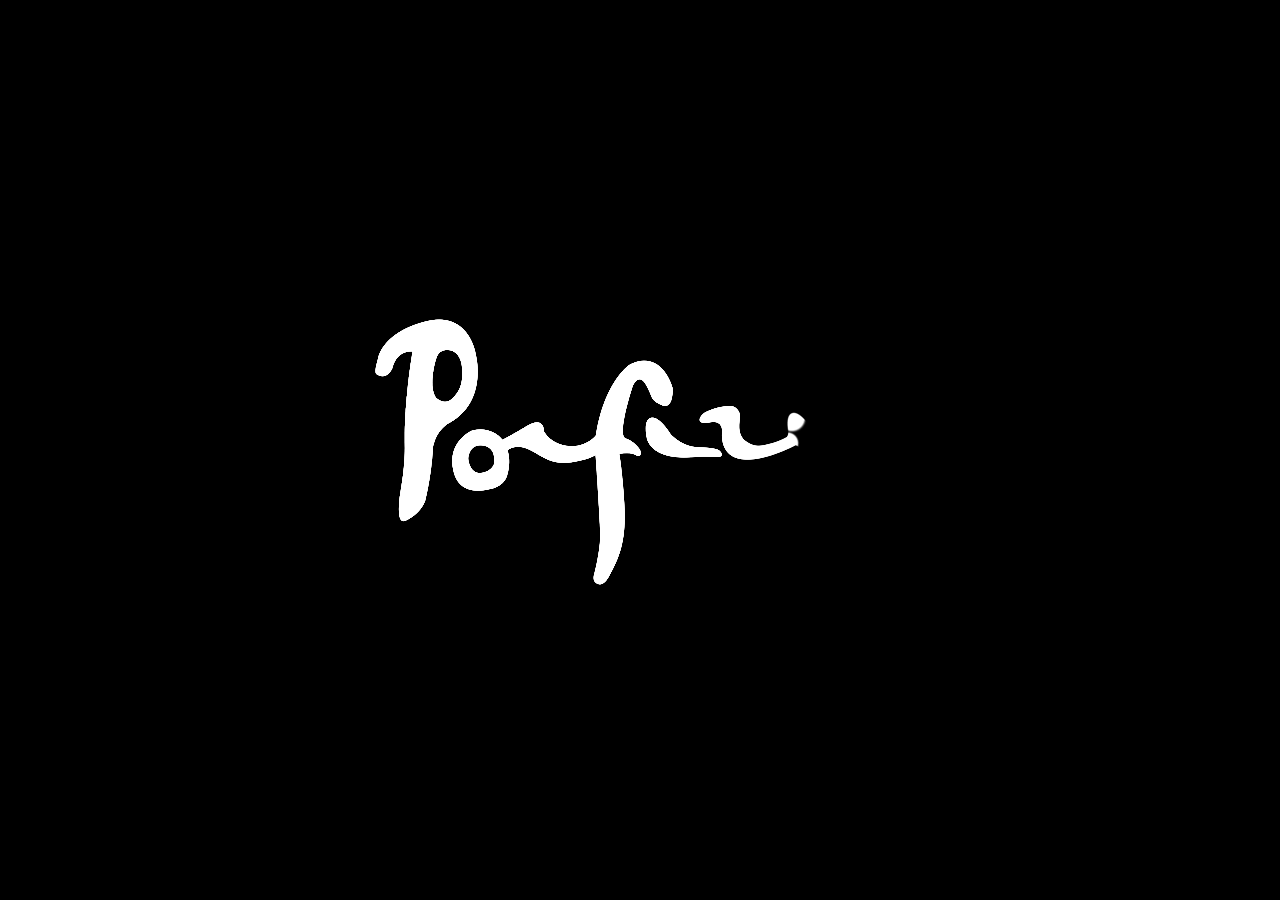
<file: creations.html>
<!DOCTYPE html>
<html class="b-page" lang="en">

<head>
    <meta charset="UTF-8">
    <meta http-equiv="X-UA-Compatible" content="IE=edge">
    <meta name="viewport" content="width=device-width, initial-scale=1, maximum-scale=1, user-scalable=no, viewport-fit=cover">
    <meta name="description" content="Porfirio">
    <meta name="keywords" content="clock">
    <meta name="theme-color" content="#ffdcb3">
    <link rel="shortcut icon" href="assets/img/favicon.png" type="image/png">
    <link rel="stylesheet" href="assets/css/index.css">
    <title>Porfirio</title>
</head>

<body class="b-page__body">
    <div class="b-fog b-page__fog" style="background: black;">
    </div>
    <div class="b-preloader b-page__preloader">
        <div class="b-preloader__back"></div>
        <div class="b-fog__canvas"></div>
        <div class="b-preloader__logo">
            <div class="b-preloader__logo-inner"><img class="b-preloader__logo-item" src="assets/img/animated-porfirio-logo/animated-porfirio-logo-1.png" srcset="assets/img/animated-porfirio-logo/animated-porfirio-logo-1@2.png 2x" alt="Logo"><img class="b-preloader__logo-item" src="assets/img/animated-porfirio-logo/animated-porfirio-logo-2.png" srcset="assets/img/animated-porfirio-logo/animated-porfirio-logo-2@2.png 2x" alt="Logo"><img class="b-preloader__logo-item" src="assets/img/animated-porfirio-logo/animated-porfirio-logo-3.png" srcset="assets/img/animated-porfirio-logo/animated-porfirio-logo-3@2.png 2x" alt="Logo"><img class="b-preloader__logo-item" src="assets/img/animated-porfirio-logo/animated-porfirio-logo-4.png" srcset="assets/img/animated-porfirio-logo/animated-porfirio-logo-4@2.png 2x" alt="Logo"><img class="b-preloader__logo-item" src="assets/img/animated-porfirio-logo/animated-porfirio-logo-5.png" srcset="assets/img/animated-porfirio-logo/animated-porfirio-logo-5@2.png 2x" alt="Logo"><img class="b-preloader__logo-item" src="assets/img/animated-porfirio-logo/animated-porfirio-logo-6.png" srcset="assets/img/animated-porfirio-logo/animated-porfirio-logo-6@2.png 2x" alt="Logo"><img class="b-preloader__logo-item" src="assets/img/animated-porfirio-logo/animated-porfirio-logo-7.png" srcset="assets/img/animated-porfirio-logo/animated-porfirio-logo-7@2.png 2x" alt="Logo"><img class="b-preloader__logo-item" src="assets/img/animated-porfirio-logo/animated-porfirio-logo-8.png" srcset="assets/img/animated-porfirio-logo/animated-porfirio-logo-8@2.png 2x" alt="Logo"><img class="b-preloader__logo-item" src="assets/img/animated-porfirio-logo/animated-porfirio-logo-9.png" srcset="assets/img/animated-porfirio-logo/animated-porfirio-logo-9@2.png 2x" alt="Logo"><img class="b-preloader__logo-item" src="assets/img/animated-porfirio-logo/animated-porfirio-logo-10.png" srcset="assets/img/animated-porfirio-logo/animated-porfirio-logo-10@2.png 2x" alt="Logo"><img class="b-preloader__logo-item" src="assets/img/animated-porfirio-logo/animated-porfirio-logo-11.png" srcset="assets/img/animated-porfirio-logo/animated-porfirio-logo-11@2.png 2x" alt="Logo"><img class="b-preloader__logo-item" src="assets/img/animated-porfirio-logo/animated-porfirio-logo-12.png" srcset="assets/img/animated-porfirio-logo/animated-porfirio-logo-12@2.png 2x" alt="Logo"><img class="b-preloader__logo-item" src="assets/img/animated-porfirio-logo/animated-porfirio-logo-13.png" srcset="assets/img/animated-porfirio-logo/animated-porfirio-logo-13@2.png 2x" alt="Logo"><img class="b-preloader__logo-item" src="assets/img/animated-porfirio-logo/animated-porfirio-logo-14.png" srcset="assets/img/animated-porfirio-logo/animated-porfirio-logo-14@2.png 2x" alt="Logo"><img class="b-preloader__logo-item" src="assets/img/animated-porfirio-logo/animated-porfirio-logo-15.png" srcset="assets/img/animated-porfirio-logo/animated-porfirio-logo-15@2.png 2x" alt="Logo"><img class="b-preloader__logo-item" src="assets/img/animated-porfirio-logo/animated-porfirio-logo-16.png" srcset="assets/img/animated-porfirio-logo/animated-porfirio-logo-16@2.png 2x" alt="Logo"><img class="b-preloader__logo-item" src="assets/img/animated-porfirio-logo/animated-porfirio-logo-17.png" srcset="assets/img/animated-porfirio-logo/animated-porfirio-logo-17@2.png 2x" alt="Logo"><img class="b-preloader__logo-item" src="assets/img/animated-porfirio-logo/animated-porfirio-logo-18.png" srcset="assets/img/animated-porfirio-logo/animated-porfirio-logo-18@2.png 2x" alt="Logo"><img class="b-preloader__logo-item" src="assets/img/animated-porfirio-logo/animated-porfirio-logo-19.png" srcset="assets/img/animated-porfirio-logo/animated-porfirio-logo-19@2.png 2x" alt="Logo"><img class="b-preloader__logo-item" src="assets/img/animated-porfirio-logo/animated-porfirio-logo-20.png" srcset="assets/img/animated-porfirio-logo/animated-porfirio-logo-20@2.png 2x" alt="Logo"><img class="b-preloader__logo-item" src="assets/img/animated-porfirio-logo/animated-porfirio-logo-21.png" srcset="assets/img/animated-porfirio-logo/animated-porfirio-logo-21@2.png 2x" alt="Logo"><img class="b-preloader__logo-item" src="assets/img/animated-porfirio-logo/animated-porfirio-logo-22.png" srcset="assets/img/animated-porfirio-logo/animated-porfirio-logo-22@2.png 2x" alt="Logo"><img class="b-preloader__logo-item" src="assets/img/animated-porfirio-logo/animated-porfirio-logo-23.png" srcset="assets/img/animated-porfirio-logo/animated-porfirio-logo-23@2.png 2x" alt="Logo"><img class="b-preloader__logo-item" src="assets/img/animated-porfirio-logo/animated-porfirio-logo-24.png" srcset="assets/img/animated-porfirio-logo/animated-porfirio-logo-24@2.png 2x" alt="Logo"><img class="b-preloader__logo-item" src="assets/img/animated-porfirio-logo/animated-porfirio-logo-25.png" srcset="assets/img/animated-porfirio-logo/animated-porfirio-logo-25@2.png 2x" alt="Logo"><img class="b-preloader__logo-item" src="assets/img/animated-porfirio-logo/animated-porfirio-logo-26.png" srcset="assets/img/animated-porfirio-logo/animated-porfirio-logo-26@2.png 2x" alt="Logo"><img class="b-preloader__logo-item" src="assets/img/animated-porfirio-logo/animated-porfirio-logo-27.png" srcset="assets/img/animated-porfirio-logo/animated-porfirio-logo-27@2.png 2x" alt="Logo"><img class="b-preloader__logo-item" src="assets/img/animated-porfirio-logo/animated-porfirio-logo-28.png" srcset="assets/img/animated-porfirio-logo/animated-porfirio-logo-28@2.png 2x" alt="Logo"><img class="b-preloader__logo-item" src="assets/img/animated-porfirio-logo/animated-porfirio-logo-29.png" srcset="assets/img/animated-porfirio-logo/animated-porfirio-logo-29@2.png 2x" alt="Logo"><img class="b-preloader__logo-item" src="assets/img/animated-porfirio-logo/animated-porfirio-logo-30.png" srcset="assets/img/animated-porfirio-logo/animated-porfirio-logo-30@2.png 2x" alt="Logo"><img class="b-preloader__logo-item" src="assets/img/animated-porfirio-logo/animated-porfirio-logo-31.png" srcset="assets/img/animated-porfirio-logo/animated-porfirio-logo-31@2.png 2x" alt="Logo"><img class="b-preloader__logo-item" src="assets/img/animated-porfirio-logo/animated-porfirio-logo-32.png" srcset="assets/img/animated-porfirio-logo/animated-porfirio-logo-32@2.png 2x" alt="Logo"><img class="b-preloader__logo-item" src="assets/img/animated-porfirio-logo/animated-porfirio-logo-33.png" srcset="assets/img/animated-porfirio-logo/animated-porfirio-logo-33@2.png 2x" alt="Logo"><img class="b-preloader__logo-item" src="assets/img/animated-porfirio-logo/animated-porfirio-logo-34.png" srcset="assets/img/animated-porfirio-logo/animated-porfirio-logo-34@2.png 2x" alt="Logo"><img class="b-preloader__logo-item" src="assets/img/animated-porfirio-logo/animated-porfirio-logo-35.png" srcset="assets/img/animated-porfirio-logo/animated-porfirio-logo-35@2.png 2x" alt="Logo"><img class="b-preloader__logo-item" src="assets/img/animated-porfirio-logo/animated-porfirio-logo-36.png" srcset="assets/img/animated-porfirio-logo/animated-porfirio-logo-36@2.png 2x" alt="Logo"><img class="b-preloader__logo-item" src="assets/img/animated-porfirio-logo/animated-porfirio-logo-37.png" srcset="assets/img/animated-porfirio-logo/animated-porfirio-logo-37@2.png 2x" alt="Logo"><img class="b-preloader__logo-item" src="assets/img/animated-porfirio-logo/animated-porfirio-logo-38.png" srcset="assets/img/animated-porfirio-logo/animated-porfirio-logo-38@2.png 2x" alt="Logo"><img class="b-preloader__logo-item" src="assets/img/animated-porfirio-logo/animated-porfirio-logo-39.png" srcset="assets/img/animated-porfirio-logo/animated-porfirio-logo-39@2.png 2x" alt="Logo"><img class="b-preloader__logo-item" src="assets/img/animated-porfirio-logo/animated-porfirio-logo-40.png" srcset="assets/img/animated-porfirio-logo/animated-porfirio-logo-40@2.png 2x" alt="Logo"><img class="b-preloader__logo-item" src="assets/img/animated-porfirio-logo/animated-porfirio-logo-41.png" srcset="assets/img/animated-porfirio-logo/animated-porfirio-logo-41@2.png 2x" alt="Logo"><img class="b-preloader__logo-item" src="assets/img/animated-porfirio-logo/animated-porfirio-logo-42.png" srcset="assets/img/animated-porfirio-logo/animated-porfirio-logo-42@2.png 2x" alt="Logo"><img class="b-preloader__logo-item" src="assets/img/animated-porfirio-logo/animated-porfirio-logo-43.png" srcset="assets/img/animated-porfirio-logo/animated-porfirio-logo-43@2.png 2x" alt="Logo"><img class="b-preloader__logo-item" src="assets/img/animated-porfirio-logo/animated-porfirio-logo-44.png" srcset="assets/img/animated-porfirio-logo/animated-porfirio-logo-44@2.png 2x" alt="Logo"><img class="b-preloader__logo-item" src="assets/img/animated-porfirio-logo/animated-porfirio-logo-45.png" srcset="assets/img/animated-porfirio-logo/animated-porfirio-logo-45@2.png 2x" alt="Logo"><img class="b-preloader__logo-item" src="assets/img/animated-porfirio-logo/animated-porfirio-logo-46.png" srcset="assets/img/animated-porfirio-logo/animated-porfirio-logo-46@2.png 2x" alt="Logo"><img class="b-preloader__logo-item" src="assets/img/animated-porfirio-logo/animated-porfirio-logo-47.png" srcset="assets/img/animated-porfirio-logo/animated-porfirio-logo-47@2.png 2x" alt="Logo"><img class="b-preloader__logo-item" src="assets/img/animated-porfirio-logo/animated-porfirio-logo-48.png" srcset="assets/img/animated-porfirio-logo/animated-porfirio-logo-48@2.png 2x" alt="Logo"><img class="b-preloader__logo-item" src="assets/img/animated-porfirio-logo/animated-porfirio-logo-49.png" srcset="assets/img/animated-porfirio-logo/animated-porfirio-logo-49@2.png 2x" alt="Logo"><img class="b-preloader__logo-item" src="assets/img/animated-porfirio-logo/animated-porfirio-logo-50.png" srcset="assets/img/animated-porfirio-logo/animated-porfirio-logo-50@2.png 2x" alt="Logo"><img class="b-preloader__logo-item" src="assets/img/animated-porfirio-logo/animated-porfirio-logo-51.png" srcset="assets/img/animated-porfirio-logo/animated-porfirio-logo-51@2.png 2x" alt="Logo"><img class="b-preloader__logo-item" src="assets/img/animated-porfirio-logo/animated-porfirio-logo-52.png" srcset="assets/img/animated-porfirio-logo/animated-porfirio-logo-52@2.png 2x" alt="Logo"><img class="b-preloader__logo-item" src="assets/img/animated-porfirio-logo/animated-porfirio-logo-53.png" srcset="assets/img/animated-porfirio-logo/animated-porfirio-logo-53@2.png 2x" alt="Logo"><img class="b-preloader__logo-item" src="assets/img/animated-porfirio-logo/animated-porfirio-logo-54.png" srcset="assets/img/animated-porfirio-logo/animated-porfirio-logo-54@2.png 2x" alt="Logo"><img class="b-preloader__logo-item" src="assets/img/animated-porfirio-logo/animated-porfirio-logo-55.png" srcset="assets/img/animated-porfirio-logo/animated-porfirio-logo-55@2.png 2x" alt="Logo"><img class="b-preloader__logo-item" src="assets/img/animated-porfirio-logo/animated-porfirio-logo-56.png" srcset="assets/img/animated-porfirio-logo/animated-porfirio-logo-56@2.png 2x" alt="Logo"><img class="b-preloader__logo-item" src="assets/img/animated-porfirio-logo/animated-porfirio-logo-57.png" srcset="assets/img/animated-porfirio-logo/animated-porfirio-logo-57@2.png 2x" alt="Logo"><img class="b-preloader__logo-item" src="assets/img/animated-porfirio-logo/animated-porfirio-logo-58.png" srcset="assets/img/animated-porfirio-logo/animated-porfirio-logo-58@2.png 2x" alt="Logo"><img class="b-preloader__logo-item" src="assets/img/animated-porfirio-logo/animated-porfirio-logo-59.png" srcset="assets/img/animated-porfirio-logo/animated-porfirio-logo-59@2.png 2x" alt="Logo"><img class="b-preloader__logo-item" src="assets/img/animated-porfirio-logo/animated-porfirio-logo-60.png" srcset="assets/img/animated-porfirio-logo/animated-porfirio-logo-60@2.png 2x" alt="Logo"><img class="b-preloader__logo-item" src="assets/img/animated-porfirio-logo/animated-porfirio-logo-61.png" srcset="assets/img/animated-porfirio-logo/animated-porfirio-logo-61@2.png 2x" alt="Logo"><img class="b-preloader__logo-item" src="assets/img/animated-porfirio-logo/animated-porfirio-logo-62.png" srcset="assets/img/animated-porfirio-logo/animated-porfirio-logo-62@2.png 2x" alt="Logo"><img class="b-preloader__logo-item" src="assets/img/animated-porfirio-logo/animated-porfirio-logo-63.png" srcset="assets/img/animated-porfirio-logo/animated-porfirio-logo-63@2.png 2x" alt="Logo"><img class="b-preloader__logo-item" src="assets/img/animated-porfirio-logo/animated-porfirio-logo-64.png" srcset="assets/img/animated-porfirio-logo/animated-porfirio-logo-64@2.png 2x" alt="Logo"><img class="b-preloader__logo-item" src="assets/img/animated-porfirio-logo/animated-porfirio-logo-65.png" srcset="assets/img/animated-porfirio-logo/animated-porfirio-logo-65@2.png 2x" alt="Logo"><img class="b-preloader__logo-item" src="assets/img/animated-porfirio-logo/animated-porfirio-logo-66.png" srcset="assets/img/animated-porfirio-logo/animated-porfirio-logo-66@2.png 2x" alt="Logo"><img class="b-preloader__logo-item" src="assets/img/animated-porfirio-logo/animated-porfirio-logo-67.png" srcset="assets/img/animated-porfirio-logo/animated-porfirio-logo-67@2.png 2x" alt="Logo"><img class="b-preloader__logo-item" src="assets/img/animated-porfirio-logo/animated-porfirio-logo-68.png" srcset="assets/img/animated-porfirio-logo/animated-porfirio-logo-68@2.png 2x" alt="Logo"><img class="b-preloader__logo-item" src="assets/img/animated-porfirio-logo/animated-porfirio-logo-69.png" srcset="assets/img/animated-porfirio-logo/animated-porfirio-logo-69@2.png 2x" alt="Logo"><img class="b-preloader__logo-item" src="assets/img/animated-porfirio-logo/animated-porfirio-logo-70.png" srcset="assets/img/animated-porfirio-logo/animated-porfirio-logo-70@2.png 2x" alt="Logo"><img class="b-preloader__logo-item" src="assets/img/animated-porfirio-logo/animated-porfirio-logo-71.png" srcset="assets/img/animated-porfirio-logo/animated-porfirio-logo-71@2.png 2x" alt="Logo"><img class="b-preloader__logo-item" src="assets/img/animated-porfirio-logo/animated-porfirio-logo-72.png" srcset="assets/img/animated-porfirio-logo/animated-porfirio-logo-72@2.png 2x" alt="Logo"><img class="b-preloader__logo-item" src="assets/img/animated-porfirio-logo/animated-porfirio-logo-73.png" srcset="assets/img/animated-porfirio-logo/animated-porfirio-logo-73@2.png 2x" alt="Logo"><img class="b-preloader__logo-item" src="assets/img/animated-porfirio-logo/animated-porfirio-logo-74.png" srcset="assets/img/animated-porfirio-logo/animated-porfirio-logo-74@2.png 2x" alt="Logo"><img class="b-preloader__logo-item" src="assets/img/animated-porfirio-logo/animated-porfirio-logo-75.png" srcset="assets/img/animated-porfirio-logo/animated-porfirio-logo-75@2.png 2x" alt="Logo"><img class="b-preloader__logo-item" src="assets/img/animated-porfirio-logo/animated-porfirio-logo-76.png" srcset="assets/img/animated-porfirio-logo/animated-porfirio-logo-76@2.png 2x" alt="Logo"><img class="b-preloader__logo-item" src="assets/img/animated-porfirio-logo/animated-porfirio-logo-77.png" srcset="assets/img/animated-porfirio-logo/animated-porfirio-logo-77@2.png 2x" alt="Logo"><img class="b-preloader__logo-item" src="assets/img/animated-porfirio-logo/animated-porfirio-logo-78.png" srcset="assets/img/animated-porfirio-logo/animated-porfirio-logo-78@2.png 2x" alt="Logo"><img class="b-preloader__logo-item" src="assets/img/animated-porfirio-logo/animated-porfirio-logo-79.png" srcset="assets/img/animated-porfirio-logo/animated-porfirio-logo-79@2.png 2x" alt="Logo"><img class="b-preloader__logo-item" src="assets/img/animated-porfirio-logo/animated-porfirio-logo-80.png" srcset="assets/img/animated-porfirio-logo/animated-porfirio-logo-80@2.png 2x" alt="Logo"><img class="b-preloader__logo-item" src="assets/img/animated-porfirio-logo/animated-porfirio-logo-81.png" srcset="assets/img/animated-porfirio-logo/animated-porfirio-logo-81@2.png 2x" alt="Logo"><img class="b-preloader__logo-item" src="assets/img/animated-porfirio-logo/animated-porfirio-logo-82.png" srcset="assets/img/animated-porfirio-logo/animated-porfirio-logo-82@2.png 2x" alt="Logo"><img class="b-preloader__logo-item" src="assets/img/animated-porfirio-logo/animated-porfirio-logo-83.png" srcset="assets/img/animated-porfirio-logo/animated-porfirio-logo-83@2.png 2x" alt="Logo"><img class="b-preloader__logo-item" src="assets/img/animated-porfirio-logo/animated-porfirio-logo-84.png" srcset="assets/img/animated-porfirio-logo/animated-porfirio-logo-84@2.png 2x" alt="Logo"><img class="b-preloader__logo-item" src="assets/img/animated-porfirio-logo/animated-porfirio-logo-85.png" srcset="assets/img/animated-porfirio-logo/animated-porfirio-logo-85@2.png 2x" alt="Logo"><img class="b-preloader__logo-item" src="assets/img/animated-porfirio-logo/animated-porfirio-logo-86.png" srcset="assets/img/animated-porfirio-logo/animated-porfirio-logo-86@2.png 2x" alt="Logo"><img class="b-preloader__logo-item" src="assets/img/animated-porfirio-logo/animated-porfirio-logo-87.png" srcset="assets/img/animated-porfirio-logo/animated-porfirio-logo-87@2.png 2x" alt="Logo"><img class="b-preloader__logo-item" src="assets/img/animated-porfirio-logo/animated-porfirio-logo-88.png" srcset="assets/img/animated-porfirio-logo/animated-porfirio-logo-88@2.png 2x" alt="Logo"><img class="b-preloader__logo-item" src="assets/img/animated-porfirio-logo/animated-porfirio-logo-89.png" srcset="assets/img/animated-porfirio-logo/animated-porfirio-logo-89@2.png 2x" alt="Logo"><img class="b-preloader__logo-item" src="assets/img/animated-porfirio-logo/animated-porfirio-logo-90.png" srcset="assets/img/animated-porfirio-logo/animated-porfirio-logo-90@2.png 2x" alt="Logo"><img class="b-preloader__logo-item" src="assets/img/animated-porfirio-logo/animated-porfirio-logo-91.png" srcset="assets/img/animated-porfirio-logo/animated-porfirio-logo-91@2.png 2x" alt="Logo"><img class="b-preloader__logo-item" src="assets/img/animated-porfirio-logo/animated-porfirio-logo-92.png" srcset="assets/img/animated-porfirio-logo/animated-porfirio-logo-92@2.png 2x" alt="Logo"><img class="b-preloader__logo-item" src="assets/img/animated-porfirio-logo/animated-porfirio-logo-93.png" srcset="assets/img/animated-porfirio-logo/animated-porfirio-logo-93@2.png 2x" alt="Logo"><img class="b-preloader__logo-item" src="assets/img/animated-porfirio-logo/animated-porfirio-logo-94.png" srcset="assets/img/animated-porfirio-logo/animated-porfirio-logo-94@2.png 2x" alt="Logo"><img class="b-preloader__logo-item" src="assets/img/animated-porfirio-logo/animated-porfirio-logo-95.png" srcset="assets/img/animated-porfirio-logo/animated-porfirio-logo-95@2.png 2x" alt="Logo"><img class="b-preloader__logo-item" src="assets/img/animated-porfirio-logo/animated-porfirio-logo-96.png" srcset="assets/img/animated-porfirio-logo/animated-porfirio-logo-96@2.png 2x" alt="Logo"><img class="b-preloader__logo-item" src="assets/img/animated-porfirio-logo/animated-porfirio-logo-97.png" srcset="assets/img/animated-porfirio-logo/animated-porfirio-logo-97@2.png 2x" alt="Logo"><img class="b-preloader__logo-item" src="assets/img/animated-porfirio-logo/animated-porfirio-logo-98.png" srcset="assets/img/animated-porfirio-logo/animated-porfirio-logo-98@2.png 2x" alt="Logo"><img class="b-preloader__logo-item" src="assets/img/animated-porfirio-logo/animated-porfirio-logo-99.png" srcset="assets/img/animated-porfirio-logo/animated-porfirio-logo-99@2.png 2x" alt="Logo"><img class="b-preloader__logo-item" src="assets/img/animated-porfirio-logo/animated-porfirio-logo-100.png" srcset="assets/img/animated-porfirio-logo/animated-porfirio-logo-100@2.png 2x" alt="Logo"><img class="b-preloader__logo-item" src="assets/img/animated-porfirio-logo/animated-porfirio-logo-101.png" srcset="assets/img/animated-porfirio-logo/animated-porfirio-logo-101@2.png 2x" alt="Logo"><img class="b-preloader__logo-item" src="assets/img/animated-porfirio-logo/animated-porfirio-logo-102.png" srcset="assets/img/animated-porfirio-logo/animated-porfirio-logo-102@2.png 2x" alt="Logo"><img class="b-preloader__logo-item" src="assets/img/animated-porfirio-logo/animated-porfirio-logo-103.png" srcset="assets/img/animated-porfirio-logo/animated-porfirio-logo-103@2.png 2x" alt="Logo"><img class="b-preloader__logo-item" src="assets/img/animated-porfirio-logo/animated-porfirio-logo-104.png" srcset="assets/img/animated-porfirio-logo/animated-porfirio-logo-104@2.png 2x" alt="Logo"><img class="b-preloader__logo-item" src="assets/img/animated-porfirio-logo/animated-porfirio-logo-105.png" srcset="assets/img/animated-porfirio-logo/animated-porfirio-logo-105@2.png 2x" alt="Logo"><img class="b-preloader__logo-item" src="assets/img/animated-porfirio-logo/animated-porfirio-logo-106.png" srcset="assets/img/animated-porfirio-logo/animated-porfirio-logo-106@2.png 2x" alt="Logo"><img class="b-preloader__logo-item" src="assets/img/animated-porfirio-logo/animated-porfirio-logo-107.png" srcset="assets/img/animated-porfirio-logo/animated-porfirio-logo-107@2.png 2x" alt="Logo"><img class="b-preloader__logo-item" src="assets/img/animated-porfirio-logo/animated-porfirio-logo-108.png" srcset="assets/img/animated-porfirio-logo/animated-porfirio-logo-108@2.png 2x" alt="Logo"><img class="b-preloader__logo-item" src="assets/img/animated-porfirio-logo/animated-porfirio-logo-109.png" srcset="assets/img/animated-porfirio-logo/animated-porfirio-logo-109@2.png 2x" alt="Logo"><img class="b-preloader__logo-item" src="assets/img/animated-porfirio-logo/animated-porfirio-logo-110.png" srcset="assets/img/animated-porfirio-logo/animated-porfirio-logo-110@2.png 2x" alt="Logo"><img class="b-preloader__logo-item" src="assets/img/animated-porfirio-logo/animated-porfirio-logo-111.png" srcset="assets/img/animated-porfirio-logo/animated-porfirio-logo-111@2.png 2x" alt="Logo"><img class="b-preloader__logo-item" src="assets/img/animated-porfirio-logo/animated-porfirio-logo-112.png" srcset="assets/img/animated-porfirio-logo/animated-porfirio-logo-112@2.png 2x" alt="Logo"><img class="b-preloader__logo-item" src="assets/img/animated-porfirio-logo/animated-porfirio-logo-113.png" srcset="assets/img/animated-porfirio-logo/animated-porfirio-logo-113@2.png 2x" alt="Logo"><img class="b-preloader__logo-item" src="assets/img/animated-porfirio-logo/animated-porfirio-logo-114.png" srcset="assets/img/animated-porfirio-logo/animated-porfirio-logo-114@2.png 2x" alt="Logo"><img class="b-preloader__logo-item" src="assets/img/animated-porfirio-logo/animated-porfirio-logo-115.png" srcset="assets/img/animated-porfirio-logo/animated-porfirio-logo-115@2.png 2x" alt="Logo"><img class="b-preloader__logo-item" src="assets/img/animated-porfirio-logo/animated-porfirio-logo-116.png" srcset="assets/img/animated-porfirio-logo/animated-porfirio-logo-116@2.png 2x" alt="Logo"><img class="b-preloader__logo-item" src="assets/img/animated-porfirio-logo/animated-porfirio-logo-117.png" srcset="assets/img/animated-porfirio-logo/animated-porfirio-logo-117@2.png 2x" alt="Logo"><img class="b-preloader__logo-item" src="assets/img/animated-porfirio-logo/animated-porfirio-logo-118.png" srcset="assets/img/animated-porfirio-logo/animated-porfirio-logo-118@2.png 2x" alt="Logo"><img class="b-preloader__logo-item" src="assets/img/animated-porfirio-logo/animated-porfirio-logo-119.png" srcset="assets/img/animated-porfirio-logo/animated-porfirio-logo-119@2.png 2x" alt="Logo"><img class="b-preloader__logo-item" src="assets/img/animated-porfirio-logo/animated-porfirio-logo-120.png" srcset="assets/img/animated-porfirio-logo/animated-porfirio-logo-120@2.png 2x" alt="Logo"><img class="b-preloader__logo-item" src="assets/img/animated-porfirio-logo/animated-porfirio-logo-121.png" srcset="assets/img/animated-porfirio-logo/animated-porfirio-logo-121@2.png 2x" alt="Logo"><img class="b-preloader__logo-item" src="assets/img/animated-porfirio-logo/animated-porfirio-logo-122.png" srcset="assets/img/animated-porfirio-logo/animated-porfirio-logo-122@2.png 2x" alt="Logo"><img class="b-preloader__logo-item" src="assets/img/animated-porfirio-logo/animated-porfirio-logo-123.png" srcset="assets/img/animated-porfirio-logo/animated-porfirio-logo-123@2.png 2x" alt="Logo"><img class="b-preloader__logo-item" src="assets/img/animated-porfirio-logo/animated-porfirio-logo-124.png" srcset="assets/img/animated-porfirio-logo/animated-porfirio-logo-124@2.png 2x" alt="Logo"><img class="b-preloader__logo-item" src="assets/img/animated-porfirio-logo/animated-porfirio-logo-125.png" srcset="assets/img/animated-porfirio-logo/animated-porfirio-logo-125@2.png 2x" alt="Logo"><img class="b-preloader__logo-item" src="assets/img/animated-porfirio-logo/animated-porfirio-logo-126.png" srcset="assets/img/animated-porfirio-logo/animated-porfirio-logo-126@2.png 2x" alt="Logo"><img class="b-preloader__logo-item" src="assets/img/animated-porfirio-logo/animated-porfirio-logo-127.png" srcset="assets/img/animated-porfirio-logo/animated-porfirio-logo-127@2.png 2x" alt="Logo"><img class="b-preloader__logo-item" src="assets/img/animated-porfirio-logo/animated-porfirio-logo-128.png" srcset="assets/img/animated-porfirio-logo/animated-porfirio-logo-128@2.png 2x" alt="Logo"><img class="b-preloader__logo-item" src="assets/img/animated-porfirio-logo/animated-porfirio-logo-129.png" srcset="assets/img/animated-porfirio-logo/animated-porfirio-logo-129@2.png 2x" alt="Logo"><img class="b-preloader__logo-item" src="assets/img/animated-porfirio-logo/animated-porfirio-logo-130.png" srcset="assets/img/animated-porfirio-logo/animated-porfirio-logo-130@2.png 2x" alt="Logo"><img class="b-preloader__logo-item" src="assets/img/animated-porfirio-logo/animated-porfirio-logo-131.png" srcset="assets/img/animated-porfirio-logo/animated-porfirio-logo-131@2.png 2x" alt="Logo"><img class="b-preloader__logo-item" src="assets/img/animated-porfirio-logo/animated-porfirio-logo-132.png" srcset="assets/img/animated-porfirio-logo/animated-porfirio-logo-132@2.png 2x" alt="Logo"><img class="b-preloader__logo-item" src="assets/img/animated-porfirio-logo/animated-porfirio-logo-133.png" srcset="assets/img/animated-porfirio-logo/animated-porfirio-logo-133@2.png 2x" alt="Logo"><img class="b-preloader__logo-item" src="assets/img/animated-porfirio-logo/animated-porfirio-logo-134.png" srcset="assets/img/animated-porfirio-logo/animated-porfirio-logo-134@2.png 2x" alt="Logo"><img class="b-preloader__logo-item" src="assets/img/animated-porfirio-logo/animated-porfirio-logo-135.png" srcset="assets/img/animated-porfirio-logo/animated-porfirio-logo-135@2.png 2x" alt="Logo"><img class="b-preloader__logo-item" src="assets/img/animated-porfirio-logo/animated-porfirio-logo-136.png" srcset="assets/img/animated-porfirio-logo/animated-porfirio-logo-136@2.png 2x" alt="Logo"><img class="b-preloader__logo-item" src="assets/img/animated-porfirio-logo/animated-porfirio-logo-137.png" srcset="assets/img/animated-porfirio-logo/animated-porfirio-logo-137@2.png 2x" alt="Logo"><img class="b-preloader__logo-item" src="assets/img/animated-porfirio-logo/animated-porfirio-logo-138.png" srcset="assets/img/animated-porfirio-logo/animated-porfirio-logo-138@2.png 2x" alt="Logo"><img class="b-preloader__logo-item" src="assets/img/animated-porfirio-logo/animated-porfirio-logo-139.png" srcset="assets/img/animated-porfirio-logo/animated-porfirio-logo-139@2.png 2x" alt="Logo"><img class="b-preloader__logo-item" src="assets/img/animated-porfirio-logo/animated-porfirio-logo-140.png" srcset="assets/img/animated-porfirio-logo/animated-porfirio-logo-140@2.png 2x" alt="Logo"><img class="b-preloader__logo-item" src="assets/img/animated-porfirio-logo/animated-porfirio-logo-141.png" srcset="assets/img/animated-porfirio-logo/animated-porfirio-logo-141@2.png 2x" alt="Logo"><img class="b-preloader__logo-item" src="assets/img/animated-porfirio-logo/animated-porfirio-logo-142.png" srcset="assets/img/animated-porfirio-logo/animated-porfirio-logo-142@2.png 2x" alt="Logo"><img class="b-preloader__logo-item" src="assets/img/animated-porfirio-logo/animated-porfirio-logo-143.png" srcset="assets/img/animated-porfirio-logo/animated-porfirio-logo-143@2.png 2x" alt="Logo"><img class="b-preloader__logo-item" src="assets/img/animated-porfirio-logo/animated-porfirio-logo-144.png" srcset="assets/img/animated-porfirio-logo/animated-porfirio-logo-144@2.png 2x" alt="Logo"><img class="b-preloader__logo-item" src="assets/img/animated-porfirio-logo/animated-porfirio-logo-145.png" srcset="assets/img/animated-porfirio-logo/animated-porfirio-logo-145@2.png 2x" alt="Logo"><img class="b-preloader__logo-item" src="assets/img/animated-porfirio-logo/animated-porfirio-logo-146.png" srcset="assets/img/animated-porfirio-logo/animated-porfirio-logo-146@2.png 2x" alt="Logo"><img class="b-preloader__logo-item" src="assets/img/animated-porfirio-logo/animated-porfirio-logo-147.png" srcset="assets/img/animated-porfirio-logo/animated-porfirio-logo-147@2.png 2x" alt="Logo"><img class="b-preloader__logo-item" src="assets/img/animated-porfirio-logo/animated-porfirio-logo-148.png" srcset="assets/img/animated-porfirio-logo/animated-porfirio-logo-148@2.png 2x" alt="Logo"><img class="b-preloader__logo-item" src="assets/img/animated-porfirio-logo/animated-porfirio-logo-149.png" srcset="assets/img/animated-porfirio-logo/animated-porfirio-logo-149@2.png 2x" alt="Logo"><img class="b-preloader__logo-item" src="assets/img/animated-porfirio-logo/animated-porfirio-logo-150.png" srcset="assets/img/animated-porfirio-logo/animated-porfirio-logo-150@2.png 2x" alt="Logo" data-last="true"></div>
        </div>
    </div>
    <header class="b-header l-container b-page__header">
        <a class="b-header__logo" href="index.html"><img src="assets/img/porfirio-logo-white.png" alt="Porfirio"><img src="assets/img/porfirio-logo-black.png" alt="Porfirio"></a>
        <div class="b-header__langs">
            <button class="b-header__langs-current">en</button>
        </div>
    </header>
    <div class="b-page__content" id="barba-wrapper">
        <div class="barba-container" data-namespace="creations">
            <div class="p-creations l-container b-page__page">
                <a class="p-creations__to-home" href="index.html"></a>
                <a class="p-creations__to-home" href="index.html"></a>
                <div class="p-creations__inner">
                    <div class="p-creations__content">
                        <h3 class="p-creations__title">Galleries</h3>
                        <ul class="p-creations__items">
                            <li class="p-creations__item"><a href="design.html">Design</a>
                                <p>Only by appointment, bespoke, one of one clock designs</p>
                            </li>
                            <li class="p-creations__item"><a href="materials.html">Special materials and crafts</a>
                                <p>Speial, sophisticated and unique materials, precisely crafted by artisans</p>
                            </li>
                            <li class="p-creations__item"><a href="details.html">Precious details</a>
                                <p>The very signature of Porfirio, details that make the difference</p>
                            </li>
                        </ul>
                    </div>
                    <nav class="p-creations__nav">
                        <ul>
                            <li><a class="b-nav-link" href="about.html">About</a></li>
                            <li><a class="b-nav-link" href="contacts.html">Contacts</a></li>
                        </ul>
                    </nav>
                </div>
            </div>
        </div>
    </div>
	<script id="fragShader" type="shader-code">
		//Original Shader by Omar Shehata
		//Modified and adapted to work with PIXI.js v4
		precision mediump float;

	   	uniform vec2      	resolution;
	   	uniform float     	time;
	   	uniform vec2      	speed;
		uniform float 		cd;
		uniform float 		cb;
		uniform float 		sr;
		uniform float 		sg;
		uniform float 		sb;
		uniform sampler2D 	uSampler;
		varying vec2 		vTextureCoord;

	   float rand(vec2 n) {
	       	return fract(cos(dot(n, vec2(2.9898, 10.1414 ))) * 15.5453);
	   }

	   float noise(vec2 n) {
	        const vec2 d = vec2(0.0, 1.0);
	        vec2 b = floor(n), f = smoothstep(vec2(0.0), vec2(1.0), fract(n));
	        return mix(mix(rand(b), rand(b + d.yx), f.x), mix(rand(b + d.xy), rand(b + d.yy), f.x), f.y);
	   }

	   float fbm(vec2 n) {
	        float total = 0.0, amplitude = 1.0;
	        for (int i = 0; i < 8; i++) {
	          	total += noise(n) * amplitude;
	           	n += n;
	           	amplitude *= 0.5;
	        }
	        return total;
	   }


	   void main(void) {
	       	vec3 c1 = vec3(sr, sg, sb);
	       	const vec3 c2 = vec3(20.0/255.0, 5.0/255.0, 5.0/255.0);
	       	const vec3 c3 = vec3(0.8, 1.0, 0.3);
	       	const vec3 c4 = vec3(0.95, 0.95, 0.95);
	       	vec3 c5 = vec3(cd);
	       	vec3 c6 = vec3(cb);

	       	vec2 p = gl_FragCoord.xy * 3.0 / resolution.xx;

	    	float q = fbm(p - time * 0.02);
	    	vec2 r = vec2(fbm(p + q + time * speed.x - p.x - p.y), fbm(p + q - time * speed.y));
	    	vec3 c = mix(c1, c2, fbm(p + r)) + mix(c3, c4, r.x) - mix(c5, c6, r.y);
			gl_FragColor = texture2D(uSampler, vTextureCoord);
			gl_FragColor = vec4(c * gl_FragColor.a * cos(gl_FragCoord.y / resolution.y), 1.0);
	   }
	</script>
    <script src="assets/js/index.js"></script>
</body>

</html>
</file>
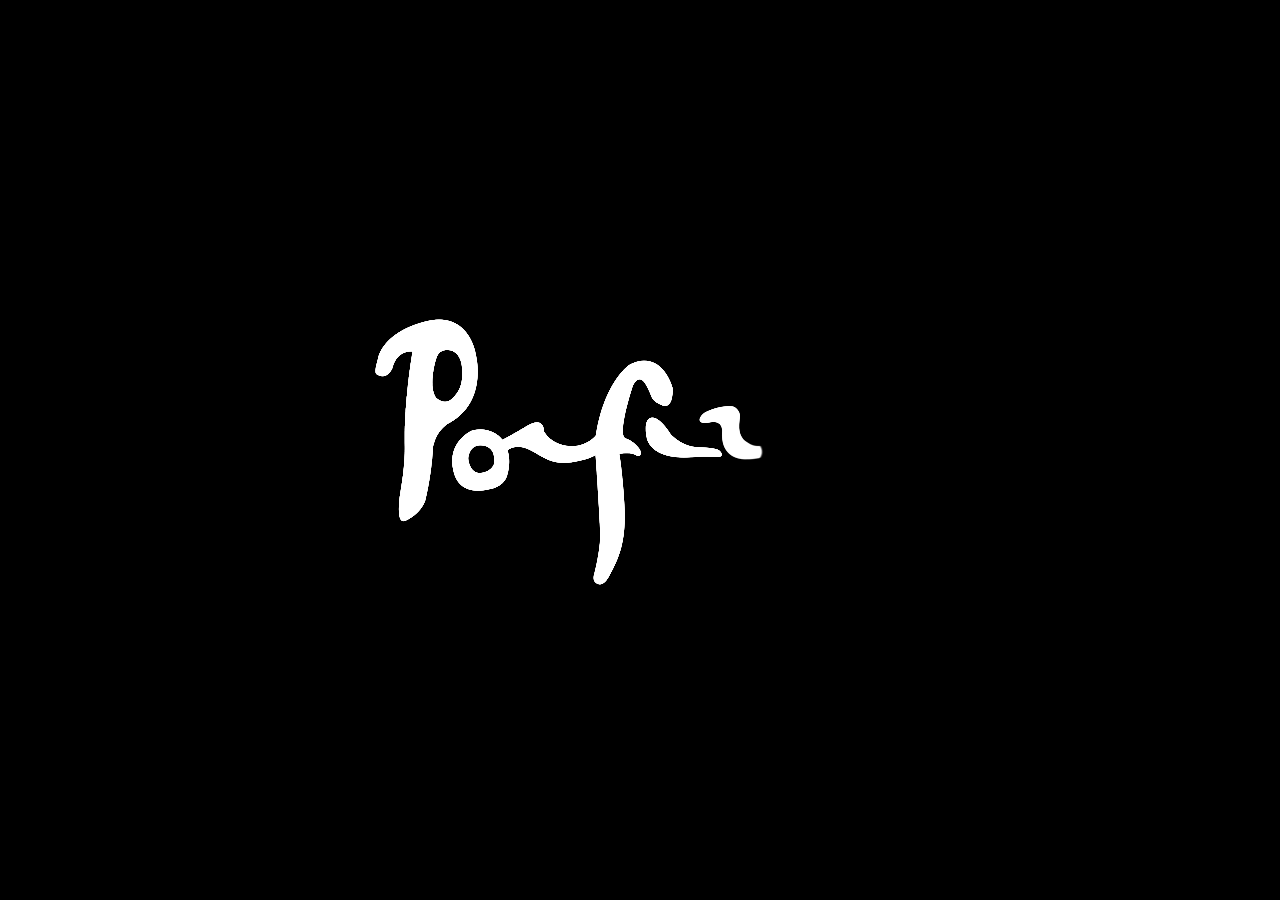
<file: design.html>
<!DOCTYPE html>
<html class="b-page" lang="en">

<head>
    <meta charset="UTF-8">
    <meta http-equiv="X-UA-Compatible" content="IE=edge">
    <meta name="viewport" content="width=device-width, initial-scale=1, maximum-scale=1, user-scalable=no, viewport-fit=cover">
    <meta name="description" content="Porfirio">
    <meta name="keywords" content="clock">
    <meta name="theme-color" content="#ffdcb3">
    <link rel="shortcut icon" href="assets/img/favicon.png" type="image/png">
    <link rel="stylesheet" href="assets/css/index.css">
    <title>Porfirio</title>
</head>

<body class="b-page__body">
    <div class="b-fog b-page__fog" style="background: black;">
    </div>
    <div class="b-preloader b-page__preloader">
        <div class="b-preloader__back"></div>    	
        <div class="b-fog__canvas"></div>
        <div class="b-preloader__logo">
            <div class="b-preloader__logo-inner"><img class="b-preloader__logo-item" src="assets/img/animated-porfirio-logo/animated-porfirio-logo-1.png" srcset="assets/img/animated-porfirio-logo/animated-porfirio-logo-1@2.png 2x" alt="Logo"><img class="b-preloader__logo-item" src="assets/img/animated-porfirio-logo/animated-porfirio-logo-2.png" srcset="assets/img/animated-porfirio-logo/animated-porfirio-logo-2@2.png 2x" alt="Logo"><img class="b-preloader__logo-item" src="assets/img/animated-porfirio-logo/animated-porfirio-logo-3.png" srcset="assets/img/animated-porfirio-logo/animated-porfirio-logo-3@2.png 2x" alt="Logo"><img class="b-preloader__logo-item" src="assets/img/animated-porfirio-logo/animated-porfirio-logo-4.png" srcset="assets/img/animated-porfirio-logo/animated-porfirio-logo-4@2.png 2x" alt="Logo"><img class="b-preloader__logo-item" src="assets/img/animated-porfirio-logo/animated-porfirio-logo-5.png" srcset="assets/img/animated-porfirio-logo/animated-porfirio-logo-5@2.png 2x" alt="Logo"><img class="b-preloader__logo-item" src="assets/img/animated-porfirio-logo/animated-porfirio-logo-6.png" srcset="assets/img/animated-porfirio-logo/animated-porfirio-logo-6@2.png 2x" alt="Logo"><img class="b-preloader__logo-item" src="assets/img/animated-porfirio-logo/animated-porfirio-logo-7.png" srcset="assets/img/animated-porfirio-logo/animated-porfirio-logo-7@2.png 2x" alt="Logo"><img class="b-preloader__logo-item" src="assets/img/animated-porfirio-logo/animated-porfirio-logo-8.png" srcset="assets/img/animated-porfirio-logo/animated-porfirio-logo-8@2.png 2x" alt="Logo"><img class="b-preloader__logo-item" src="assets/img/animated-porfirio-logo/animated-porfirio-logo-9.png" srcset="assets/img/animated-porfirio-logo/animated-porfirio-logo-9@2.png 2x" alt="Logo"><img class="b-preloader__logo-item" src="assets/img/animated-porfirio-logo/animated-porfirio-logo-10.png" srcset="assets/img/animated-porfirio-logo/animated-porfirio-logo-10@2.png 2x" alt="Logo"><img class="b-preloader__logo-item" src="assets/img/animated-porfirio-logo/animated-porfirio-logo-11.png" srcset="assets/img/animated-porfirio-logo/animated-porfirio-logo-11@2.png 2x" alt="Logo"><img class="b-preloader__logo-item" src="assets/img/animated-porfirio-logo/animated-porfirio-logo-12.png" srcset="assets/img/animated-porfirio-logo/animated-porfirio-logo-12@2.png 2x" alt="Logo"><img class="b-preloader__logo-item" src="assets/img/animated-porfirio-logo/animated-porfirio-logo-13.png" srcset="assets/img/animated-porfirio-logo/animated-porfirio-logo-13@2.png 2x" alt="Logo"><img class="b-preloader__logo-item" src="assets/img/animated-porfirio-logo/animated-porfirio-logo-14.png" srcset="assets/img/animated-porfirio-logo/animated-porfirio-logo-14@2.png 2x" alt="Logo"><img class="b-preloader__logo-item" src="assets/img/animated-porfirio-logo/animated-porfirio-logo-15.png" srcset="assets/img/animated-porfirio-logo/animated-porfirio-logo-15@2.png 2x" alt="Logo"><img class="b-preloader__logo-item" src="assets/img/animated-porfirio-logo/animated-porfirio-logo-16.png" srcset="assets/img/animated-porfirio-logo/animated-porfirio-logo-16@2.png 2x" alt="Logo"><img class="b-preloader__logo-item" src="assets/img/animated-porfirio-logo/animated-porfirio-logo-17.png" srcset="assets/img/animated-porfirio-logo/animated-porfirio-logo-17@2.png 2x" alt="Logo"><img class="b-preloader__logo-item" src="assets/img/animated-porfirio-logo/animated-porfirio-logo-18.png" srcset="assets/img/animated-porfirio-logo/animated-porfirio-logo-18@2.png 2x" alt="Logo"><img class="b-preloader__logo-item" src="assets/img/animated-porfirio-logo/animated-porfirio-logo-19.png" srcset="assets/img/animated-porfirio-logo/animated-porfirio-logo-19@2.png 2x" alt="Logo"><img class="b-preloader__logo-item" src="assets/img/animated-porfirio-logo/animated-porfirio-logo-20.png" srcset="assets/img/animated-porfirio-logo/animated-porfirio-logo-20@2.png 2x" alt="Logo"><img class="b-preloader__logo-item" src="assets/img/animated-porfirio-logo/animated-porfirio-logo-21.png" srcset="assets/img/animated-porfirio-logo/animated-porfirio-logo-21@2.png 2x" alt="Logo"><img class="b-preloader__logo-item" src="assets/img/animated-porfirio-logo/animated-porfirio-logo-22.png" srcset="assets/img/animated-porfirio-logo/animated-porfirio-logo-22@2.png 2x" alt="Logo"><img class="b-preloader__logo-item" src="assets/img/animated-porfirio-logo/animated-porfirio-logo-23.png" srcset="assets/img/animated-porfirio-logo/animated-porfirio-logo-23@2.png 2x" alt="Logo"><img class="b-preloader__logo-item" src="assets/img/animated-porfirio-logo/animated-porfirio-logo-24.png" srcset="assets/img/animated-porfirio-logo/animated-porfirio-logo-24@2.png 2x" alt="Logo"><img class="b-preloader__logo-item" src="assets/img/animated-porfirio-logo/animated-porfirio-logo-25.png" srcset="assets/img/animated-porfirio-logo/animated-porfirio-logo-25@2.png 2x" alt="Logo"><img class="b-preloader__logo-item" src="assets/img/animated-porfirio-logo/animated-porfirio-logo-26.png" srcset="assets/img/animated-porfirio-logo/animated-porfirio-logo-26@2.png 2x" alt="Logo"><img class="b-preloader__logo-item" src="assets/img/animated-porfirio-logo/animated-porfirio-logo-27.png" srcset="assets/img/animated-porfirio-logo/animated-porfirio-logo-27@2.png 2x" alt="Logo"><img class="b-preloader__logo-item" src="assets/img/animated-porfirio-logo/animated-porfirio-logo-28.png" srcset="assets/img/animated-porfirio-logo/animated-porfirio-logo-28@2.png 2x" alt="Logo"><img class="b-preloader__logo-item" src="assets/img/animated-porfirio-logo/animated-porfirio-logo-29.png" srcset="assets/img/animated-porfirio-logo/animated-porfirio-logo-29@2.png 2x" alt="Logo"><img class="b-preloader__logo-item" src="assets/img/animated-porfirio-logo/animated-porfirio-logo-30.png" srcset="assets/img/animated-porfirio-logo/animated-porfirio-logo-30@2.png 2x" alt="Logo"><img class="b-preloader__logo-item" src="assets/img/animated-porfirio-logo/animated-porfirio-logo-31.png" srcset="assets/img/animated-porfirio-logo/animated-porfirio-logo-31@2.png 2x" alt="Logo"><img class="b-preloader__logo-item" src="assets/img/animated-porfirio-logo/animated-porfirio-logo-32.png" srcset="assets/img/animated-porfirio-logo/animated-porfirio-logo-32@2.png 2x" alt="Logo"><img class="b-preloader__logo-item" src="assets/img/animated-porfirio-logo/animated-porfirio-logo-33.png" srcset="assets/img/animated-porfirio-logo/animated-porfirio-logo-33@2.png 2x" alt="Logo"><img class="b-preloader__logo-item" src="assets/img/animated-porfirio-logo/animated-porfirio-logo-34.png" srcset="assets/img/animated-porfirio-logo/animated-porfirio-logo-34@2.png 2x" alt="Logo"><img class="b-preloader__logo-item" src="assets/img/animated-porfirio-logo/animated-porfirio-logo-35.png" srcset="assets/img/animated-porfirio-logo/animated-porfirio-logo-35@2.png 2x" alt="Logo"><img class="b-preloader__logo-item" src="assets/img/animated-porfirio-logo/animated-porfirio-logo-36.png" srcset="assets/img/animated-porfirio-logo/animated-porfirio-logo-36@2.png 2x" alt="Logo"><img class="b-preloader__logo-item" src="assets/img/animated-porfirio-logo/animated-porfirio-logo-37.png" srcset="assets/img/animated-porfirio-logo/animated-porfirio-logo-37@2.png 2x" alt="Logo"><img class="b-preloader__logo-item" src="assets/img/animated-porfirio-logo/animated-porfirio-logo-38.png" srcset="assets/img/animated-porfirio-logo/animated-porfirio-logo-38@2.png 2x" alt="Logo"><img class="b-preloader__logo-item" src="assets/img/animated-porfirio-logo/animated-porfirio-logo-39.png" srcset="assets/img/animated-porfirio-logo/animated-porfirio-logo-39@2.png 2x" alt="Logo"><img class="b-preloader__logo-item" src="assets/img/animated-porfirio-logo/animated-porfirio-logo-40.png" srcset="assets/img/animated-porfirio-logo/animated-porfirio-logo-40@2.png 2x" alt="Logo"><img class="b-preloader__logo-item" src="assets/img/animated-porfirio-logo/animated-porfirio-logo-41.png" srcset="assets/img/animated-porfirio-logo/animated-porfirio-logo-41@2.png 2x" alt="Logo"><img class="b-preloader__logo-item" src="assets/img/animated-porfirio-logo/animated-porfirio-logo-42.png" srcset="assets/img/animated-porfirio-logo/animated-porfirio-logo-42@2.png 2x" alt="Logo"><img class="b-preloader__logo-item" src="assets/img/animated-porfirio-logo/animated-porfirio-logo-43.png" srcset="assets/img/animated-porfirio-logo/animated-porfirio-logo-43@2.png 2x" alt="Logo"><img class="b-preloader__logo-item" src="assets/img/animated-porfirio-logo/animated-porfirio-logo-44.png" srcset="assets/img/animated-porfirio-logo/animated-porfirio-logo-44@2.png 2x" alt="Logo"><img class="b-preloader__logo-item" src="assets/img/animated-porfirio-logo/animated-porfirio-logo-45.png" srcset="assets/img/animated-porfirio-logo/animated-porfirio-logo-45@2.png 2x" alt="Logo"><img class="b-preloader__logo-item" src="assets/img/animated-porfirio-logo/animated-porfirio-logo-46.png" srcset="assets/img/animated-porfirio-logo/animated-porfirio-logo-46@2.png 2x" alt="Logo"><img class="b-preloader__logo-item" src="assets/img/animated-porfirio-logo/animated-porfirio-logo-47.png" srcset="assets/img/animated-porfirio-logo/animated-porfirio-logo-47@2.png 2x" alt="Logo"><img class="b-preloader__logo-item" src="assets/img/animated-porfirio-logo/animated-porfirio-logo-48.png" srcset="assets/img/animated-porfirio-logo/animated-porfirio-logo-48@2.png 2x" alt="Logo"><img class="b-preloader__logo-item" src="assets/img/animated-porfirio-logo/animated-porfirio-logo-49.png" srcset="assets/img/animated-porfirio-logo/animated-porfirio-logo-49@2.png 2x" alt="Logo"><img class="b-preloader__logo-item" src="assets/img/animated-porfirio-logo/animated-porfirio-logo-50.png" srcset="assets/img/animated-porfirio-logo/animated-porfirio-logo-50@2.png 2x" alt="Logo"><img class="b-preloader__logo-item" src="assets/img/animated-porfirio-logo/animated-porfirio-logo-51.png" srcset="assets/img/animated-porfirio-logo/animated-porfirio-logo-51@2.png 2x" alt="Logo"><img class="b-preloader__logo-item" src="assets/img/animated-porfirio-logo/animated-porfirio-logo-52.png" srcset="assets/img/animated-porfirio-logo/animated-porfirio-logo-52@2.png 2x" alt="Logo"><img class="b-preloader__logo-item" src="assets/img/animated-porfirio-logo/animated-porfirio-logo-53.png" srcset="assets/img/animated-porfirio-logo/animated-porfirio-logo-53@2.png 2x" alt="Logo"><img class="b-preloader__logo-item" src="assets/img/animated-porfirio-logo/animated-porfirio-logo-54.png" srcset="assets/img/animated-porfirio-logo/animated-porfirio-logo-54@2.png 2x" alt="Logo"><img class="b-preloader__logo-item" src="assets/img/animated-porfirio-logo/animated-porfirio-logo-55.png" srcset="assets/img/animated-porfirio-logo/animated-porfirio-logo-55@2.png 2x" alt="Logo"><img class="b-preloader__logo-item" src="assets/img/animated-porfirio-logo/animated-porfirio-logo-56.png" srcset="assets/img/animated-porfirio-logo/animated-porfirio-logo-56@2.png 2x" alt="Logo"><img class="b-preloader__logo-item" src="assets/img/animated-porfirio-logo/animated-porfirio-logo-57.png" srcset="assets/img/animated-porfirio-logo/animated-porfirio-logo-57@2.png 2x" alt="Logo"><img class="b-preloader__logo-item" src="assets/img/animated-porfirio-logo/animated-porfirio-logo-58.png" srcset="assets/img/animated-porfirio-logo/animated-porfirio-logo-58@2.png 2x" alt="Logo"><img class="b-preloader__logo-item" src="assets/img/animated-porfirio-logo/animated-porfirio-logo-59.png" srcset="assets/img/animated-porfirio-logo/animated-porfirio-logo-59@2.png 2x" alt="Logo"><img class="b-preloader__logo-item" src="assets/img/animated-porfirio-logo/animated-porfirio-logo-60.png" srcset="assets/img/animated-porfirio-logo/animated-porfirio-logo-60@2.png 2x" alt="Logo"><img class="b-preloader__logo-item" src="assets/img/animated-porfirio-logo/animated-porfirio-logo-61.png" srcset="assets/img/animated-porfirio-logo/animated-porfirio-logo-61@2.png 2x" alt="Logo"><img class="b-preloader__logo-item" src="assets/img/animated-porfirio-logo/animated-porfirio-logo-62.png" srcset="assets/img/animated-porfirio-logo/animated-porfirio-logo-62@2.png 2x" alt="Logo"><img class="b-preloader__logo-item" src="assets/img/animated-porfirio-logo/animated-porfirio-logo-63.png" srcset="assets/img/animated-porfirio-logo/animated-porfirio-logo-63@2.png 2x" alt="Logo"><img class="b-preloader__logo-item" src="assets/img/animated-porfirio-logo/animated-porfirio-logo-64.png" srcset="assets/img/animated-porfirio-logo/animated-porfirio-logo-64@2.png 2x" alt="Logo"><img class="b-preloader__logo-item" src="assets/img/animated-porfirio-logo/animated-porfirio-logo-65.png" srcset="assets/img/animated-porfirio-logo/animated-porfirio-logo-65@2.png 2x" alt="Logo"><img class="b-preloader__logo-item" src="assets/img/animated-porfirio-logo/animated-porfirio-logo-66.png" srcset="assets/img/animated-porfirio-logo/animated-porfirio-logo-66@2.png 2x" alt="Logo"><img class="b-preloader__logo-item" src="assets/img/animated-porfirio-logo/animated-porfirio-logo-67.png" srcset="assets/img/animated-porfirio-logo/animated-porfirio-logo-67@2.png 2x" alt="Logo"><img class="b-preloader__logo-item" src="assets/img/animated-porfirio-logo/animated-porfirio-logo-68.png" srcset="assets/img/animated-porfirio-logo/animated-porfirio-logo-68@2.png 2x" alt="Logo"><img class="b-preloader__logo-item" src="assets/img/animated-porfirio-logo/animated-porfirio-logo-69.png" srcset="assets/img/animated-porfirio-logo/animated-porfirio-logo-69@2.png 2x" alt="Logo"><img class="b-preloader__logo-item" src="assets/img/animated-porfirio-logo/animated-porfirio-logo-70.png" srcset="assets/img/animated-porfirio-logo/animated-porfirio-logo-70@2.png 2x" alt="Logo"><img class="b-preloader__logo-item" src="assets/img/animated-porfirio-logo/animated-porfirio-logo-71.png" srcset="assets/img/animated-porfirio-logo/animated-porfirio-logo-71@2.png 2x" alt="Logo"><img class="b-preloader__logo-item" src="assets/img/animated-porfirio-logo/animated-porfirio-logo-72.png" srcset="assets/img/animated-porfirio-logo/animated-porfirio-logo-72@2.png 2x" alt="Logo"><img class="b-preloader__logo-item" src="assets/img/animated-porfirio-logo/animated-porfirio-logo-73.png" srcset="assets/img/animated-porfirio-logo/animated-porfirio-logo-73@2.png 2x" alt="Logo"><img class="b-preloader__logo-item" src="assets/img/animated-porfirio-logo/animated-porfirio-logo-74.png" srcset="assets/img/animated-porfirio-logo/animated-porfirio-logo-74@2.png 2x" alt="Logo"><img class="b-preloader__logo-item" src="assets/img/animated-porfirio-logo/animated-porfirio-logo-75.png" srcset="assets/img/animated-porfirio-logo/animated-porfirio-logo-75@2.png 2x" alt="Logo"><img class="b-preloader__logo-item" src="assets/img/animated-porfirio-logo/animated-porfirio-logo-76.png" srcset="assets/img/animated-porfirio-logo/animated-porfirio-logo-76@2.png 2x" alt="Logo"><img class="b-preloader__logo-item" src="assets/img/animated-porfirio-logo/animated-porfirio-logo-77.png" srcset="assets/img/animated-porfirio-logo/animated-porfirio-logo-77@2.png 2x" alt="Logo"><img class="b-preloader__logo-item" src="assets/img/animated-porfirio-logo/animated-porfirio-logo-78.png" srcset="assets/img/animated-porfirio-logo/animated-porfirio-logo-78@2.png 2x" alt="Logo"><img class="b-preloader__logo-item" src="assets/img/animated-porfirio-logo/animated-porfirio-logo-79.png" srcset="assets/img/animated-porfirio-logo/animated-porfirio-logo-79@2.png 2x" alt="Logo"><img class="b-preloader__logo-item" src="assets/img/animated-porfirio-logo/animated-porfirio-logo-80.png" srcset="assets/img/animated-porfirio-logo/animated-porfirio-logo-80@2.png 2x" alt="Logo"><img class="b-preloader__logo-item" src="assets/img/animated-porfirio-logo/animated-porfirio-logo-81.png" srcset="assets/img/animated-porfirio-logo/animated-porfirio-logo-81@2.png 2x" alt="Logo"><img class="b-preloader__logo-item" src="assets/img/animated-porfirio-logo/animated-porfirio-logo-82.png" srcset="assets/img/animated-porfirio-logo/animated-porfirio-logo-82@2.png 2x" alt="Logo"><img class="b-preloader__logo-item" src="assets/img/animated-porfirio-logo/animated-porfirio-logo-83.png" srcset="assets/img/animated-porfirio-logo/animated-porfirio-logo-83@2.png 2x" alt="Logo"><img class="b-preloader__logo-item" src="assets/img/animated-porfirio-logo/animated-porfirio-logo-84.png" srcset="assets/img/animated-porfirio-logo/animated-porfirio-logo-84@2.png 2x" alt="Logo"><img class="b-preloader__logo-item" src="assets/img/animated-porfirio-logo/animated-porfirio-logo-85.png" srcset="assets/img/animated-porfirio-logo/animated-porfirio-logo-85@2.png 2x" alt="Logo"><img class="b-preloader__logo-item" src="assets/img/animated-porfirio-logo/animated-porfirio-logo-86.png" srcset="assets/img/animated-porfirio-logo/animated-porfirio-logo-86@2.png 2x" alt="Logo"><img class="b-preloader__logo-item" src="assets/img/animated-porfirio-logo/animated-porfirio-logo-87.png" srcset="assets/img/animated-porfirio-logo/animated-porfirio-logo-87@2.png 2x" alt="Logo"><img class="b-preloader__logo-item" src="assets/img/animated-porfirio-logo/animated-porfirio-logo-88.png" srcset="assets/img/animated-porfirio-logo/animated-porfirio-logo-88@2.png 2x" alt="Logo"><img class="b-preloader__logo-item" src="assets/img/animated-porfirio-logo/animated-porfirio-logo-89.png" srcset="assets/img/animated-porfirio-logo/animated-porfirio-logo-89@2.png 2x" alt="Logo"><img class="b-preloader__logo-item" src="assets/img/animated-porfirio-logo/animated-porfirio-logo-90.png" srcset="assets/img/animated-porfirio-logo/animated-porfirio-logo-90@2.png 2x" alt="Logo"><img class="b-preloader__logo-item" src="assets/img/animated-porfirio-logo/animated-porfirio-logo-91.png" srcset="assets/img/animated-porfirio-logo/animated-porfirio-logo-91@2.png 2x" alt="Logo"><img class="b-preloader__logo-item" src="assets/img/animated-porfirio-logo/animated-porfirio-logo-92.png" srcset="assets/img/animated-porfirio-logo/animated-porfirio-logo-92@2.png 2x" alt="Logo"><img class="b-preloader__logo-item" src="assets/img/animated-porfirio-logo/animated-porfirio-logo-93.png" srcset="assets/img/animated-porfirio-logo/animated-porfirio-logo-93@2.png 2x" alt="Logo"><img class="b-preloader__logo-item" src="assets/img/animated-porfirio-logo/animated-porfirio-logo-94.png" srcset="assets/img/animated-porfirio-logo/animated-porfirio-logo-94@2.png 2x" alt="Logo"><img class="b-preloader__logo-item" src="assets/img/animated-porfirio-logo/animated-porfirio-logo-95.png" srcset="assets/img/animated-porfirio-logo/animated-porfirio-logo-95@2.png 2x" alt="Logo"><img class="b-preloader__logo-item" src="assets/img/animated-porfirio-logo/animated-porfirio-logo-96.png" srcset="assets/img/animated-porfirio-logo/animated-porfirio-logo-96@2.png 2x" alt="Logo"><img class="b-preloader__logo-item" src="assets/img/animated-porfirio-logo/animated-porfirio-logo-97.png" srcset="assets/img/animated-porfirio-logo/animated-porfirio-logo-97@2.png 2x" alt="Logo"><img class="b-preloader__logo-item" src="assets/img/animated-porfirio-logo/animated-porfirio-logo-98.png" srcset="assets/img/animated-porfirio-logo/animated-porfirio-logo-98@2.png 2x" alt="Logo"><img class="b-preloader__logo-item" src="assets/img/animated-porfirio-logo/animated-porfirio-logo-99.png" srcset="assets/img/animated-porfirio-logo/animated-porfirio-logo-99@2.png 2x" alt="Logo"><img class="b-preloader__logo-item" src="assets/img/animated-porfirio-logo/animated-porfirio-logo-100.png" srcset="assets/img/animated-porfirio-logo/animated-porfirio-logo-100@2.png 2x" alt="Logo"><img class="b-preloader__logo-item" src="assets/img/animated-porfirio-logo/animated-porfirio-logo-101.png" srcset="assets/img/animated-porfirio-logo/animated-porfirio-logo-101@2.png 2x" alt="Logo"><img class="b-preloader__logo-item" src="assets/img/animated-porfirio-logo/animated-porfirio-logo-102.png" srcset="assets/img/animated-porfirio-logo/animated-porfirio-logo-102@2.png 2x" alt="Logo"><img class="b-preloader__logo-item" src="assets/img/animated-porfirio-logo/animated-porfirio-logo-103.png" srcset="assets/img/animated-porfirio-logo/animated-porfirio-logo-103@2.png 2x" alt="Logo"><img class="b-preloader__logo-item" src="assets/img/animated-porfirio-logo/animated-porfirio-logo-104.png" srcset="assets/img/animated-porfirio-logo/animated-porfirio-logo-104@2.png 2x" alt="Logo"><img class="b-preloader__logo-item" src="assets/img/animated-porfirio-logo/animated-porfirio-logo-105.png" srcset="assets/img/animated-porfirio-logo/animated-porfirio-logo-105@2.png 2x" alt="Logo"><img class="b-preloader__logo-item" src="assets/img/animated-porfirio-logo/animated-porfirio-logo-106.png" srcset="assets/img/animated-porfirio-logo/animated-porfirio-logo-106@2.png 2x" alt="Logo"><img class="b-preloader__logo-item" src="assets/img/animated-porfirio-logo/animated-porfirio-logo-107.png" srcset="assets/img/animated-porfirio-logo/animated-porfirio-logo-107@2.png 2x" alt="Logo"><img class="b-preloader__logo-item" src="assets/img/animated-porfirio-logo/animated-porfirio-logo-108.png" srcset="assets/img/animated-porfirio-logo/animated-porfirio-logo-108@2.png 2x" alt="Logo"><img class="b-preloader__logo-item" src="assets/img/animated-porfirio-logo/animated-porfirio-logo-109.png" srcset="assets/img/animated-porfirio-logo/animated-porfirio-logo-109@2.png 2x" alt="Logo"><img class="b-preloader__logo-item" src="assets/img/animated-porfirio-logo/animated-porfirio-logo-110.png" srcset="assets/img/animated-porfirio-logo/animated-porfirio-logo-110@2.png 2x" alt="Logo"><img class="b-preloader__logo-item" src="assets/img/animated-porfirio-logo/animated-porfirio-logo-111.png" srcset="assets/img/animated-porfirio-logo/animated-porfirio-logo-111@2.png 2x" alt="Logo"><img class="b-preloader__logo-item" src="assets/img/animated-porfirio-logo/animated-porfirio-logo-112.png" srcset="assets/img/animated-porfirio-logo/animated-porfirio-logo-112@2.png 2x" alt="Logo"><img class="b-preloader__logo-item" src="assets/img/animated-porfirio-logo/animated-porfirio-logo-113.png" srcset="assets/img/animated-porfirio-logo/animated-porfirio-logo-113@2.png 2x" alt="Logo"><img class="b-preloader__logo-item" src="assets/img/animated-porfirio-logo/animated-porfirio-logo-114.png" srcset="assets/img/animated-porfirio-logo/animated-porfirio-logo-114@2.png 2x" alt="Logo"><img class="b-preloader__logo-item" src="assets/img/animated-porfirio-logo/animated-porfirio-logo-115.png" srcset="assets/img/animated-porfirio-logo/animated-porfirio-logo-115@2.png 2x" alt="Logo"><img class="b-preloader__logo-item" src="assets/img/animated-porfirio-logo/animated-porfirio-logo-116.png" srcset="assets/img/animated-porfirio-logo/animated-porfirio-logo-116@2.png 2x" alt="Logo"><img class="b-preloader__logo-item" src="assets/img/animated-porfirio-logo/animated-porfirio-logo-117.png" srcset="assets/img/animated-porfirio-logo/animated-porfirio-logo-117@2.png 2x" alt="Logo"><img class="b-preloader__logo-item" src="assets/img/animated-porfirio-logo/animated-porfirio-logo-118.png" srcset="assets/img/animated-porfirio-logo/animated-porfirio-logo-118@2.png 2x" alt="Logo"><img class="b-preloader__logo-item" src="assets/img/animated-porfirio-logo/animated-porfirio-logo-119.png" srcset="assets/img/animated-porfirio-logo/animated-porfirio-logo-119@2.png 2x" alt="Logo"><img class="b-preloader__logo-item" src="assets/img/animated-porfirio-logo/animated-porfirio-logo-120.png" srcset="assets/img/animated-porfirio-logo/animated-porfirio-logo-120@2.png 2x" alt="Logo"><img class="b-preloader__logo-item" src="assets/img/animated-porfirio-logo/animated-porfirio-logo-121.png" srcset="assets/img/animated-porfirio-logo/animated-porfirio-logo-121@2.png 2x" alt="Logo"><img class="b-preloader__logo-item" src="assets/img/animated-porfirio-logo/animated-porfirio-logo-122.png" srcset="assets/img/animated-porfirio-logo/animated-porfirio-logo-122@2.png 2x" alt="Logo"><img class="b-preloader__logo-item" src="assets/img/animated-porfirio-logo/animated-porfirio-logo-123.png" srcset="assets/img/animated-porfirio-logo/animated-porfirio-logo-123@2.png 2x" alt="Logo"><img class="b-preloader__logo-item" src="assets/img/animated-porfirio-logo/animated-porfirio-logo-124.png" srcset="assets/img/animated-porfirio-logo/animated-porfirio-logo-124@2.png 2x" alt="Logo"><img class="b-preloader__logo-item" src="assets/img/animated-porfirio-logo/animated-porfirio-logo-125.png" srcset="assets/img/animated-porfirio-logo/animated-porfirio-logo-125@2.png 2x" alt="Logo"><img class="b-preloader__logo-item" src="assets/img/animated-porfirio-logo/animated-porfirio-logo-126.png" srcset="assets/img/animated-porfirio-logo/animated-porfirio-logo-126@2.png 2x" alt="Logo"><img class="b-preloader__logo-item" src="assets/img/animated-porfirio-logo/animated-porfirio-logo-127.png" srcset="assets/img/animated-porfirio-logo/animated-porfirio-logo-127@2.png 2x" alt="Logo"><img class="b-preloader__logo-item" src="assets/img/animated-porfirio-logo/animated-porfirio-logo-128.png" srcset="assets/img/animated-porfirio-logo/animated-porfirio-logo-128@2.png 2x" alt="Logo"><img class="b-preloader__logo-item" src="assets/img/animated-porfirio-logo/animated-porfirio-logo-129.png" srcset="assets/img/animated-porfirio-logo/animated-porfirio-logo-129@2.png 2x" alt="Logo"><img class="b-preloader__logo-item" src="assets/img/animated-porfirio-logo/animated-porfirio-logo-130.png" srcset="assets/img/animated-porfirio-logo/animated-porfirio-logo-130@2.png 2x" alt="Logo"><img class="b-preloader__logo-item" src="assets/img/animated-porfirio-logo/animated-porfirio-logo-131.png" srcset="assets/img/animated-porfirio-logo/animated-porfirio-logo-131@2.png 2x" alt="Logo"><img class="b-preloader__logo-item" src="assets/img/animated-porfirio-logo/animated-porfirio-logo-132.png" srcset="assets/img/animated-porfirio-logo/animated-porfirio-logo-132@2.png 2x" alt="Logo"><img class="b-preloader__logo-item" src="assets/img/animated-porfirio-logo/animated-porfirio-logo-133.png" srcset="assets/img/animated-porfirio-logo/animated-porfirio-logo-133@2.png 2x" alt="Logo"><img class="b-preloader__logo-item" src="assets/img/animated-porfirio-logo/animated-porfirio-logo-134.png" srcset="assets/img/animated-porfirio-logo/animated-porfirio-logo-134@2.png 2x" alt="Logo"><img class="b-preloader__logo-item" src="assets/img/animated-porfirio-logo/animated-porfirio-logo-135.png" srcset="assets/img/animated-porfirio-logo/animated-porfirio-logo-135@2.png 2x" alt="Logo"><img class="b-preloader__logo-item" src="assets/img/animated-porfirio-logo/animated-porfirio-logo-136.png" srcset="assets/img/animated-porfirio-logo/animated-porfirio-logo-136@2.png 2x" alt="Logo"><img class="b-preloader__logo-item" src="assets/img/animated-porfirio-logo/animated-porfirio-logo-137.png" srcset="assets/img/animated-porfirio-logo/animated-porfirio-logo-137@2.png 2x" alt="Logo"><img class="b-preloader__logo-item" src="assets/img/animated-porfirio-logo/animated-porfirio-logo-138.png" srcset="assets/img/animated-porfirio-logo/animated-porfirio-logo-138@2.png 2x" alt="Logo"><img class="b-preloader__logo-item" src="assets/img/animated-porfirio-logo/animated-porfirio-logo-139.png" srcset="assets/img/animated-porfirio-logo/animated-porfirio-logo-139@2.png 2x" alt="Logo"><img class="b-preloader__logo-item" src="assets/img/animated-porfirio-logo/animated-porfirio-logo-140.png" srcset="assets/img/animated-porfirio-logo/animated-porfirio-logo-140@2.png 2x" alt="Logo"><img class="b-preloader__logo-item" src="assets/img/animated-porfirio-logo/animated-porfirio-logo-141.png" srcset="assets/img/animated-porfirio-logo/animated-porfirio-logo-141@2.png 2x" alt="Logo"><img class="b-preloader__logo-item" src="assets/img/animated-porfirio-logo/animated-porfirio-logo-142.png" srcset="assets/img/animated-porfirio-logo/animated-porfirio-logo-142@2.png 2x" alt="Logo"><img class="b-preloader__logo-item" src="assets/img/animated-porfirio-logo/animated-porfirio-logo-143.png" srcset="assets/img/animated-porfirio-logo/animated-porfirio-logo-143@2.png 2x" alt="Logo"><img class="b-preloader__logo-item" src="assets/img/animated-porfirio-logo/animated-porfirio-logo-144.png" srcset="assets/img/animated-porfirio-logo/animated-porfirio-logo-144@2.png 2x" alt="Logo"><img class="b-preloader__logo-item" src="assets/img/animated-porfirio-logo/animated-porfirio-logo-145.png" srcset="assets/img/animated-porfirio-logo/animated-porfirio-logo-145@2.png 2x" alt="Logo"><img class="b-preloader__logo-item" src="assets/img/animated-porfirio-logo/animated-porfirio-logo-146.png" srcset="assets/img/animated-porfirio-logo/animated-porfirio-logo-146@2.png 2x" alt="Logo"><img class="b-preloader__logo-item" src="assets/img/animated-porfirio-logo/animated-porfirio-logo-147.png" srcset="assets/img/animated-porfirio-logo/animated-porfirio-logo-147@2.png 2x" alt="Logo"><img class="b-preloader__logo-item" src="assets/img/animated-porfirio-logo/animated-porfirio-logo-148.png" srcset="assets/img/animated-porfirio-logo/animated-porfirio-logo-148@2.png 2x" alt="Logo"><img class="b-preloader__logo-item" src="assets/img/animated-porfirio-logo/animated-porfirio-logo-149.png" srcset="assets/img/animated-porfirio-logo/animated-porfirio-logo-149@2.png 2x" alt="Logo"><img class="b-preloader__logo-item" src="assets/img/animated-porfirio-logo/animated-porfirio-logo-150.png" srcset="assets/img/animated-porfirio-logo/animated-porfirio-logo-150@2.png 2x" alt="Logo" data-last="true"></div>
        </div>
    </div>
    <header class="b-header l-container b-page__header" style="height:145px;">
        <a class="b-header__logo" href="index.html"><img src="assets/img/porfirio-logo-white.png" alt="Porfirio"><img src="assets/img/porfirio-logo-black.png" alt="Porfirio"></a>
        <div class="b-header__langs">
            <button class="b-header__langs-current">en</button>
        </div>
    </header>
    <div class="b-page__content" id="barba-wrapper">
        <div class="barba-container" data-namespace="details">
            <div class="p-details l-container b-page__page">
                <div class="b-slider p-details__slider" data-fullpage>
                    <div class="b-slider__slide" data-fullpage-slide style="background-image: url(assets/img/design-1.jpg);" data-retina-background-image="url(assets/img/design-1@2.jpg)">
                        <div class="b-slider__slide-inner l-container">
                            <div class="b-slider__slide-content" data-fullpage-content>
                                <h3>Clock</h3><small>Bruce Howell</small>
                                <p>Materials and crafts - Special, sophisticated and unique materials precisely crafted by artisans.</p>
                            </div>
                        </div>
                    </div>
                    <div class="b-slider__slide" data-fullpage-slide style="background-image: url(assets/img/design-2.jpg);" data-retina-background-image="url(assets/img/design-2@2.jpg)">
                        <div class="b-slider__slide-inner l-container">
                            <div class="b-slider__slide-content" data-fullpage-content>
                                <h3>Clock</h3><small>Bruce Howell</small>
                                <p>Materials and crafts - Special, sophisticated and unique materials precisely crafted by artisans.</p>
                            </div>
                        </div>
                    </div>
                    <div class="b-slider__slide" data-fullpage-slide style="background-image: url(assets/img/design-3.jpg);" data-retina-background-image="url(assets/img/design-3@2.jpg)">
                        <div class="b-slider__slide-inner l-container">
                            <div class="b-slider__slide-content" data-fullpage-content>
                                <h3>Clock</h3><small>Bruce Howell</small>
                                <p>Materials and crafts - Special, sophisticated and unique materials precisely crafted by artisans.</p>
                            </div>
                        </div>
                    </div>
                </div>
                <div class="p-details__inner">
                    <a class="p-details__exit" href="creations.html"><img src="assets/img/close-icon.png" alt="Close"></a>
                    <div class="b-slider-nav p-details__slider-nav">
                        <div class="b-slider-nav__buttons">
                            <div class="b-slider-nav__button b-slider-nav__button_prev" data-fullpage-prev><img src="assets/img/arrow-up.png" alt="Arrow up"></div><span>Scroll</span>
                            <div class="b-slider-nav__button b-slider-nav__button_next" data-fullpage-next><img src="assets/img/arrow-down.png" alt="Arrow down"></div>
                        </div>
                        <div class="b-slider-nav__counter"><span class="b-slider-nav__current" data-fullpage-current>0</span>/<span class="b-slider-nav__all" data-fullpage-all>0</span></div>
                    </div>
                </div>
            </div>
        </div>
    </div>    
	<script id="fragShader" type="shader-code">
		//Original Shader by Omar Shehata
		//Modified and adapted to work with PIXI.js v4
		precision mediump float;

	   	uniform vec2      	resolution;
	   	uniform float     	time;
	   	uniform vec2      	speed;
		uniform float 		cd;
		uniform float 		cb;
		uniform float 		sr;
		uniform float 		sg;
		uniform float 		sb;
		uniform sampler2D 	uSampler;
		varying vec2 		vTextureCoord;

	   float rand(vec2 n) {
	       	return fract(cos(dot(n, vec2(2.9898, 10.1414 ))) * 15.5453);
	   }

	   float noise(vec2 n) {
	        const vec2 d = vec2(0.0, 1.0);
	        vec2 b = floor(n), f = smoothstep(vec2(0.0), vec2(1.0), fract(n));
	        return mix(mix(rand(b), rand(b + d.yx), f.x), mix(rand(b + d.xy), rand(b + d.yy), f.x), f.y);
	   }

	   float fbm(vec2 n) {
	        float total = 0.0, amplitude = 1.0;
	        for (int i = 0; i < 8; i++) {
	          	total += noise(n) * amplitude;
	           	n += n;
	           	amplitude *= 0.5;
	        }
	        return total;
	   }


	   void main(void) {
	       	vec3 c1 = vec3(sr, sg, sb);
	       	const vec3 c2 = vec3(20.0/255.0, 5.0/255.0, 5.0/255.0);
	       	const vec3 c3 = vec3(0.8, 1.0, 0.3);
	       	const vec3 c4 = vec3(0.95, 0.95, 0.95);
	       	vec3 c5 = vec3(cd);
	       	vec3 c6 = vec3(cb);

	       	vec2 p = gl_FragCoord.xy * 3.0 / resolution.xx;

	    	float q = fbm(p - time * 0.02);
	    	vec2 r = vec2(fbm(p + q + time * speed.x - p.x - p.y), fbm(p + q - time * speed.y));
	    	vec3 c = mix(c1, c2, fbm(p + r)) + mix(c3, c4, r.x) - mix(c5, c6, r.y);
			gl_FragColor = texture2D(uSampler, vTextureCoord);
			gl_FragColor = vec4(c * gl_FragColor.a * cos(gl_FragCoord.y / resolution.y), 1.0);
	   }
	</script>
    <script src="assets/js/index.js"></script>
</body>

</html>
</file>
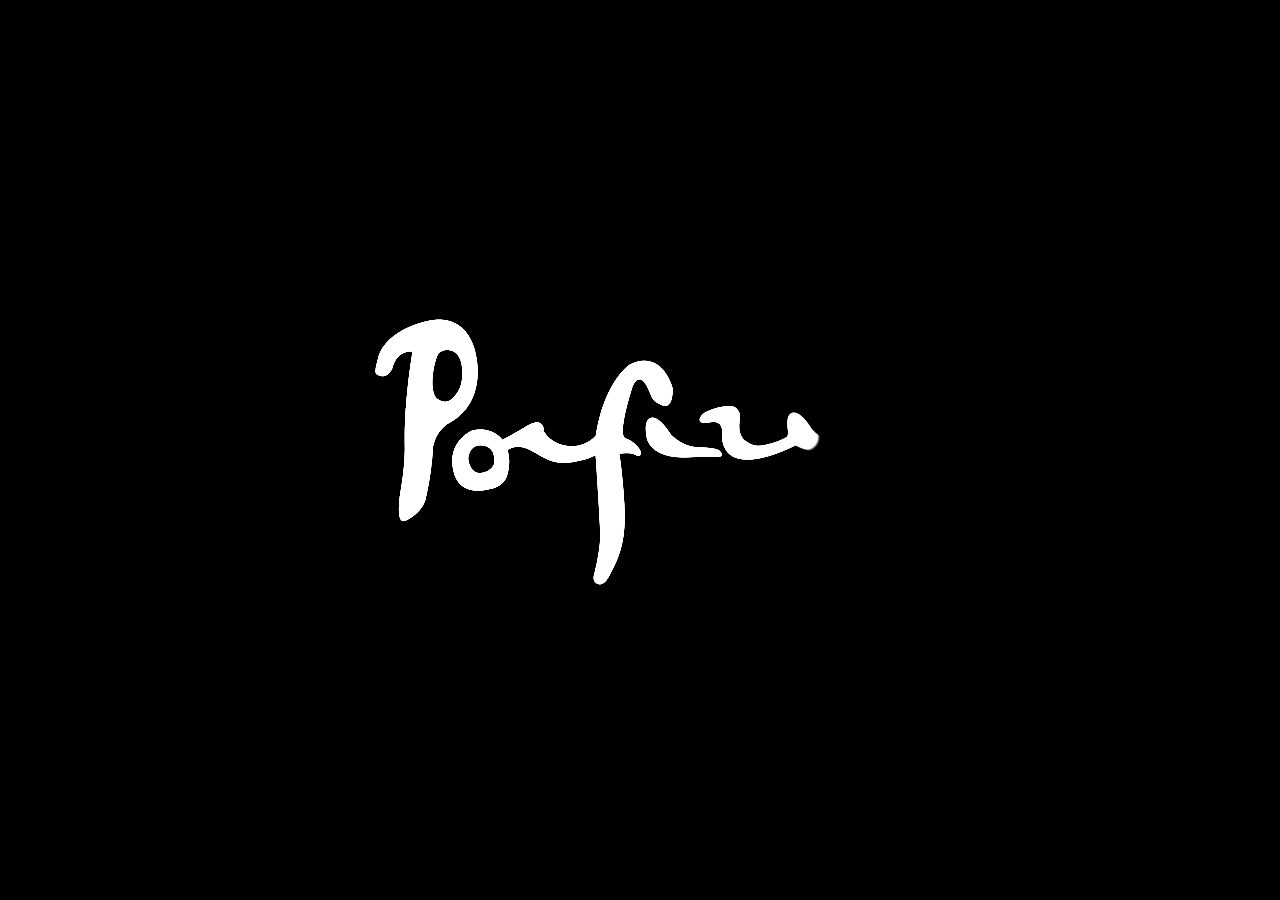
<file: details.html>
<!DOCTYPE html>
<html class="b-page" lang="en">

<head>
    <meta charset="UTF-8">
    <meta http-equiv="X-UA-Compatible" content="IE=edge">
    <meta name="viewport" content="width=device-width, initial-scale=1, maximum-scale=1, user-scalable=no, viewport-fit=cover">
    <meta name="description" content="Porfirio">
    <meta name="keywords" content="clock">
    <meta name="theme-color" content="#ffdcb3">
    <link rel="shortcut icon" href="assets/img/favicon.png" type="image/png">
    <link rel="stylesheet" href="assets/css/index.css">
    <title>Porfirio</title>
</head>

<body class="b-page__body">
    <div class="b-fog b-page__fog" style="background: black;">
    </div>
    <div class="b-preloader b-page__preloader">
        <div class="b-preloader__back"></div>
        <div class="b-fog__canvas"></div>
        <div class="b-preloader__logo">
            <div class="b-preloader__logo-inner"><img class="b-preloader__logo-item" src="assets/img/animated-porfirio-logo/animated-porfirio-logo-1.png" srcset="assets/img/animated-porfirio-logo/animated-porfirio-logo-1@2.png 2x" alt="Logo"><img class="b-preloader__logo-item" src="assets/img/animated-porfirio-logo/animated-porfirio-logo-2.png" srcset="assets/img/animated-porfirio-logo/animated-porfirio-logo-2@2.png 2x" alt="Logo"><img class="b-preloader__logo-item" src="assets/img/animated-porfirio-logo/animated-porfirio-logo-3.png" srcset="assets/img/animated-porfirio-logo/animated-porfirio-logo-3@2.png 2x" alt="Logo"><img class="b-preloader__logo-item" src="assets/img/animated-porfirio-logo/animated-porfirio-logo-4.png" srcset="assets/img/animated-porfirio-logo/animated-porfirio-logo-4@2.png 2x" alt="Logo"><img class="b-preloader__logo-item" src="assets/img/animated-porfirio-logo/animated-porfirio-logo-5.png" srcset="assets/img/animated-porfirio-logo/animated-porfirio-logo-5@2.png 2x" alt="Logo"><img class="b-preloader__logo-item" src="assets/img/animated-porfirio-logo/animated-porfirio-logo-6.png" srcset="assets/img/animated-porfirio-logo/animated-porfirio-logo-6@2.png 2x" alt="Logo"><img class="b-preloader__logo-item" src="assets/img/animated-porfirio-logo/animated-porfirio-logo-7.png" srcset="assets/img/animated-porfirio-logo/animated-porfirio-logo-7@2.png 2x" alt="Logo"><img class="b-preloader__logo-item" src="assets/img/animated-porfirio-logo/animated-porfirio-logo-8.png" srcset="assets/img/animated-porfirio-logo/animated-porfirio-logo-8@2.png 2x" alt="Logo"><img class="b-preloader__logo-item" src="assets/img/animated-porfirio-logo/animated-porfirio-logo-9.png" srcset="assets/img/animated-porfirio-logo/animated-porfirio-logo-9@2.png 2x" alt="Logo"><img class="b-preloader__logo-item" src="assets/img/animated-porfirio-logo/animated-porfirio-logo-10.png" srcset="assets/img/animated-porfirio-logo/animated-porfirio-logo-10@2.png 2x" alt="Logo"><img class="b-preloader__logo-item" src="assets/img/animated-porfirio-logo/animated-porfirio-logo-11.png" srcset="assets/img/animated-porfirio-logo/animated-porfirio-logo-11@2.png 2x" alt="Logo"><img class="b-preloader__logo-item" src="assets/img/animated-porfirio-logo/animated-porfirio-logo-12.png" srcset="assets/img/animated-porfirio-logo/animated-porfirio-logo-12@2.png 2x" alt="Logo"><img class="b-preloader__logo-item" src="assets/img/animated-porfirio-logo/animated-porfirio-logo-13.png" srcset="assets/img/animated-porfirio-logo/animated-porfirio-logo-13@2.png 2x" alt="Logo"><img class="b-preloader__logo-item" src="assets/img/animated-porfirio-logo/animated-porfirio-logo-14.png" srcset="assets/img/animated-porfirio-logo/animated-porfirio-logo-14@2.png 2x" alt="Logo"><img class="b-preloader__logo-item" src="assets/img/animated-porfirio-logo/animated-porfirio-logo-15.png" srcset="assets/img/animated-porfirio-logo/animated-porfirio-logo-15@2.png 2x" alt="Logo"><img class="b-preloader__logo-item" src="assets/img/animated-porfirio-logo/animated-porfirio-logo-16.png" srcset="assets/img/animated-porfirio-logo/animated-porfirio-logo-16@2.png 2x" alt="Logo"><img class="b-preloader__logo-item" src="assets/img/animated-porfirio-logo/animated-porfirio-logo-17.png" srcset="assets/img/animated-porfirio-logo/animated-porfirio-logo-17@2.png 2x" alt="Logo"><img class="b-preloader__logo-item" src="assets/img/animated-porfirio-logo/animated-porfirio-logo-18.png" srcset="assets/img/animated-porfirio-logo/animated-porfirio-logo-18@2.png 2x" alt="Logo"><img class="b-preloader__logo-item" src="assets/img/animated-porfirio-logo/animated-porfirio-logo-19.png" srcset="assets/img/animated-porfirio-logo/animated-porfirio-logo-19@2.png 2x" alt="Logo"><img class="b-preloader__logo-item" src="assets/img/animated-porfirio-logo/animated-porfirio-logo-20.png" srcset="assets/img/animated-porfirio-logo/animated-porfirio-logo-20@2.png 2x" alt="Logo"><img class="b-preloader__logo-item" src="assets/img/animated-porfirio-logo/animated-porfirio-logo-21.png" srcset="assets/img/animated-porfirio-logo/animated-porfirio-logo-21@2.png 2x" alt="Logo"><img class="b-preloader__logo-item" src="assets/img/animated-porfirio-logo/animated-porfirio-logo-22.png" srcset="assets/img/animated-porfirio-logo/animated-porfirio-logo-22@2.png 2x" alt="Logo"><img class="b-preloader__logo-item" src="assets/img/animated-porfirio-logo/animated-porfirio-logo-23.png" srcset="assets/img/animated-porfirio-logo/animated-porfirio-logo-23@2.png 2x" alt="Logo"><img class="b-preloader__logo-item" src="assets/img/animated-porfirio-logo/animated-porfirio-logo-24.png" srcset="assets/img/animated-porfirio-logo/animated-porfirio-logo-24@2.png 2x" alt="Logo"><img class="b-preloader__logo-item" src="assets/img/animated-porfirio-logo/animated-porfirio-logo-25.png" srcset="assets/img/animated-porfirio-logo/animated-porfirio-logo-25@2.png 2x" alt="Logo"><img class="b-preloader__logo-item" src="assets/img/animated-porfirio-logo/animated-porfirio-logo-26.png" srcset="assets/img/animated-porfirio-logo/animated-porfirio-logo-26@2.png 2x" alt="Logo"><img class="b-preloader__logo-item" src="assets/img/animated-porfirio-logo/animated-porfirio-logo-27.png" srcset="assets/img/animated-porfirio-logo/animated-porfirio-logo-27@2.png 2x" alt="Logo"><img class="b-preloader__logo-item" src="assets/img/animated-porfirio-logo/animated-porfirio-logo-28.png" srcset="assets/img/animated-porfirio-logo/animated-porfirio-logo-28@2.png 2x" alt="Logo"><img class="b-preloader__logo-item" src="assets/img/animated-porfirio-logo/animated-porfirio-logo-29.png" srcset="assets/img/animated-porfirio-logo/animated-porfirio-logo-29@2.png 2x" alt="Logo"><img class="b-preloader__logo-item" src="assets/img/animated-porfirio-logo/animated-porfirio-logo-30.png" srcset="assets/img/animated-porfirio-logo/animated-porfirio-logo-30@2.png 2x" alt="Logo"><img class="b-preloader__logo-item" src="assets/img/animated-porfirio-logo/animated-porfirio-logo-31.png" srcset="assets/img/animated-porfirio-logo/animated-porfirio-logo-31@2.png 2x" alt="Logo"><img class="b-preloader__logo-item" src="assets/img/animated-porfirio-logo/animated-porfirio-logo-32.png" srcset="assets/img/animated-porfirio-logo/animated-porfirio-logo-32@2.png 2x" alt="Logo"><img class="b-preloader__logo-item" src="assets/img/animated-porfirio-logo/animated-porfirio-logo-33.png" srcset="assets/img/animated-porfirio-logo/animated-porfirio-logo-33@2.png 2x" alt="Logo"><img class="b-preloader__logo-item" src="assets/img/animated-porfirio-logo/animated-porfirio-logo-34.png" srcset="assets/img/animated-porfirio-logo/animated-porfirio-logo-34@2.png 2x" alt="Logo"><img class="b-preloader__logo-item" src="assets/img/animated-porfirio-logo/animated-porfirio-logo-35.png" srcset="assets/img/animated-porfirio-logo/animated-porfirio-logo-35@2.png 2x" alt="Logo"><img class="b-preloader__logo-item" src="assets/img/animated-porfirio-logo/animated-porfirio-logo-36.png" srcset="assets/img/animated-porfirio-logo/animated-porfirio-logo-36@2.png 2x" alt="Logo"><img class="b-preloader__logo-item" src="assets/img/animated-porfirio-logo/animated-porfirio-logo-37.png" srcset="assets/img/animated-porfirio-logo/animated-porfirio-logo-37@2.png 2x" alt="Logo"><img class="b-preloader__logo-item" src="assets/img/animated-porfirio-logo/animated-porfirio-logo-38.png" srcset="assets/img/animated-porfirio-logo/animated-porfirio-logo-38@2.png 2x" alt="Logo"><img class="b-preloader__logo-item" src="assets/img/animated-porfirio-logo/animated-porfirio-logo-39.png" srcset="assets/img/animated-porfirio-logo/animated-porfirio-logo-39@2.png 2x" alt="Logo"><img class="b-preloader__logo-item" src="assets/img/animated-porfirio-logo/animated-porfirio-logo-40.png" srcset="assets/img/animated-porfirio-logo/animated-porfirio-logo-40@2.png 2x" alt="Logo"><img class="b-preloader__logo-item" src="assets/img/animated-porfirio-logo/animated-porfirio-logo-41.png" srcset="assets/img/animated-porfirio-logo/animated-porfirio-logo-41@2.png 2x" alt="Logo"><img class="b-preloader__logo-item" src="assets/img/animated-porfirio-logo/animated-porfirio-logo-42.png" srcset="assets/img/animated-porfirio-logo/animated-porfirio-logo-42@2.png 2x" alt="Logo"><img class="b-preloader__logo-item" src="assets/img/animated-porfirio-logo/animated-porfirio-logo-43.png" srcset="assets/img/animated-porfirio-logo/animated-porfirio-logo-43@2.png 2x" alt="Logo"><img class="b-preloader__logo-item" src="assets/img/animated-porfirio-logo/animated-porfirio-logo-44.png" srcset="assets/img/animated-porfirio-logo/animated-porfirio-logo-44@2.png 2x" alt="Logo"><img class="b-preloader__logo-item" src="assets/img/animated-porfirio-logo/animated-porfirio-logo-45.png" srcset="assets/img/animated-porfirio-logo/animated-porfirio-logo-45@2.png 2x" alt="Logo"><img class="b-preloader__logo-item" src="assets/img/animated-porfirio-logo/animated-porfirio-logo-46.png" srcset="assets/img/animated-porfirio-logo/animated-porfirio-logo-46@2.png 2x" alt="Logo"><img class="b-preloader__logo-item" src="assets/img/animated-porfirio-logo/animated-porfirio-logo-47.png" srcset="assets/img/animated-porfirio-logo/animated-porfirio-logo-47@2.png 2x" alt="Logo"><img class="b-preloader__logo-item" src="assets/img/animated-porfirio-logo/animated-porfirio-logo-48.png" srcset="assets/img/animated-porfirio-logo/animated-porfirio-logo-48@2.png 2x" alt="Logo"><img class="b-preloader__logo-item" src="assets/img/animated-porfirio-logo/animated-porfirio-logo-49.png" srcset="assets/img/animated-porfirio-logo/animated-porfirio-logo-49@2.png 2x" alt="Logo"><img class="b-preloader__logo-item" src="assets/img/animated-porfirio-logo/animated-porfirio-logo-50.png" srcset="assets/img/animated-porfirio-logo/animated-porfirio-logo-50@2.png 2x" alt="Logo"><img class="b-preloader__logo-item" src="assets/img/animated-porfirio-logo/animated-porfirio-logo-51.png" srcset="assets/img/animated-porfirio-logo/animated-porfirio-logo-51@2.png 2x" alt="Logo"><img class="b-preloader__logo-item" src="assets/img/animated-porfirio-logo/animated-porfirio-logo-52.png" srcset="assets/img/animated-porfirio-logo/animated-porfirio-logo-52@2.png 2x" alt="Logo"><img class="b-preloader__logo-item" src="assets/img/animated-porfirio-logo/animated-porfirio-logo-53.png" srcset="assets/img/animated-porfirio-logo/animated-porfirio-logo-53@2.png 2x" alt="Logo"><img class="b-preloader__logo-item" src="assets/img/animated-porfirio-logo/animated-porfirio-logo-54.png" srcset="assets/img/animated-porfirio-logo/animated-porfirio-logo-54@2.png 2x" alt="Logo"><img class="b-preloader__logo-item" src="assets/img/animated-porfirio-logo/animated-porfirio-logo-55.png" srcset="assets/img/animated-porfirio-logo/animated-porfirio-logo-55@2.png 2x" alt="Logo"><img class="b-preloader__logo-item" src="assets/img/animated-porfirio-logo/animated-porfirio-logo-56.png" srcset="assets/img/animated-porfirio-logo/animated-porfirio-logo-56@2.png 2x" alt="Logo"><img class="b-preloader__logo-item" src="assets/img/animated-porfirio-logo/animated-porfirio-logo-57.png" srcset="assets/img/animated-porfirio-logo/animated-porfirio-logo-57@2.png 2x" alt="Logo"><img class="b-preloader__logo-item" src="assets/img/animated-porfirio-logo/animated-porfirio-logo-58.png" srcset="assets/img/animated-porfirio-logo/animated-porfirio-logo-58@2.png 2x" alt="Logo"><img class="b-preloader__logo-item" src="assets/img/animated-porfirio-logo/animated-porfirio-logo-59.png" srcset="assets/img/animated-porfirio-logo/animated-porfirio-logo-59@2.png 2x" alt="Logo"><img class="b-preloader__logo-item" src="assets/img/animated-porfirio-logo/animated-porfirio-logo-60.png" srcset="assets/img/animated-porfirio-logo/animated-porfirio-logo-60@2.png 2x" alt="Logo"><img class="b-preloader__logo-item" src="assets/img/animated-porfirio-logo/animated-porfirio-logo-61.png" srcset="assets/img/animated-porfirio-logo/animated-porfirio-logo-61@2.png 2x" alt="Logo"><img class="b-preloader__logo-item" src="assets/img/animated-porfirio-logo/animated-porfirio-logo-62.png" srcset="assets/img/animated-porfirio-logo/animated-porfirio-logo-62@2.png 2x" alt="Logo"><img class="b-preloader__logo-item" src="assets/img/animated-porfirio-logo/animated-porfirio-logo-63.png" srcset="assets/img/animated-porfirio-logo/animated-porfirio-logo-63@2.png 2x" alt="Logo"><img class="b-preloader__logo-item" src="assets/img/animated-porfirio-logo/animated-porfirio-logo-64.png" srcset="assets/img/animated-porfirio-logo/animated-porfirio-logo-64@2.png 2x" alt="Logo"><img class="b-preloader__logo-item" src="assets/img/animated-porfirio-logo/animated-porfirio-logo-65.png" srcset="assets/img/animated-porfirio-logo/animated-porfirio-logo-65@2.png 2x" alt="Logo"><img class="b-preloader__logo-item" src="assets/img/animated-porfirio-logo/animated-porfirio-logo-66.png" srcset="assets/img/animated-porfirio-logo/animated-porfirio-logo-66@2.png 2x" alt="Logo"><img class="b-preloader__logo-item" src="assets/img/animated-porfirio-logo/animated-porfirio-logo-67.png" srcset="assets/img/animated-porfirio-logo/animated-porfirio-logo-67@2.png 2x" alt="Logo"><img class="b-preloader__logo-item" src="assets/img/animated-porfirio-logo/animated-porfirio-logo-68.png" srcset="assets/img/animated-porfirio-logo/animated-porfirio-logo-68@2.png 2x" alt="Logo"><img class="b-preloader__logo-item" src="assets/img/animated-porfirio-logo/animated-porfirio-logo-69.png" srcset="assets/img/animated-porfirio-logo/animated-porfirio-logo-69@2.png 2x" alt="Logo"><img class="b-preloader__logo-item" src="assets/img/animated-porfirio-logo/animated-porfirio-logo-70.png" srcset="assets/img/animated-porfirio-logo/animated-porfirio-logo-70@2.png 2x" alt="Logo"><img class="b-preloader__logo-item" src="assets/img/animated-porfirio-logo/animated-porfirio-logo-71.png" srcset="assets/img/animated-porfirio-logo/animated-porfirio-logo-71@2.png 2x" alt="Logo"><img class="b-preloader__logo-item" src="assets/img/animated-porfirio-logo/animated-porfirio-logo-72.png" srcset="assets/img/animated-porfirio-logo/animated-porfirio-logo-72@2.png 2x" alt="Logo"><img class="b-preloader__logo-item" src="assets/img/animated-porfirio-logo/animated-porfirio-logo-73.png" srcset="assets/img/animated-porfirio-logo/animated-porfirio-logo-73@2.png 2x" alt="Logo"><img class="b-preloader__logo-item" src="assets/img/animated-porfirio-logo/animated-porfirio-logo-74.png" srcset="assets/img/animated-porfirio-logo/animated-porfirio-logo-74@2.png 2x" alt="Logo"><img class="b-preloader__logo-item" src="assets/img/animated-porfirio-logo/animated-porfirio-logo-75.png" srcset="assets/img/animated-porfirio-logo/animated-porfirio-logo-75@2.png 2x" alt="Logo"><img class="b-preloader__logo-item" src="assets/img/animated-porfirio-logo/animated-porfirio-logo-76.png" srcset="assets/img/animated-porfirio-logo/animated-porfirio-logo-76@2.png 2x" alt="Logo"><img class="b-preloader__logo-item" src="assets/img/animated-porfirio-logo/animated-porfirio-logo-77.png" srcset="assets/img/animated-porfirio-logo/animated-porfirio-logo-77@2.png 2x" alt="Logo"><img class="b-preloader__logo-item" src="assets/img/animated-porfirio-logo/animated-porfirio-logo-78.png" srcset="assets/img/animated-porfirio-logo/animated-porfirio-logo-78@2.png 2x" alt="Logo"><img class="b-preloader__logo-item" src="assets/img/animated-porfirio-logo/animated-porfirio-logo-79.png" srcset="assets/img/animated-porfirio-logo/animated-porfirio-logo-79@2.png 2x" alt="Logo"><img class="b-preloader__logo-item" src="assets/img/animated-porfirio-logo/animated-porfirio-logo-80.png" srcset="assets/img/animated-porfirio-logo/animated-porfirio-logo-80@2.png 2x" alt="Logo"><img class="b-preloader__logo-item" src="assets/img/animated-porfirio-logo/animated-porfirio-logo-81.png" srcset="assets/img/animated-porfirio-logo/animated-porfirio-logo-81@2.png 2x" alt="Logo"><img class="b-preloader__logo-item" src="assets/img/animated-porfirio-logo/animated-porfirio-logo-82.png" srcset="assets/img/animated-porfirio-logo/animated-porfirio-logo-82@2.png 2x" alt="Logo"><img class="b-preloader__logo-item" src="assets/img/animated-porfirio-logo/animated-porfirio-logo-83.png" srcset="assets/img/animated-porfirio-logo/animated-porfirio-logo-83@2.png 2x" alt="Logo"><img class="b-preloader__logo-item" src="assets/img/animated-porfirio-logo/animated-porfirio-logo-84.png" srcset="assets/img/animated-porfirio-logo/animated-porfirio-logo-84@2.png 2x" alt="Logo"><img class="b-preloader__logo-item" src="assets/img/animated-porfirio-logo/animated-porfirio-logo-85.png" srcset="assets/img/animated-porfirio-logo/animated-porfirio-logo-85@2.png 2x" alt="Logo"><img class="b-preloader__logo-item" src="assets/img/animated-porfirio-logo/animated-porfirio-logo-86.png" srcset="assets/img/animated-porfirio-logo/animated-porfirio-logo-86@2.png 2x" alt="Logo"><img class="b-preloader__logo-item" src="assets/img/animated-porfirio-logo/animated-porfirio-logo-87.png" srcset="assets/img/animated-porfirio-logo/animated-porfirio-logo-87@2.png 2x" alt="Logo"><img class="b-preloader__logo-item" src="assets/img/animated-porfirio-logo/animated-porfirio-logo-88.png" srcset="assets/img/animated-porfirio-logo/animated-porfirio-logo-88@2.png 2x" alt="Logo"><img class="b-preloader__logo-item" src="assets/img/animated-porfirio-logo/animated-porfirio-logo-89.png" srcset="assets/img/animated-porfirio-logo/animated-porfirio-logo-89@2.png 2x" alt="Logo"><img class="b-preloader__logo-item" src="assets/img/animated-porfirio-logo/animated-porfirio-logo-90.png" srcset="assets/img/animated-porfirio-logo/animated-porfirio-logo-90@2.png 2x" alt="Logo"><img class="b-preloader__logo-item" src="assets/img/animated-porfirio-logo/animated-porfirio-logo-91.png" srcset="assets/img/animated-porfirio-logo/animated-porfirio-logo-91@2.png 2x" alt="Logo"><img class="b-preloader__logo-item" src="assets/img/animated-porfirio-logo/animated-porfirio-logo-92.png" srcset="assets/img/animated-porfirio-logo/animated-porfirio-logo-92@2.png 2x" alt="Logo"><img class="b-preloader__logo-item" src="assets/img/animated-porfirio-logo/animated-porfirio-logo-93.png" srcset="assets/img/animated-porfirio-logo/animated-porfirio-logo-93@2.png 2x" alt="Logo"><img class="b-preloader__logo-item" src="assets/img/animated-porfirio-logo/animated-porfirio-logo-94.png" srcset="assets/img/animated-porfirio-logo/animated-porfirio-logo-94@2.png 2x" alt="Logo"><img class="b-preloader__logo-item" src="assets/img/animated-porfirio-logo/animated-porfirio-logo-95.png" srcset="assets/img/animated-porfirio-logo/animated-porfirio-logo-95@2.png 2x" alt="Logo"><img class="b-preloader__logo-item" src="assets/img/animated-porfirio-logo/animated-porfirio-logo-96.png" srcset="assets/img/animated-porfirio-logo/animated-porfirio-logo-96@2.png 2x" alt="Logo"><img class="b-preloader__logo-item" src="assets/img/animated-porfirio-logo/animated-porfirio-logo-97.png" srcset="assets/img/animated-porfirio-logo/animated-porfirio-logo-97@2.png 2x" alt="Logo"><img class="b-preloader__logo-item" src="assets/img/animated-porfirio-logo/animated-porfirio-logo-98.png" srcset="assets/img/animated-porfirio-logo/animated-porfirio-logo-98@2.png 2x" alt="Logo"><img class="b-preloader__logo-item" src="assets/img/animated-porfirio-logo/animated-porfirio-logo-99.png" srcset="assets/img/animated-porfirio-logo/animated-porfirio-logo-99@2.png 2x" alt="Logo"><img class="b-preloader__logo-item" src="assets/img/animated-porfirio-logo/animated-porfirio-logo-100.png" srcset="assets/img/animated-porfirio-logo/animated-porfirio-logo-100@2.png 2x" alt="Logo"><img class="b-preloader__logo-item" src="assets/img/animated-porfirio-logo/animated-porfirio-logo-101.png" srcset="assets/img/animated-porfirio-logo/animated-porfirio-logo-101@2.png 2x" alt="Logo"><img class="b-preloader__logo-item" src="assets/img/animated-porfirio-logo/animated-porfirio-logo-102.png" srcset="assets/img/animated-porfirio-logo/animated-porfirio-logo-102@2.png 2x" alt="Logo"><img class="b-preloader__logo-item" src="assets/img/animated-porfirio-logo/animated-porfirio-logo-103.png" srcset="assets/img/animated-porfirio-logo/animated-porfirio-logo-103@2.png 2x" alt="Logo"><img class="b-preloader__logo-item" src="assets/img/animated-porfirio-logo/animated-porfirio-logo-104.png" srcset="assets/img/animated-porfirio-logo/animated-porfirio-logo-104@2.png 2x" alt="Logo"><img class="b-preloader__logo-item" src="assets/img/animated-porfirio-logo/animated-porfirio-logo-105.png" srcset="assets/img/animated-porfirio-logo/animated-porfirio-logo-105@2.png 2x" alt="Logo"><img class="b-preloader__logo-item" src="assets/img/animated-porfirio-logo/animated-porfirio-logo-106.png" srcset="assets/img/animated-porfirio-logo/animated-porfirio-logo-106@2.png 2x" alt="Logo"><img class="b-preloader__logo-item" src="assets/img/animated-porfirio-logo/animated-porfirio-logo-107.png" srcset="assets/img/animated-porfirio-logo/animated-porfirio-logo-107@2.png 2x" alt="Logo"><img class="b-preloader__logo-item" src="assets/img/animated-porfirio-logo/animated-porfirio-logo-108.png" srcset="assets/img/animated-porfirio-logo/animated-porfirio-logo-108@2.png 2x" alt="Logo"><img class="b-preloader__logo-item" src="assets/img/animated-porfirio-logo/animated-porfirio-logo-109.png" srcset="assets/img/animated-porfirio-logo/animated-porfirio-logo-109@2.png 2x" alt="Logo"><img class="b-preloader__logo-item" src="assets/img/animated-porfirio-logo/animated-porfirio-logo-110.png" srcset="assets/img/animated-porfirio-logo/animated-porfirio-logo-110@2.png 2x" alt="Logo"><img class="b-preloader__logo-item" src="assets/img/animated-porfirio-logo/animated-porfirio-logo-111.png" srcset="assets/img/animated-porfirio-logo/animated-porfirio-logo-111@2.png 2x" alt="Logo"><img class="b-preloader__logo-item" src="assets/img/animated-porfirio-logo/animated-porfirio-logo-112.png" srcset="assets/img/animated-porfirio-logo/animated-porfirio-logo-112@2.png 2x" alt="Logo"><img class="b-preloader__logo-item" src="assets/img/animated-porfirio-logo/animated-porfirio-logo-113.png" srcset="assets/img/animated-porfirio-logo/animated-porfirio-logo-113@2.png 2x" alt="Logo"><img class="b-preloader__logo-item" src="assets/img/animated-porfirio-logo/animated-porfirio-logo-114.png" srcset="assets/img/animated-porfirio-logo/animated-porfirio-logo-114@2.png 2x" alt="Logo"><img class="b-preloader__logo-item" src="assets/img/animated-porfirio-logo/animated-porfirio-logo-115.png" srcset="assets/img/animated-porfirio-logo/animated-porfirio-logo-115@2.png 2x" alt="Logo"><img class="b-preloader__logo-item" src="assets/img/animated-porfirio-logo/animated-porfirio-logo-116.png" srcset="assets/img/animated-porfirio-logo/animated-porfirio-logo-116@2.png 2x" alt="Logo"><img class="b-preloader__logo-item" src="assets/img/animated-porfirio-logo/animated-porfirio-logo-117.png" srcset="assets/img/animated-porfirio-logo/animated-porfirio-logo-117@2.png 2x" alt="Logo"><img class="b-preloader__logo-item" src="assets/img/animated-porfirio-logo/animated-porfirio-logo-118.png" srcset="assets/img/animated-porfirio-logo/animated-porfirio-logo-118@2.png 2x" alt="Logo"><img class="b-preloader__logo-item" src="assets/img/animated-porfirio-logo/animated-porfirio-logo-119.png" srcset="assets/img/animated-porfirio-logo/animated-porfirio-logo-119@2.png 2x" alt="Logo"><img class="b-preloader__logo-item" src="assets/img/animated-porfirio-logo/animated-porfirio-logo-120.png" srcset="assets/img/animated-porfirio-logo/animated-porfirio-logo-120@2.png 2x" alt="Logo"><img class="b-preloader__logo-item" src="assets/img/animated-porfirio-logo/animated-porfirio-logo-121.png" srcset="assets/img/animated-porfirio-logo/animated-porfirio-logo-121@2.png 2x" alt="Logo"><img class="b-preloader__logo-item" src="assets/img/animated-porfirio-logo/animated-porfirio-logo-122.png" srcset="assets/img/animated-porfirio-logo/animated-porfirio-logo-122@2.png 2x" alt="Logo"><img class="b-preloader__logo-item" src="assets/img/animated-porfirio-logo/animated-porfirio-logo-123.png" srcset="assets/img/animated-porfirio-logo/animated-porfirio-logo-123@2.png 2x" alt="Logo"><img class="b-preloader__logo-item" src="assets/img/animated-porfirio-logo/animated-porfirio-logo-124.png" srcset="assets/img/animated-porfirio-logo/animated-porfirio-logo-124@2.png 2x" alt="Logo"><img class="b-preloader__logo-item" src="assets/img/animated-porfirio-logo/animated-porfirio-logo-125.png" srcset="assets/img/animated-porfirio-logo/animated-porfirio-logo-125@2.png 2x" alt="Logo"><img class="b-preloader__logo-item" src="assets/img/animated-porfirio-logo/animated-porfirio-logo-126.png" srcset="assets/img/animated-porfirio-logo/animated-porfirio-logo-126@2.png 2x" alt="Logo"><img class="b-preloader__logo-item" src="assets/img/animated-porfirio-logo/animated-porfirio-logo-127.png" srcset="assets/img/animated-porfirio-logo/animated-porfirio-logo-127@2.png 2x" alt="Logo"><img class="b-preloader__logo-item" src="assets/img/animated-porfirio-logo/animated-porfirio-logo-128.png" srcset="assets/img/animated-porfirio-logo/animated-porfirio-logo-128@2.png 2x" alt="Logo"><img class="b-preloader__logo-item" src="assets/img/animated-porfirio-logo/animated-porfirio-logo-129.png" srcset="assets/img/animated-porfirio-logo/animated-porfirio-logo-129@2.png 2x" alt="Logo"><img class="b-preloader__logo-item" src="assets/img/animated-porfirio-logo/animated-porfirio-logo-130.png" srcset="assets/img/animated-porfirio-logo/animated-porfirio-logo-130@2.png 2x" alt="Logo"><img class="b-preloader__logo-item" src="assets/img/animated-porfirio-logo/animated-porfirio-logo-131.png" srcset="assets/img/animated-porfirio-logo/animated-porfirio-logo-131@2.png 2x" alt="Logo"><img class="b-preloader__logo-item" src="assets/img/animated-porfirio-logo/animated-porfirio-logo-132.png" srcset="assets/img/animated-porfirio-logo/animated-porfirio-logo-132@2.png 2x" alt="Logo"><img class="b-preloader__logo-item" src="assets/img/animated-porfirio-logo/animated-porfirio-logo-133.png" srcset="assets/img/animated-porfirio-logo/animated-porfirio-logo-133@2.png 2x" alt="Logo"><img class="b-preloader__logo-item" src="assets/img/animated-porfirio-logo/animated-porfirio-logo-134.png" srcset="assets/img/animated-porfirio-logo/animated-porfirio-logo-134@2.png 2x" alt="Logo"><img class="b-preloader__logo-item" src="assets/img/animated-porfirio-logo/animated-porfirio-logo-135.png" srcset="assets/img/animated-porfirio-logo/animated-porfirio-logo-135@2.png 2x" alt="Logo"><img class="b-preloader__logo-item" src="assets/img/animated-porfirio-logo/animated-porfirio-logo-136.png" srcset="assets/img/animated-porfirio-logo/animated-porfirio-logo-136@2.png 2x" alt="Logo"><img class="b-preloader__logo-item" src="assets/img/animated-porfirio-logo/animated-porfirio-logo-137.png" srcset="assets/img/animated-porfirio-logo/animated-porfirio-logo-137@2.png 2x" alt="Logo"><img class="b-preloader__logo-item" src="assets/img/animated-porfirio-logo/animated-porfirio-logo-138.png" srcset="assets/img/animated-porfirio-logo/animated-porfirio-logo-138@2.png 2x" alt="Logo"><img class="b-preloader__logo-item" src="assets/img/animated-porfirio-logo/animated-porfirio-logo-139.png" srcset="assets/img/animated-porfirio-logo/animated-porfirio-logo-139@2.png 2x" alt="Logo"><img class="b-preloader__logo-item" src="assets/img/animated-porfirio-logo/animated-porfirio-logo-140.png" srcset="assets/img/animated-porfirio-logo/animated-porfirio-logo-140@2.png 2x" alt="Logo"><img class="b-preloader__logo-item" src="assets/img/animated-porfirio-logo/animated-porfirio-logo-141.png" srcset="assets/img/animated-porfirio-logo/animated-porfirio-logo-141@2.png 2x" alt="Logo"><img class="b-preloader__logo-item" src="assets/img/animated-porfirio-logo/animated-porfirio-logo-142.png" srcset="assets/img/animated-porfirio-logo/animated-porfirio-logo-142@2.png 2x" alt="Logo"><img class="b-preloader__logo-item" src="assets/img/animated-porfirio-logo/animated-porfirio-logo-143.png" srcset="assets/img/animated-porfirio-logo/animated-porfirio-logo-143@2.png 2x" alt="Logo"><img class="b-preloader__logo-item" src="assets/img/animated-porfirio-logo/animated-porfirio-logo-144.png" srcset="assets/img/animated-porfirio-logo/animated-porfirio-logo-144@2.png 2x" alt="Logo"><img class="b-preloader__logo-item" src="assets/img/animated-porfirio-logo/animated-porfirio-logo-145.png" srcset="assets/img/animated-porfirio-logo/animated-porfirio-logo-145@2.png 2x" alt="Logo"><img class="b-preloader__logo-item" src="assets/img/animated-porfirio-logo/animated-porfirio-logo-146.png" srcset="assets/img/animated-porfirio-logo/animated-porfirio-logo-146@2.png 2x" alt="Logo"><img class="b-preloader__logo-item" src="assets/img/animated-porfirio-logo/animated-porfirio-logo-147.png" srcset="assets/img/animated-porfirio-logo/animated-porfirio-logo-147@2.png 2x" alt="Logo"><img class="b-preloader__logo-item" src="assets/img/animated-porfirio-logo/animated-porfirio-logo-148.png" srcset="assets/img/animated-porfirio-logo/animated-porfirio-logo-148@2.png 2x" alt="Logo"><img class="b-preloader__logo-item" src="assets/img/animated-porfirio-logo/animated-porfirio-logo-149.png" srcset="assets/img/animated-porfirio-logo/animated-porfirio-logo-149@2.png 2x" alt="Logo"><img class="b-preloader__logo-item" src="assets/img/animated-porfirio-logo/animated-porfirio-logo-150.png" srcset="assets/img/animated-porfirio-logo/animated-porfirio-logo-150@2.png 2x" alt="Logo" data-last="true"></div>
        </div>
    </div>
    <header class="b-header l-container b-page__header" style="height:145px;">
        <a class="b-header__logo" href="index.html"><img src="assets/img/porfirio-logo-white.png" alt="Porfirio"><img src="assets/img/porfirio-logo-black.png" alt="Porfirio"></a>
        <div class="b-header__langs">
            <button class="b-header__langs-current">en</button>
        </div>
    </header>
    <div class="b-page__content" id="barba-wrapper">
        <div class="barba-container" data-namespace="details">
            <div class="p-details l-container b-page__page">
                <div class="b-slider p-details__slider" data-fullpage>
                    <div class="b-slider__slide" data-fullpage-slide style="background-image: url(assets/img/product-1.jpg);" data-retina-background-image="url(assets/img/product-1@2.jpg)">
                        <div class="b-slider__slide-inner l-container">
                            <div class="b-slider__slide-content" data-fullpage-content>
                                <h3>Clock</h3><small>Bruce Howell</small>
                                <p>Materials and crafts - Special, sophisticated and unique materials precisely crafted by artisans.</p>
                            </div>
                        </div>
                    </div>
                    <div class="b-slider__slide" data-fullpage-slide style="background-image: url(assets/img/product-2.jpg);" data-retina-background-image="url(assets/img/product-2@2.jpg)">
                        <div class="b-slider__slide-inner l-container">
                            <div class="b-slider__slide-content" data-fullpage-content>
                                <h3>Clock</h3><small>Bruce Howell</small>
                                <p>Materials and crafts - Special, sophisticated and unique materials precisely crafted by artisans.</p>
                            </div>
                        </div>
                    </div>
                    <div class="b-slider__slide" data-fullpage-slide style="background-image: url(assets/img/product-3.jpg);" data-retina-background-image="url(assets/img/product-3@2.jpg)">
                        <div class="b-slider__slide-inner l-container">
                            <div class="b-slider__slide-content" data-fullpage-content>
                                <h3>Clock</h3><small>Bruce Howell</small>
                                <p>Materials and crafts - Special, sophisticated and unique materials precisely crafted by artisans.</p>
                            </div>
                        </div>
                    </div>
                    <div class="b-slider__slide" data-fullpage-slide style="background-image: url(assets/img/product-4.jpg);" data-retina-background-image="url(assets/img/product-4@2.jpg)">
                        <div class="b-slider__slide-inner l-container">
                            <div class="b-slider__slide-content" data-fullpage-content>
                                <h3>Clock</h3><small>Bruce Howell</small>
                                <p>Materials and crafts - Special, sophisticated and unique materials precisely crafted by artisans.</p>
                            </div>
                        </div>
                    </div>
                    <div class="b-slider__slide" data-fullpage-slide style="background-image: url(assets/img/product-5.jpg);" data-retina-background-image="url(assets/img/product-5@2.jpg)">
                        <div class="b-slider__slide-inner l-container">
                            <div class="b-slider__slide-content" data-fullpage-content>
                                <h3>Clock</h3><small>Bruce Howell</small>
                                <p>Materials and crafts - Special, sophisticated and unique materials precisely crafted by artisans.</p>
                            </div>
                        </div>
                    </div>
                </div>
                <div class="p-details__inner">
                    <a class="p-details__exit" href="creations.html"><img src="assets/img/close-icon.png" alt="Close"></a>
                    <div class="b-slider-nav p-details__slider-nav">
                        <div class="b-slider-nav__buttons">
                            <div class="b-slider-nav__button b-slider-nav__button_prev" data-fullpage-prev><img src="assets/img/arrow-up.png" alt="Arrow up"></div><span>Scroll</span>
                            <div class="b-slider-nav__button b-slider-nav__button_next" data-fullpage-next><img src="assets/img/arrow-down.png" alt="Arrow down"></div>
                        </div>
                        <div class="b-slider-nav__counter"><span class="b-slider-nav__current" data-fullpage-current>0</span>/<span class="b-slider-nav__all" data-fullpage-all>0</span></div>
                    </div>
                </div>
            </div>
        </div>
    </div>
	<script id="fragShader" type="shader-code">
		//Original Shader by Omar Shehata
		//Modified and adapted to work with PIXI.js v4
		precision mediump float;

	   	uniform vec2      	resolution;
	   	uniform float     	time;
	   	uniform vec2      	speed;
		uniform float 		cd;
		uniform float 		cb;
		uniform float 		sr;
		uniform float 		sg;
		uniform float 		sb;
		uniform sampler2D 	uSampler;
		varying vec2 		vTextureCoord;

	   float rand(vec2 n) {
	       	return fract(cos(dot(n, vec2(2.9898, 10.1414 ))) * 15.5453);
	   }

	   float noise(vec2 n) {
	        const vec2 d = vec2(0.0, 1.0);
	        vec2 b = floor(n), f = smoothstep(vec2(0.0), vec2(1.0), fract(n));
	        return mix(mix(rand(b), rand(b + d.yx), f.x), mix(rand(b + d.xy), rand(b + d.yy), f.x), f.y);
	   }

	   float fbm(vec2 n) {
	        float total = 0.0, amplitude = 1.0;
	        for (int i = 0; i < 8; i++) {
	          	total += noise(n) * amplitude;
	           	n += n;
	           	amplitude *= 0.5;
	        }
	        return total;
	   }


	   void main(void) {
	       	vec3 c1 = vec3(sr, sg, sb);
	       	const vec3 c2 = vec3(20.0/255.0, 5.0/255.0, 5.0/255.0);
	       	const vec3 c3 = vec3(0.8, 1.0, 0.3);
	       	const vec3 c4 = vec3(0.95, 0.95, 0.95);
	       	vec3 c5 = vec3(cd);
	       	vec3 c6 = vec3(cb);

	       	vec2 p = gl_FragCoord.xy * 3.0 / resolution.xx;

	    	float q = fbm(p - time * 0.02);
	    	vec2 r = vec2(fbm(p + q + time * speed.x - p.x - p.y), fbm(p + q - time * speed.y));
	    	vec3 c = mix(c1, c2, fbm(p + r)) + mix(c3, c4, r.x) - mix(c5, c6, r.y);
			gl_FragColor = texture2D(uSampler, vTextureCoord);
			gl_FragColor = vec4(c * gl_FragColor.a * cos(gl_FragCoord.y / resolution.y), 1.0);
	   }
	</script>
    <script src="assets/js/index.js"></script>
</body>

</html>
</file>
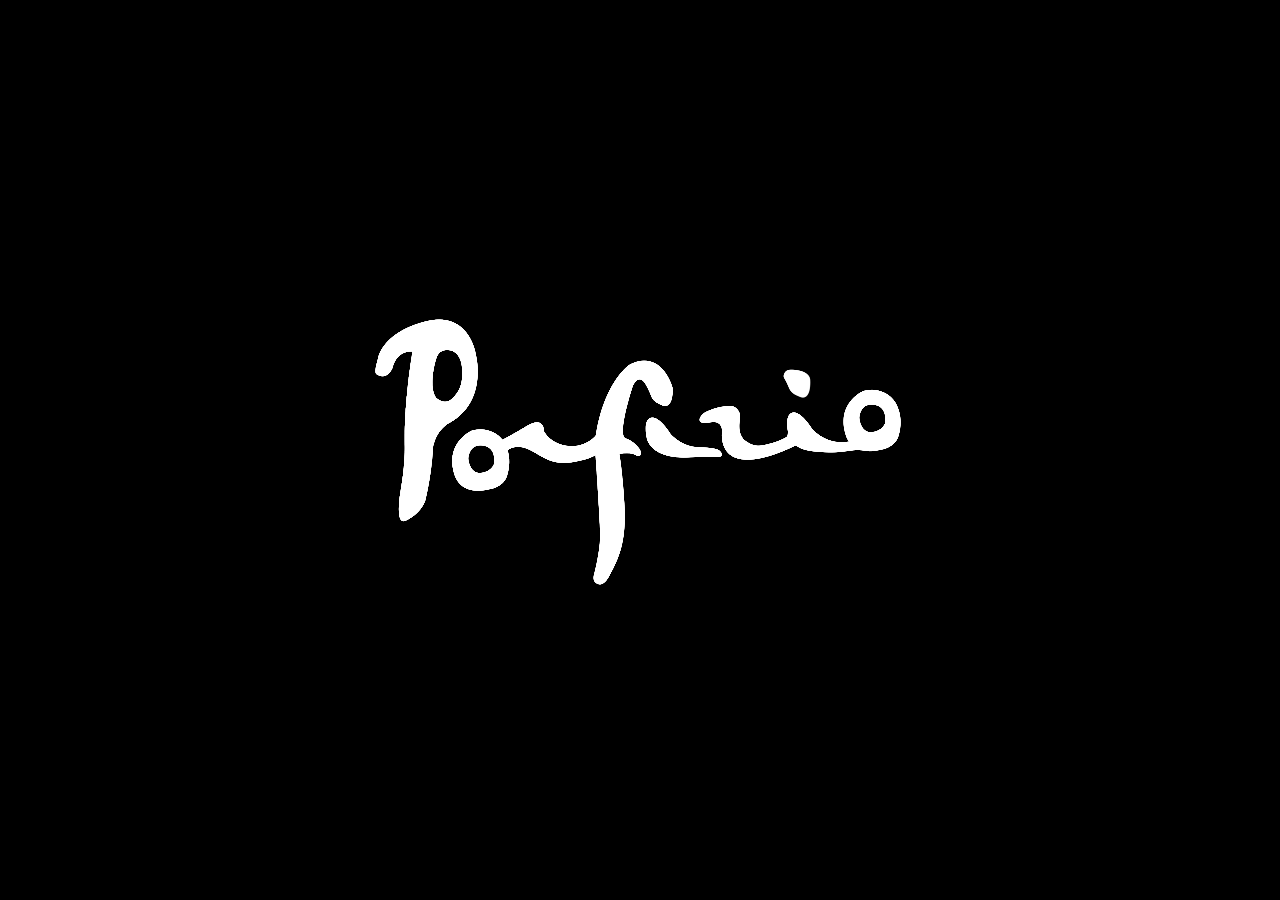
<file: materials.html>
<!DOCTYPE html>
<html class="b-page" lang="en">

<head>
    <meta charset="UTF-8">
    <meta http-equiv="X-UA-Compatible" content="IE=edge">
    <meta name="viewport" content="width=device-width, initial-scale=1, maximum-scale=1, user-scalable=no, viewport-fit=cover">
    <meta name="description" content="Porfirio">
    <meta name="keywords" content="clock">
    <meta name="theme-color" content="#ffdcb3">
    <link rel="shortcut icon" href="assets/img/favicon.png" type="image/png">
    <link rel="stylesheet" href="assets/css/index.css">
    <title>Porfirio</title>
</head>

<body class="b-page__body">
    <div class="b-fog b-page__fog" style="background: black;">
    </div>
    <div class="b-preloader b-page__preloader">
        <div class="b-preloader__back"></div>
        <div class="b-fog__canvas"></div>
        <div class="b-preloader__logo">
            <div class="b-preloader__logo-inner"><img class="b-preloader__logo-item" src="assets/img/animated-porfirio-logo/animated-porfirio-logo-1.png" srcset="assets/img/animated-porfirio-logo/animated-porfirio-logo-1@2.png 2x" alt="Logo"><img class="b-preloader__logo-item" src="assets/img/animated-porfirio-logo/animated-porfirio-logo-2.png" srcset="assets/img/animated-porfirio-logo/animated-porfirio-logo-2@2.png 2x" alt="Logo"><img class="b-preloader__logo-item" src="assets/img/animated-porfirio-logo/animated-porfirio-logo-3.png" srcset="assets/img/animated-porfirio-logo/animated-porfirio-logo-3@2.png 2x" alt="Logo"><img class="b-preloader__logo-item" src="assets/img/animated-porfirio-logo/animated-porfirio-logo-4.png" srcset="assets/img/animated-porfirio-logo/animated-porfirio-logo-4@2.png 2x" alt="Logo"><img class="b-preloader__logo-item" src="assets/img/animated-porfirio-logo/animated-porfirio-logo-5.png" srcset="assets/img/animated-porfirio-logo/animated-porfirio-logo-5@2.png 2x" alt="Logo"><img class="b-preloader__logo-item" src="assets/img/animated-porfirio-logo/animated-porfirio-logo-6.png" srcset="assets/img/animated-porfirio-logo/animated-porfirio-logo-6@2.png 2x" alt="Logo"><img class="b-preloader__logo-item" src="assets/img/animated-porfirio-logo/animated-porfirio-logo-7.png" srcset="assets/img/animated-porfirio-logo/animated-porfirio-logo-7@2.png 2x" alt="Logo"><img class="b-preloader__logo-item" src="assets/img/animated-porfirio-logo/animated-porfirio-logo-8.png" srcset="assets/img/animated-porfirio-logo/animated-porfirio-logo-8@2.png 2x" alt="Logo"><img class="b-preloader__logo-item" src="assets/img/animated-porfirio-logo/animated-porfirio-logo-9.png" srcset="assets/img/animated-porfirio-logo/animated-porfirio-logo-9@2.png 2x" alt="Logo"><img class="b-preloader__logo-item" src="assets/img/animated-porfirio-logo/animated-porfirio-logo-10.png" srcset="assets/img/animated-porfirio-logo/animated-porfirio-logo-10@2.png 2x" alt="Logo"><img class="b-preloader__logo-item" src="assets/img/animated-porfirio-logo/animated-porfirio-logo-11.png" srcset="assets/img/animated-porfirio-logo/animated-porfirio-logo-11@2.png 2x" alt="Logo"><img class="b-preloader__logo-item" src="assets/img/animated-porfirio-logo/animated-porfirio-logo-12.png" srcset="assets/img/animated-porfirio-logo/animated-porfirio-logo-12@2.png 2x" alt="Logo"><img class="b-preloader__logo-item" src="assets/img/animated-porfirio-logo/animated-porfirio-logo-13.png" srcset="assets/img/animated-porfirio-logo/animated-porfirio-logo-13@2.png 2x" alt="Logo"><img class="b-preloader__logo-item" src="assets/img/animated-porfirio-logo/animated-porfirio-logo-14.png" srcset="assets/img/animated-porfirio-logo/animated-porfirio-logo-14@2.png 2x" alt="Logo"><img class="b-preloader__logo-item" src="assets/img/animated-porfirio-logo/animated-porfirio-logo-15.png" srcset="assets/img/animated-porfirio-logo/animated-porfirio-logo-15@2.png 2x" alt="Logo"><img class="b-preloader__logo-item" src="assets/img/animated-porfirio-logo/animated-porfirio-logo-16.png" srcset="assets/img/animated-porfirio-logo/animated-porfirio-logo-16@2.png 2x" alt="Logo"><img class="b-preloader__logo-item" src="assets/img/animated-porfirio-logo/animated-porfirio-logo-17.png" srcset="assets/img/animated-porfirio-logo/animated-porfirio-logo-17@2.png 2x" alt="Logo"><img class="b-preloader__logo-item" src="assets/img/animated-porfirio-logo/animated-porfirio-logo-18.png" srcset="assets/img/animated-porfirio-logo/animated-porfirio-logo-18@2.png 2x" alt="Logo"><img class="b-preloader__logo-item" src="assets/img/animated-porfirio-logo/animated-porfirio-logo-19.png" srcset="assets/img/animated-porfirio-logo/animated-porfirio-logo-19@2.png 2x" alt="Logo"><img class="b-preloader__logo-item" src="assets/img/animated-porfirio-logo/animated-porfirio-logo-20.png" srcset="assets/img/animated-porfirio-logo/animated-porfirio-logo-20@2.png 2x" alt="Logo"><img class="b-preloader__logo-item" src="assets/img/animated-porfirio-logo/animated-porfirio-logo-21.png" srcset="assets/img/animated-porfirio-logo/animated-porfirio-logo-21@2.png 2x" alt="Logo"><img class="b-preloader__logo-item" src="assets/img/animated-porfirio-logo/animated-porfirio-logo-22.png" srcset="assets/img/animated-porfirio-logo/animated-porfirio-logo-22@2.png 2x" alt="Logo"><img class="b-preloader__logo-item" src="assets/img/animated-porfirio-logo/animated-porfirio-logo-23.png" srcset="assets/img/animated-porfirio-logo/animated-porfirio-logo-23@2.png 2x" alt="Logo"><img class="b-preloader__logo-item" src="assets/img/animated-porfirio-logo/animated-porfirio-logo-24.png" srcset="assets/img/animated-porfirio-logo/animated-porfirio-logo-24@2.png 2x" alt="Logo"><img class="b-preloader__logo-item" src="assets/img/animated-porfirio-logo/animated-porfirio-logo-25.png" srcset="assets/img/animated-porfirio-logo/animated-porfirio-logo-25@2.png 2x" alt="Logo"><img class="b-preloader__logo-item" src="assets/img/animated-porfirio-logo/animated-porfirio-logo-26.png" srcset="assets/img/animated-porfirio-logo/animated-porfirio-logo-26@2.png 2x" alt="Logo"><img class="b-preloader__logo-item" src="assets/img/animated-porfirio-logo/animated-porfirio-logo-27.png" srcset="assets/img/animated-porfirio-logo/animated-porfirio-logo-27@2.png 2x" alt="Logo"><img class="b-preloader__logo-item" src="assets/img/animated-porfirio-logo/animated-porfirio-logo-28.png" srcset="assets/img/animated-porfirio-logo/animated-porfirio-logo-28@2.png 2x" alt="Logo"><img class="b-preloader__logo-item" src="assets/img/animated-porfirio-logo/animated-porfirio-logo-29.png" srcset="assets/img/animated-porfirio-logo/animated-porfirio-logo-29@2.png 2x" alt="Logo"><img class="b-preloader__logo-item" src="assets/img/animated-porfirio-logo/animated-porfirio-logo-30.png" srcset="assets/img/animated-porfirio-logo/animated-porfirio-logo-30@2.png 2x" alt="Logo"><img class="b-preloader__logo-item" src="assets/img/animated-porfirio-logo/animated-porfirio-logo-31.png" srcset="assets/img/animated-porfirio-logo/animated-porfirio-logo-31@2.png 2x" alt="Logo"><img class="b-preloader__logo-item" src="assets/img/animated-porfirio-logo/animated-porfirio-logo-32.png" srcset="assets/img/animated-porfirio-logo/animated-porfirio-logo-32@2.png 2x" alt="Logo"><img class="b-preloader__logo-item" src="assets/img/animated-porfirio-logo/animated-porfirio-logo-33.png" srcset="assets/img/animated-porfirio-logo/animated-porfirio-logo-33@2.png 2x" alt="Logo"><img class="b-preloader__logo-item" src="assets/img/animated-porfirio-logo/animated-porfirio-logo-34.png" srcset="assets/img/animated-porfirio-logo/animated-porfirio-logo-34@2.png 2x" alt="Logo"><img class="b-preloader__logo-item" src="assets/img/animated-porfirio-logo/animated-porfirio-logo-35.png" srcset="assets/img/animated-porfirio-logo/animated-porfirio-logo-35@2.png 2x" alt="Logo"><img class="b-preloader__logo-item" src="assets/img/animated-porfirio-logo/animated-porfirio-logo-36.png" srcset="assets/img/animated-porfirio-logo/animated-porfirio-logo-36@2.png 2x" alt="Logo"><img class="b-preloader__logo-item" src="assets/img/animated-porfirio-logo/animated-porfirio-logo-37.png" srcset="assets/img/animated-porfirio-logo/animated-porfirio-logo-37@2.png 2x" alt="Logo"><img class="b-preloader__logo-item" src="assets/img/animated-porfirio-logo/animated-porfirio-logo-38.png" srcset="assets/img/animated-porfirio-logo/animated-porfirio-logo-38@2.png 2x" alt="Logo"><img class="b-preloader__logo-item" src="assets/img/animated-porfirio-logo/animated-porfirio-logo-39.png" srcset="assets/img/animated-porfirio-logo/animated-porfirio-logo-39@2.png 2x" alt="Logo"><img class="b-preloader__logo-item" src="assets/img/animated-porfirio-logo/animated-porfirio-logo-40.png" srcset="assets/img/animated-porfirio-logo/animated-porfirio-logo-40@2.png 2x" alt="Logo"><img class="b-preloader__logo-item" src="assets/img/animated-porfirio-logo/animated-porfirio-logo-41.png" srcset="assets/img/animated-porfirio-logo/animated-porfirio-logo-41@2.png 2x" alt="Logo"><img class="b-preloader__logo-item" src="assets/img/animated-porfirio-logo/animated-porfirio-logo-42.png" srcset="assets/img/animated-porfirio-logo/animated-porfirio-logo-42@2.png 2x" alt="Logo"><img class="b-preloader__logo-item" src="assets/img/animated-porfirio-logo/animated-porfirio-logo-43.png" srcset="assets/img/animated-porfirio-logo/animated-porfirio-logo-43@2.png 2x" alt="Logo"><img class="b-preloader__logo-item" src="assets/img/animated-porfirio-logo/animated-porfirio-logo-44.png" srcset="assets/img/animated-porfirio-logo/animated-porfirio-logo-44@2.png 2x" alt="Logo"><img class="b-preloader__logo-item" src="assets/img/animated-porfirio-logo/animated-porfirio-logo-45.png" srcset="assets/img/animated-porfirio-logo/animated-porfirio-logo-45@2.png 2x" alt="Logo"><img class="b-preloader__logo-item" src="assets/img/animated-porfirio-logo/animated-porfirio-logo-46.png" srcset="assets/img/animated-porfirio-logo/animated-porfirio-logo-46@2.png 2x" alt="Logo"><img class="b-preloader__logo-item" src="assets/img/animated-porfirio-logo/animated-porfirio-logo-47.png" srcset="assets/img/animated-porfirio-logo/animated-porfirio-logo-47@2.png 2x" alt="Logo"><img class="b-preloader__logo-item" src="assets/img/animated-porfirio-logo/animated-porfirio-logo-48.png" srcset="assets/img/animated-porfirio-logo/animated-porfirio-logo-48@2.png 2x" alt="Logo"><img class="b-preloader__logo-item" src="assets/img/animated-porfirio-logo/animated-porfirio-logo-49.png" srcset="assets/img/animated-porfirio-logo/animated-porfirio-logo-49@2.png 2x" alt="Logo"><img class="b-preloader__logo-item" src="assets/img/animated-porfirio-logo/animated-porfirio-logo-50.png" srcset="assets/img/animated-porfirio-logo/animated-porfirio-logo-50@2.png 2x" alt="Logo"><img class="b-preloader__logo-item" src="assets/img/animated-porfirio-logo/animated-porfirio-logo-51.png" srcset="assets/img/animated-porfirio-logo/animated-porfirio-logo-51@2.png 2x" alt="Logo"><img class="b-preloader__logo-item" src="assets/img/animated-porfirio-logo/animated-porfirio-logo-52.png" srcset="assets/img/animated-porfirio-logo/animated-porfirio-logo-52@2.png 2x" alt="Logo"><img class="b-preloader__logo-item" src="assets/img/animated-porfirio-logo/animated-porfirio-logo-53.png" srcset="assets/img/animated-porfirio-logo/animated-porfirio-logo-53@2.png 2x" alt="Logo"><img class="b-preloader__logo-item" src="assets/img/animated-porfirio-logo/animated-porfirio-logo-54.png" srcset="assets/img/animated-porfirio-logo/animated-porfirio-logo-54@2.png 2x" alt="Logo"><img class="b-preloader__logo-item" src="assets/img/animated-porfirio-logo/animated-porfirio-logo-55.png" srcset="assets/img/animated-porfirio-logo/animated-porfirio-logo-55@2.png 2x" alt="Logo"><img class="b-preloader__logo-item" src="assets/img/animated-porfirio-logo/animated-porfirio-logo-56.png" srcset="assets/img/animated-porfirio-logo/animated-porfirio-logo-56@2.png 2x" alt="Logo"><img class="b-preloader__logo-item" src="assets/img/animated-porfirio-logo/animated-porfirio-logo-57.png" srcset="assets/img/animated-porfirio-logo/animated-porfirio-logo-57@2.png 2x" alt="Logo"><img class="b-preloader__logo-item" src="assets/img/animated-porfirio-logo/animated-porfirio-logo-58.png" srcset="assets/img/animated-porfirio-logo/animated-porfirio-logo-58@2.png 2x" alt="Logo"><img class="b-preloader__logo-item" src="assets/img/animated-porfirio-logo/animated-porfirio-logo-59.png" srcset="assets/img/animated-porfirio-logo/animated-porfirio-logo-59@2.png 2x" alt="Logo"><img class="b-preloader__logo-item" src="assets/img/animated-porfirio-logo/animated-porfirio-logo-60.png" srcset="assets/img/animated-porfirio-logo/animated-porfirio-logo-60@2.png 2x" alt="Logo"><img class="b-preloader__logo-item" src="assets/img/animated-porfirio-logo/animated-porfirio-logo-61.png" srcset="assets/img/animated-porfirio-logo/animated-porfirio-logo-61@2.png 2x" alt="Logo"><img class="b-preloader__logo-item" src="assets/img/animated-porfirio-logo/animated-porfirio-logo-62.png" srcset="assets/img/animated-porfirio-logo/animated-porfirio-logo-62@2.png 2x" alt="Logo"><img class="b-preloader__logo-item" src="assets/img/animated-porfirio-logo/animated-porfirio-logo-63.png" srcset="assets/img/animated-porfirio-logo/animated-porfirio-logo-63@2.png 2x" alt="Logo"><img class="b-preloader__logo-item" src="assets/img/animated-porfirio-logo/animated-porfirio-logo-64.png" srcset="assets/img/animated-porfirio-logo/animated-porfirio-logo-64@2.png 2x" alt="Logo"><img class="b-preloader__logo-item" src="assets/img/animated-porfirio-logo/animated-porfirio-logo-65.png" srcset="assets/img/animated-porfirio-logo/animated-porfirio-logo-65@2.png 2x" alt="Logo"><img class="b-preloader__logo-item" src="assets/img/animated-porfirio-logo/animated-porfirio-logo-66.png" srcset="assets/img/animated-porfirio-logo/animated-porfirio-logo-66@2.png 2x" alt="Logo"><img class="b-preloader__logo-item" src="assets/img/animated-porfirio-logo/animated-porfirio-logo-67.png" srcset="assets/img/animated-porfirio-logo/animated-porfirio-logo-67@2.png 2x" alt="Logo"><img class="b-preloader__logo-item" src="assets/img/animated-porfirio-logo/animated-porfirio-logo-68.png" srcset="assets/img/animated-porfirio-logo/animated-porfirio-logo-68@2.png 2x" alt="Logo"><img class="b-preloader__logo-item" src="assets/img/animated-porfirio-logo/animated-porfirio-logo-69.png" srcset="assets/img/animated-porfirio-logo/animated-porfirio-logo-69@2.png 2x" alt="Logo"><img class="b-preloader__logo-item" src="assets/img/animated-porfirio-logo/animated-porfirio-logo-70.png" srcset="assets/img/animated-porfirio-logo/animated-porfirio-logo-70@2.png 2x" alt="Logo"><img class="b-preloader__logo-item" src="assets/img/animated-porfirio-logo/animated-porfirio-logo-71.png" srcset="assets/img/animated-porfirio-logo/animated-porfirio-logo-71@2.png 2x" alt="Logo"><img class="b-preloader__logo-item" src="assets/img/animated-porfirio-logo/animated-porfirio-logo-72.png" srcset="assets/img/animated-porfirio-logo/animated-porfirio-logo-72@2.png 2x" alt="Logo"><img class="b-preloader__logo-item" src="assets/img/animated-porfirio-logo/animated-porfirio-logo-73.png" srcset="assets/img/animated-porfirio-logo/animated-porfirio-logo-73@2.png 2x" alt="Logo"><img class="b-preloader__logo-item" src="assets/img/animated-porfirio-logo/animated-porfirio-logo-74.png" srcset="assets/img/animated-porfirio-logo/animated-porfirio-logo-74@2.png 2x" alt="Logo"><img class="b-preloader__logo-item" src="assets/img/animated-porfirio-logo/animated-porfirio-logo-75.png" srcset="assets/img/animated-porfirio-logo/animated-porfirio-logo-75@2.png 2x" alt="Logo"><img class="b-preloader__logo-item" src="assets/img/animated-porfirio-logo/animated-porfirio-logo-76.png" srcset="assets/img/animated-porfirio-logo/animated-porfirio-logo-76@2.png 2x" alt="Logo"><img class="b-preloader__logo-item" src="assets/img/animated-porfirio-logo/animated-porfirio-logo-77.png" srcset="assets/img/animated-porfirio-logo/animated-porfirio-logo-77@2.png 2x" alt="Logo"><img class="b-preloader__logo-item" src="assets/img/animated-porfirio-logo/animated-porfirio-logo-78.png" srcset="assets/img/animated-porfirio-logo/animated-porfirio-logo-78@2.png 2x" alt="Logo"><img class="b-preloader__logo-item" src="assets/img/animated-porfirio-logo/animated-porfirio-logo-79.png" srcset="assets/img/animated-porfirio-logo/animated-porfirio-logo-79@2.png 2x" alt="Logo"><img class="b-preloader__logo-item" src="assets/img/animated-porfirio-logo/animated-porfirio-logo-80.png" srcset="assets/img/animated-porfirio-logo/animated-porfirio-logo-80@2.png 2x" alt="Logo"><img class="b-preloader__logo-item" src="assets/img/animated-porfirio-logo/animated-porfirio-logo-81.png" srcset="assets/img/animated-porfirio-logo/animated-porfirio-logo-81@2.png 2x" alt="Logo"><img class="b-preloader__logo-item" src="assets/img/animated-porfirio-logo/animated-porfirio-logo-82.png" srcset="assets/img/animated-porfirio-logo/animated-porfirio-logo-82@2.png 2x" alt="Logo"><img class="b-preloader__logo-item" src="assets/img/animated-porfirio-logo/animated-porfirio-logo-83.png" srcset="assets/img/animated-porfirio-logo/animated-porfirio-logo-83@2.png 2x" alt="Logo"><img class="b-preloader__logo-item" src="assets/img/animated-porfirio-logo/animated-porfirio-logo-84.png" srcset="assets/img/animated-porfirio-logo/animated-porfirio-logo-84@2.png 2x" alt="Logo"><img class="b-preloader__logo-item" src="assets/img/animated-porfirio-logo/animated-porfirio-logo-85.png" srcset="assets/img/animated-porfirio-logo/animated-porfirio-logo-85@2.png 2x" alt="Logo"><img class="b-preloader__logo-item" src="assets/img/animated-porfirio-logo/animated-porfirio-logo-86.png" srcset="assets/img/animated-porfirio-logo/animated-porfirio-logo-86@2.png 2x" alt="Logo"><img class="b-preloader__logo-item" src="assets/img/animated-porfirio-logo/animated-porfirio-logo-87.png" srcset="assets/img/animated-porfirio-logo/animated-porfirio-logo-87@2.png 2x" alt="Logo"><img class="b-preloader__logo-item" src="assets/img/animated-porfirio-logo/animated-porfirio-logo-88.png" srcset="assets/img/animated-porfirio-logo/animated-porfirio-logo-88@2.png 2x" alt="Logo"><img class="b-preloader__logo-item" src="assets/img/animated-porfirio-logo/animated-porfirio-logo-89.png" srcset="assets/img/animated-porfirio-logo/animated-porfirio-logo-89@2.png 2x" alt="Logo"><img class="b-preloader__logo-item" src="assets/img/animated-porfirio-logo/animated-porfirio-logo-90.png" srcset="assets/img/animated-porfirio-logo/animated-porfirio-logo-90@2.png 2x" alt="Logo"><img class="b-preloader__logo-item" src="assets/img/animated-porfirio-logo/animated-porfirio-logo-91.png" srcset="assets/img/animated-porfirio-logo/animated-porfirio-logo-91@2.png 2x" alt="Logo"><img class="b-preloader__logo-item" src="assets/img/animated-porfirio-logo/animated-porfirio-logo-92.png" srcset="assets/img/animated-porfirio-logo/animated-porfirio-logo-92@2.png 2x" alt="Logo"><img class="b-preloader__logo-item" src="assets/img/animated-porfirio-logo/animated-porfirio-logo-93.png" srcset="assets/img/animated-porfirio-logo/animated-porfirio-logo-93@2.png 2x" alt="Logo"><img class="b-preloader__logo-item" src="assets/img/animated-porfirio-logo/animated-porfirio-logo-94.png" srcset="assets/img/animated-porfirio-logo/animated-porfirio-logo-94@2.png 2x" alt="Logo"><img class="b-preloader__logo-item" src="assets/img/animated-porfirio-logo/animated-porfirio-logo-95.png" srcset="assets/img/animated-porfirio-logo/animated-porfirio-logo-95@2.png 2x" alt="Logo"><img class="b-preloader__logo-item" src="assets/img/animated-porfirio-logo/animated-porfirio-logo-96.png" srcset="assets/img/animated-porfirio-logo/animated-porfirio-logo-96@2.png 2x" alt="Logo"><img class="b-preloader__logo-item" src="assets/img/animated-porfirio-logo/animated-porfirio-logo-97.png" srcset="assets/img/animated-porfirio-logo/animated-porfirio-logo-97@2.png 2x" alt="Logo"><img class="b-preloader__logo-item" src="assets/img/animated-porfirio-logo/animated-porfirio-logo-98.png" srcset="assets/img/animated-porfirio-logo/animated-porfirio-logo-98@2.png 2x" alt="Logo"><img class="b-preloader__logo-item" src="assets/img/animated-porfirio-logo/animated-porfirio-logo-99.png" srcset="assets/img/animated-porfirio-logo/animated-porfirio-logo-99@2.png 2x" alt="Logo"><img class="b-preloader__logo-item" src="assets/img/animated-porfirio-logo/animated-porfirio-logo-100.png" srcset="assets/img/animated-porfirio-logo/animated-porfirio-logo-100@2.png 2x" alt="Logo"><img class="b-preloader__logo-item" src="assets/img/animated-porfirio-logo/animated-porfirio-logo-101.png" srcset="assets/img/animated-porfirio-logo/animated-porfirio-logo-101@2.png 2x" alt="Logo"><img class="b-preloader__logo-item" src="assets/img/animated-porfirio-logo/animated-porfirio-logo-102.png" srcset="assets/img/animated-porfirio-logo/animated-porfirio-logo-102@2.png 2x" alt="Logo"><img class="b-preloader__logo-item" src="assets/img/animated-porfirio-logo/animated-porfirio-logo-103.png" srcset="assets/img/animated-porfirio-logo/animated-porfirio-logo-103@2.png 2x" alt="Logo"><img class="b-preloader__logo-item" src="assets/img/animated-porfirio-logo/animated-porfirio-logo-104.png" srcset="assets/img/animated-porfirio-logo/animated-porfirio-logo-104@2.png 2x" alt="Logo"><img class="b-preloader__logo-item" src="assets/img/animated-porfirio-logo/animated-porfirio-logo-105.png" srcset="assets/img/animated-porfirio-logo/animated-porfirio-logo-105@2.png 2x" alt="Logo"><img class="b-preloader__logo-item" src="assets/img/animated-porfirio-logo/animated-porfirio-logo-106.png" srcset="assets/img/animated-porfirio-logo/animated-porfirio-logo-106@2.png 2x" alt="Logo"><img class="b-preloader__logo-item" src="assets/img/animated-porfirio-logo/animated-porfirio-logo-107.png" srcset="assets/img/animated-porfirio-logo/animated-porfirio-logo-107@2.png 2x" alt="Logo"><img class="b-preloader__logo-item" src="assets/img/animated-porfirio-logo/animated-porfirio-logo-108.png" srcset="assets/img/animated-porfirio-logo/animated-porfirio-logo-108@2.png 2x" alt="Logo"><img class="b-preloader__logo-item" src="assets/img/animated-porfirio-logo/animated-porfirio-logo-109.png" srcset="assets/img/animated-porfirio-logo/animated-porfirio-logo-109@2.png 2x" alt="Logo"><img class="b-preloader__logo-item" src="assets/img/animated-porfirio-logo/animated-porfirio-logo-110.png" srcset="assets/img/animated-porfirio-logo/animated-porfirio-logo-110@2.png 2x" alt="Logo"><img class="b-preloader__logo-item" src="assets/img/animated-porfirio-logo/animated-porfirio-logo-111.png" srcset="assets/img/animated-porfirio-logo/animated-porfirio-logo-111@2.png 2x" alt="Logo"><img class="b-preloader__logo-item" src="assets/img/animated-porfirio-logo/animated-porfirio-logo-112.png" srcset="assets/img/animated-porfirio-logo/animated-porfirio-logo-112@2.png 2x" alt="Logo"><img class="b-preloader__logo-item" src="assets/img/animated-porfirio-logo/animated-porfirio-logo-113.png" srcset="assets/img/animated-porfirio-logo/animated-porfirio-logo-113@2.png 2x" alt="Logo"><img class="b-preloader__logo-item" src="assets/img/animated-porfirio-logo/animated-porfirio-logo-114.png" srcset="assets/img/animated-porfirio-logo/animated-porfirio-logo-114@2.png 2x" alt="Logo"><img class="b-preloader__logo-item" src="assets/img/animated-porfirio-logo/animated-porfirio-logo-115.png" srcset="assets/img/animated-porfirio-logo/animated-porfirio-logo-115@2.png 2x" alt="Logo"><img class="b-preloader__logo-item" src="assets/img/animated-porfirio-logo/animated-porfirio-logo-116.png" srcset="assets/img/animated-porfirio-logo/animated-porfirio-logo-116@2.png 2x" alt="Logo"><img class="b-preloader__logo-item" src="assets/img/animated-porfirio-logo/animated-porfirio-logo-117.png" srcset="assets/img/animated-porfirio-logo/animated-porfirio-logo-117@2.png 2x" alt="Logo"><img class="b-preloader__logo-item" src="assets/img/animated-porfirio-logo/animated-porfirio-logo-118.png" srcset="assets/img/animated-porfirio-logo/animated-porfirio-logo-118@2.png 2x" alt="Logo"><img class="b-preloader__logo-item" src="assets/img/animated-porfirio-logo/animated-porfirio-logo-119.png" srcset="assets/img/animated-porfirio-logo/animated-porfirio-logo-119@2.png 2x" alt="Logo"><img class="b-preloader__logo-item" src="assets/img/animated-porfirio-logo/animated-porfirio-logo-120.png" srcset="assets/img/animated-porfirio-logo/animated-porfirio-logo-120@2.png 2x" alt="Logo"><img class="b-preloader__logo-item" src="assets/img/animated-porfirio-logo/animated-porfirio-logo-121.png" srcset="assets/img/animated-porfirio-logo/animated-porfirio-logo-121@2.png 2x" alt="Logo"><img class="b-preloader__logo-item" src="assets/img/animated-porfirio-logo/animated-porfirio-logo-122.png" srcset="assets/img/animated-porfirio-logo/animated-porfirio-logo-122@2.png 2x" alt="Logo"><img class="b-preloader__logo-item" src="assets/img/animated-porfirio-logo/animated-porfirio-logo-123.png" srcset="assets/img/animated-porfirio-logo/animated-porfirio-logo-123@2.png 2x" alt="Logo"><img class="b-preloader__logo-item" src="assets/img/animated-porfirio-logo/animated-porfirio-logo-124.png" srcset="assets/img/animated-porfirio-logo/animated-porfirio-logo-124@2.png 2x" alt="Logo"><img class="b-preloader__logo-item" src="assets/img/animated-porfirio-logo/animated-porfirio-logo-125.png" srcset="assets/img/animated-porfirio-logo/animated-porfirio-logo-125@2.png 2x" alt="Logo"><img class="b-preloader__logo-item" src="assets/img/animated-porfirio-logo/animated-porfirio-logo-126.png" srcset="assets/img/animated-porfirio-logo/animated-porfirio-logo-126@2.png 2x" alt="Logo"><img class="b-preloader__logo-item" src="assets/img/animated-porfirio-logo/animated-porfirio-logo-127.png" srcset="assets/img/animated-porfirio-logo/animated-porfirio-logo-127@2.png 2x" alt="Logo"><img class="b-preloader__logo-item" src="assets/img/animated-porfirio-logo/animated-porfirio-logo-128.png" srcset="assets/img/animated-porfirio-logo/animated-porfirio-logo-128@2.png 2x" alt="Logo"><img class="b-preloader__logo-item" src="assets/img/animated-porfirio-logo/animated-porfirio-logo-129.png" srcset="assets/img/animated-porfirio-logo/animated-porfirio-logo-129@2.png 2x" alt="Logo"><img class="b-preloader__logo-item" src="assets/img/animated-porfirio-logo/animated-porfirio-logo-130.png" srcset="assets/img/animated-porfirio-logo/animated-porfirio-logo-130@2.png 2x" alt="Logo"><img class="b-preloader__logo-item" src="assets/img/animated-porfirio-logo/animated-porfirio-logo-131.png" srcset="assets/img/animated-porfirio-logo/animated-porfirio-logo-131@2.png 2x" alt="Logo"><img class="b-preloader__logo-item" src="assets/img/animated-porfirio-logo/animated-porfirio-logo-132.png" srcset="assets/img/animated-porfirio-logo/animated-porfirio-logo-132@2.png 2x" alt="Logo"><img class="b-preloader__logo-item" src="assets/img/animated-porfirio-logo/animated-porfirio-logo-133.png" srcset="assets/img/animated-porfirio-logo/animated-porfirio-logo-133@2.png 2x" alt="Logo"><img class="b-preloader__logo-item" src="assets/img/animated-porfirio-logo/animated-porfirio-logo-134.png" srcset="assets/img/animated-porfirio-logo/animated-porfirio-logo-134@2.png 2x" alt="Logo"><img class="b-preloader__logo-item" src="assets/img/animated-porfirio-logo/animated-porfirio-logo-135.png" srcset="assets/img/animated-porfirio-logo/animated-porfirio-logo-135@2.png 2x" alt="Logo"><img class="b-preloader__logo-item" src="assets/img/animated-porfirio-logo/animated-porfirio-logo-136.png" srcset="assets/img/animated-porfirio-logo/animated-porfirio-logo-136@2.png 2x" alt="Logo"><img class="b-preloader__logo-item" src="assets/img/animated-porfirio-logo/animated-porfirio-logo-137.png" srcset="assets/img/animated-porfirio-logo/animated-porfirio-logo-137@2.png 2x" alt="Logo"><img class="b-preloader__logo-item" src="assets/img/animated-porfirio-logo/animated-porfirio-logo-138.png" srcset="assets/img/animated-porfirio-logo/animated-porfirio-logo-138@2.png 2x" alt="Logo"><img class="b-preloader__logo-item" src="assets/img/animated-porfirio-logo/animated-porfirio-logo-139.png" srcset="assets/img/animated-porfirio-logo/animated-porfirio-logo-139@2.png 2x" alt="Logo"><img class="b-preloader__logo-item" src="assets/img/animated-porfirio-logo/animated-porfirio-logo-140.png" srcset="assets/img/animated-porfirio-logo/animated-porfirio-logo-140@2.png 2x" alt="Logo"><img class="b-preloader__logo-item" src="assets/img/animated-porfirio-logo/animated-porfirio-logo-141.png" srcset="assets/img/animated-porfirio-logo/animated-porfirio-logo-141@2.png 2x" alt="Logo"><img class="b-preloader__logo-item" src="assets/img/animated-porfirio-logo/animated-porfirio-logo-142.png" srcset="assets/img/animated-porfirio-logo/animated-porfirio-logo-142@2.png 2x" alt="Logo"><img class="b-preloader__logo-item" src="assets/img/animated-porfirio-logo/animated-porfirio-logo-143.png" srcset="assets/img/animated-porfirio-logo/animated-porfirio-logo-143@2.png 2x" alt="Logo"><img class="b-preloader__logo-item" src="assets/img/animated-porfirio-logo/animated-porfirio-logo-144.png" srcset="assets/img/animated-porfirio-logo/animated-porfirio-logo-144@2.png 2x" alt="Logo"><img class="b-preloader__logo-item" src="assets/img/animated-porfirio-logo/animated-porfirio-logo-145.png" srcset="assets/img/animated-porfirio-logo/animated-porfirio-logo-145@2.png 2x" alt="Logo"><img class="b-preloader__logo-item" src="assets/img/animated-porfirio-logo/animated-porfirio-logo-146.png" srcset="assets/img/animated-porfirio-logo/animated-porfirio-logo-146@2.png 2x" alt="Logo"><img class="b-preloader__logo-item" src="assets/img/animated-porfirio-logo/animated-porfirio-logo-147.png" srcset="assets/img/animated-porfirio-logo/animated-porfirio-logo-147@2.png 2x" alt="Logo"><img class="b-preloader__logo-item" src="assets/img/animated-porfirio-logo/animated-porfirio-logo-148.png" srcset="assets/img/animated-porfirio-logo/animated-porfirio-logo-148@2.png 2x" alt="Logo"><img class="b-preloader__logo-item" src="assets/img/animated-porfirio-logo/animated-porfirio-logo-149.png" srcset="assets/img/animated-porfirio-logo/animated-porfirio-logo-149@2.png 2x" alt="Logo"><img class="b-preloader__logo-item" src="assets/img/animated-porfirio-logo/animated-porfirio-logo-150.png" srcset="assets/img/animated-porfirio-logo/animated-porfirio-logo-150@2.png 2x" alt="Logo" data-last="true"></div>
        </div>
    </div>
    <header class="b-header l-container b-page__header" style="height:145px;">
        <a class="b-header__logo" href="index.html"><img src="assets/img/porfirio-logo-white.png" alt="Porfirio"><img src="assets/img/porfirio-logo-black.png" alt="Porfirio"></a>
        <div class="b-header__langs">
            <button class="b-header__langs-current">en</button>
        </div>
    </header>
    <div class="b-page__content" id="barba-wrapper">
        <div class="barba-container" data-namespace="details">
            <div class="p-details l-container b-page__page">
                <div class="b-slider p-details__slider" data-fullpage>
                    <div class="b-slider__slide" data-fullpage-slide style="background-image: url(assets/img/material-1.jpg);" data-retina-background-image="url(assets/img/material-1@2.jpg)">
                        <div class="b-slider__slide-inner l-container">
                            <div class="b-slider__slide-content" data-fullpage-content>
                                <h3>Clock</h3><small>Bruce Howell</small>
                                <p>Materials and crafts - Special, sophisticated and unique materials precisely crafted by artisans.</p>
                            </div>
                        </div>
                    </div>
                    <div class="b-slider__slide" data-fullpage-slide style="background-image: url(assets/img/material-2.jpg);" data-retina-background-image="url(assets/img/material-2@2.jpg)">
                        <div class="b-slider__slide-inner l-container">
                            <div class="b-slider__slide-content" data-fullpage-content>
                                <h3>Clock</h3><small>Bruce Howell</small>
                                <p>Materials and crafts - Special, sophisticated and unique materials precisely crafted by artisans.</p>
                            </div>
                        </div>
                    </div>
                    <div class="b-slider__slide" data-fullpage-slide style="background-image: url(assets/img/material-3.jpg);" data-retina-background-image="url(assets/img/material-3@2.jpg)">
                        <div class="b-slider__slide-inner l-container">
                            <div class="b-slider__slide-content" data-fullpage-content>
                                <h3>Clock</h3><small>Bruce Howell</small>
                                <p>Materials and crafts - Special, sophisticated and unique materials precisely crafted by artisans.</p>
                            </div>
                        </div>
                    </div>
                    <div class="b-slider__slide" data-fullpage-slide style="background-image: url(assets/img/material-4.jpg);" data-retina-background-image="url(assets/img/material-4@2.jpg)">
                        <div class="b-slider__slide-inner l-container">
                            <div class="b-slider__slide-content" data-fullpage-content>
                                <h3>Clock</h3><small>Bruce Howell</small>
                                <p>Materials and crafts - Special, sophisticated and unique materials precisely crafted by artisans.</p>
                            </div>
                        </div>
                    </div>
                </div>
                <div class="p-details__inner">
                    <a class="p-details__exit" href="creations.html"><img src="assets/img/close-icon.png" alt="Close"></a>
                    <div class="b-slider-nav p-details__slider-nav">
                        <div class="b-slider-nav__buttons">
                            <div class="b-slider-nav__button b-slider-nav__button_prev" data-fullpage-prev><img src="assets/img/arrow-up.png" alt="Arrow up"></div><span>Scroll</span>
                            <div class="b-slider-nav__button b-slider-nav__button_next" data-fullpage-next><img src="assets/img/arrow-down.png" alt="Arrow down"></div>
                        </div>
                        <div class="b-slider-nav__counter"><span class="b-slider-nav__current" data-fullpage-current>0</span>/<span class="b-slider-nav__all" data-fullpage-all>0</span></div>
                    </div>
                </div>
            </div>
        </div>
    </div>
	<script id="fragShader" type="shader-code">
		//Original Shader by Omar Shehata
		//Modified and adapted to work with PIXI.js v4
		precision mediump float;

	   	uniform vec2      	resolution;
	   	uniform float     	time;
	   	uniform vec2      	speed;
		uniform float 		cd;
		uniform float 		cb;
		uniform float 		sr;
		uniform float 		sg;
		uniform float 		sb;
		uniform sampler2D 	uSampler;
		varying vec2 		vTextureCoord;

	   float rand(vec2 n) {
	       	return fract(cos(dot(n, vec2(2.9898, 10.1414 ))) * 15.5453);
	   }

	   float noise(vec2 n) {
	        const vec2 d = vec2(0.0, 1.0);
	        vec2 b = floor(n), f = smoothstep(vec2(0.0), vec2(1.0), fract(n));
	        return mix(mix(rand(b), rand(b + d.yx), f.x), mix(rand(b + d.xy), rand(b + d.yy), f.x), f.y);
	   }

	   float fbm(vec2 n) {
	        float total = 0.0, amplitude = 1.0;
	        for (int i = 0; i < 8; i++) {
	          	total += noise(n) * amplitude;
	           	n += n;
	           	amplitude *= 0.5;
	        }
	        return total;
	   }


	   void main(void) {
	       	vec3 c1 = vec3(sr, sg, sb);
	       	const vec3 c2 = vec3(20.0/255.0, 5.0/255.0, 5.0/255.0);
	       	const vec3 c3 = vec3(0.8, 1.0, 0.3);
	       	const vec3 c4 = vec3(0.95, 0.95, 0.95);
	       	vec3 c5 = vec3(cd);
	       	vec3 c6 = vec3(cb);

	       	vec2 p = gl_FragCoord.xy * 3.0 / resolution.xx;

	    	float q = fbm(p - time * 0.02);
	    	vec2 r = vec2(fbm(p + q + time * speed.x - p.x - p.y), fbm(p + q - time * speed.y));
	    	vec3 c = mix(c1, c2, fbm(p + r)) + mix(c3, c4, r.x) - mix(c5, c6, r.y);
			gl_FragColor = texture2D(uSampler, vTextureCoord);
			gl_FragColor = vec4(c * gl_FragColor.a * cos(gl_FragCoord.y / resolution.y), 1.0);
	   }
	</script>
    <script src="assets/js/index.js"></script>
</body>

</html>
</file>
<file: assets/css/index.css>
/* http://meyerweb.com/eric/tools/css/reset/
v2.0 | 20110126
License: none (public domain)
*/
html, body, div, span, applet, object, iframe,
h1, h2, h3, h4, h5, h6, p, blockquote, pre,
a, abbr, acronym, address, big, cite, code,
del, dfn, em, img, ins, kbd, q, s, samp,
small, strike, strong, tt, var,
b, u, i, center,
dl, dt, dd, ol, ul, li,
fieldset, form, label, legend,
table, caption, tbody, tfoot, thead, tr, th, td,
article, aside, canvas, details, embed,
figure, figcaption, footer, header, hgroup,
menu, nav, output, ruby, section, summary,
time, mark, audio, video {
  margin: 0;
  padding: 0;
  border: 0;
  font-size: 100%;
  font: inherit;
  vertical-align: baseline; }

/* HTML5 display-role reset for older browsers */
article, aside, details, figcaption, figure,
footer, header, hgroup, menu, nav, section {
  display: block; }

body {
  line-height: 1; }

ol, ul {
  list-style: none; }

blockquote, q {
  quotes: none; }

blockquote:before, blockquote:after,
q:before, q:after {
  content: '';
  content: none; }

table {
  border-collapse: collapse;
  border-spacing: 0; }

* {
  -webkit-box-sizing: border-box;
          box-sizing: border-box; }

input,
textarea,
button,
select {
  -webkit-border-radius: 0;
          border-radius: 0;
  -webkit-box-shadow: none;
          box-shadow: none;
  border: none;
  outline: none;
  background: none;
  padding: 0;
  margin: 0; }

textarea {
  overflow-y: auto;
  resize: none; }

a {
  text-decoration: none; }

canvas {
  display: block; }

@font-face {
  font-family: 'Optima';
  src: url("../fonts/OptimaLTStd.eot?#iefix") format("embedded-opentype"), url("../fonts/OptimaLTStd.otf") format("opentype"), url("../fonts/OptimaLTStd.woff") format("woff"), url("../fonts/OptimaLTStd.ttf") format("truetype"), url("../fonts/OptimaLTStd.svg#OptimaLTStd") format("svg");
  font-weight: normal;
  font-style: normal; }

@font-face {
  font-family: 'Optima';
  src: url("../fonts/OptimaLTStd-Bold.eot?#iefix") format("embedded-opentype"), url("../fonts/OptimaLTStd-Bold.otf") format("opentype"), url("../fonts/OptimaLTStd-Bold.woff") format("woff"), url("../fonts/OptimaLTStd-Bold.ttf") format("truetype"), url("../fonts/OptimaLTStd-Bold.svg#OptimaLTStd-Bold") format("svg");
  font-weight: 700;
  font-style: normal; }

@font-face {
  font-family: 'Optima';
  src: url("../fonts/OptimaLTStd-Medium.eot?#iefix") format("embedded-opentype"), url("../fonts/OptimaLTStd-Medium.otf") format("opentype"), url("../fonts/OptimaLTStd-Medium.woff") format("woff"), url("../fonts/OptimaLTStd-Medium.ttf") format("truetype"), url("../fonts/OptimaLTStd-Medium.svg#OptimaLTStd-Medium") format("svg");
  font-weight: 500;
  font-style: normal; }

html {
  -webkit-text-size-adjust: 100%;
  -webkit-font-smoothing: antialiased; }

body {
  color: #fff;
  font-family: "Optima";
  font-size: 0.832vw;
  font-weight: 400;
  line-height: 1; }

input,
textarea,
button,
select {
  color: #fff;
  font-family: "Optima";
  font-size: 0.832vw;
  font-weight: 400; }

input::-webkit-input-placeholder,
textarea::-webkit-input-placeholder {
  color: #fff; }

input::-moz-placeholder,
textarea::-moz-placeholder {
  color: #fff; }

input:-moz-placeholder,
textarea:-moz-placeholder {
  color: #fff; }

input:-ms-input-placeholder,
textarea:-ms-input-placeholder {
  color: #fff; }

input:focus::-webkit-input-placeholder,
textarea:focus::-webkit-input-placeholder {
  color: transparent; }

input:focus::-moz-placeholder,
textarea:focus::-moz-placeholder {
  color: transparent; }

input:focus:-moz-placeholder,
textarea:focus:-moz-placeholder {
  color: transparent; }

input:focus:-ms-input-placeholder,
textarea:focus:-ms-input-placeholder {
  color: transparent; }

.not-interactive {
  pointer-events: none; }

.l-container {
  padding: 0 8.32vw; }

.b-page {
  width: 100%;
  height: 100%; }
  .b-page__body {
    position: relative;
    width: 100%;
    height: 100%;
    background-image: url("../img/preloader-back-clean.jpg");
    background-position: center top;
    background-repeat: no-repeat;
    -webkit-background-size: cover;
            background-size: cover; }
    @media (-webkit-min-device-pixel-ratio: 2), (-o-min-device-pixel-ratio: 2/1), (min-resolution: 192dpi) {
      .b-page__body {
        background-image: url("../img/preloader-back-clean@2.jpg"); 
      } 
    }
  @media (max-width: 480px) {
      .b-page__body {
        background-position: 74% 100%;
      }
  }
  .b-page__header {
    position: fixed;
    z-index: 9;
    top: 0;
    right: 0;
    left: 0; }
  .b-page__content {
    position: relative;
    width: 100%;
    height: 100%;
    will-change: opacity;
    overflow: hidden; }
    .b-page__content > .barba-container {
      position: absolute;
      top: 0;
      right: 0;
      bottom: 0;
      left: 0;
      width: inherit;
      height: inherit;
      will-change: opacity;
      overflow: hidden; }
  .b-page__page {
    width: 100%;
    height: 100%; }
  .b-page__preloader {
    position: fixed;
    z-index: 10;
    top: 0;
    right: 0;
    bottom: 0;
    left: 0;
    width: 100%;
    height: 100%;
    will-change: opacity; }
.b-fog__overlay{
  z-index: 2;
  opacity: 0;
  position: absolute;
  height: 100%;
  width: 100%;
  background: url(../img/pre-b.png);
  background-position: center top;
  background-repeat: no-repeat;
  background-size: cover;
}
@media (max-width: 480px) {
    .b-fog__overlay {
      background-position: 74% 100%;
    }
}
.b-fog {
  position: absolute;
  z-index: 10;
  top: 0;
  right: 0;
  bottom: 0;
  left: 0;
  width: 100vw;
  height: 100vh;
  background-image: url("../img/preloader-back-clean.jpg");
  background-position: center top;
  background-repeat: no-repeat;
  -webkit-background-size: cover;
          background-size: cover; }
  @media (max-width: 1169px) {
    .b-fog {
      background-image: url("../img/preloader-back-colors.jpg"); } }
  @media (max-width: 767px) {
    .b-fog {
      background-image: url("../img/preloader-back-colors.jpg"); } }
  .b-fog__canvas {
    opacity: .95;
    position: absolute;
    will-change: opacity; }

.b-preloader {
  display: -webkit-box;
  display: -webkit-flex;
  display: -ms-flexbox;
  display: flex;
  -webkit-box-pack: center;
  -webkit-justify-content: center;
      -ms-flex-pack: center;
          justify-content: center;
  -webkit-box-align: center;
  -webkit-align-items: center;
      -ms-flex-align: center;
          align-items: center; }
  .b-preloader__back {
    position: absolute;
    z-index: 1;
    top: 0;
    right: 0;
    bottom: 0;
    left: 0;
    width: 100%;
    height: 100%;
    /*background-color: #000;*/
    background-color:rgba(0, 0, 0, 1);
    will-change: opacity; }
  .b-preloader__logo {
    position: relative;
    z-index: 2;
    width: 545px;
    height: 273px;
    overflow: hidden; }
  .b-preloader__logo-inner {
    position: absolute;
    z-index: 1;
    top: 0;
    bottom: 0;
    left: 0;
    width: auto;
    height: inherit;
    will-change: transform; }
  .b-preloader__logo-item {
    position: absolute;
    z-index: 1;
    top: 0;
    bottom: 0;
    left: 0;
    right: 0;
    width: 545px;
    height: 273px;
    opacity: 0;
    visibility: hidden; }

  @media (max-width: 768px) {
  .b-preloader__logo-inner, .b-preloader__logo{
      width: 330px;
      height: 150px;
    }

    .b-preloader__logo-item {
      width:330px;
      margin: 0 auto;
      height: 150px;
    }
  }

  @media (max-width: 480px) {
  .b-preloader__logo-inner, .b-preloader__logo{
      width: 300px;
      height: 140px;
    }

    .b-preloader__logo-item {
      width:300px;
      height: 140px;
    }
  }

.b-header {
  display: -webkit-box;
  display: -webkit-flex;
  display: -ms-flexbox;
  display: flex;
  -webkit-box-pack: justify;
  -webkit-justify-content: space-between;
      -ms-flex-pack: justify;
          justify-content: space-between;
  -webkit-box-align: center;
  -webkit-align-items: center;
      -ms-flex-align: center;
          align-items: center;
  padding-top: 2.08vw;
  padding-bottom: 2.08vw; }
  .b-header__logo {
    position: relative; }
    .b-header__logo > img {
      width: 6.448vw;
      height: auto;
      -webkit-transition: opacity .4s ease-out;
      -o-transition: opacity .4s ease-out;
      transition: opacity .4s ease-out; }
      .b-header__logo > img:nth-of-type(2) {
        position: absolute;
        top: 0;
        left: 0;
        opacity: 0; }

  @media (max-width: 480px) {
    .b-header__logo > img {
      margin-top: 2vw;
      width: 22.448vw;
    }
    .b-header__langs-current{
      font-size: 4.032vw;
    }
  }


  .b-header__langs-current {
    text-transform: uppercase;
    cursor: pointer;
    text-shadow: 0 0 5px rgba(0, 0, 0, 0.6);
    -webkit-transition: color .4s ease-out, text-shadow .4s ease-out;
    -o-transition: color .4s ease-out, text-shadow .4s ease-out;
    transition: color .4s ease-out, text-shadow .4s ease-out; }
  .b-header_logo-dark .b-header__logo > img:nth-of-type(1) {
    opacity: 0; }
  .b-header_logo-dark .b-header__logo > img:nth-of-type(2) {
    opacity: 1; }
  .b-header_langs-dark .b-header__langs-current {
    color: #000;
    text-shadow: 0 0 5px rgba(255, 255, 255, 0.6); }
  .b-header_full-dark .b-header__logo > img:nth-of-type(1) {
    opacity: 0; }
  .b-header_full-dark .b-header__logo > img:nth-of-type(2) {
    opacity: 1; }
  .b-header_full-dark .b-header__langs-current {
    color: #000;
    text-shadow: 0 0 5px rgba(255, 255, 255, 0.6); }

.b-nav-link {
  color: #fff;
  font-size: 1.248vw;
  font-weight: 700;
  text-shadow: 0 0 10px rgba(0, 0, 0, 0.9); }
  @media (max-width: 1169px) {
    .b-nav-link {
      font-size: 2.08vw; } }

  
  @media (max-width: 480px) {
    .b-nav-link{
      font-size: 6vw;
      text-shadow: 1px 2px 10px rgb(0,0,0) 
    }
  }

.b-slider__slide {
  background-position: center top;
  background-repeat: no-repeat;
  -webkit-background-size: cover;
          background-size: cover; }

.b-slider__slide-inner {
  position: relative;
  width: 100%;
  height: 100%;
  display: -webkit-box;
  display: -webkit-flex;
  display: -ms-flexbox;
  display: flex;
  -webkit-box-align: end;
  -webkit-align-items: flex-end;
      -ms-flex-align: end;
          align-items: flex-end;
  padding-bottom: 2.08vw; }

.b-slider__slide-content {
  width: 24.96vw;
  color: #000;
  display: none; }
  .b-slider__slide-content > h3 {
    font-size: 1.248vw;
    line-height: 1.456vw;
    font-weight: 700;
    margin-bottom: 0.364vw; }
  .b-slider__slide-content > small {
    display: block;
    line-height: 1.092vw;
    margin-bottom: 1.768vw; }
  .b-slider__slide-content > p {
    font-size: 1.248vw;
    line-height: 1.56vw;
    font-weight: 700; }

.b-slider-nav {
  display: -webkit-inline-box;
  display: -webkit-inline-flex;
  display: -ms-inline-flexbox;
  display: inline-flex;
  -webkit-box-orient: vertical;
  -webkit-box-direction: normal;
  -webkit-flex-direction: column;
      -ms-flex-direction: column;
          flex-direction: column;
  -webkit-box-align: stretch;
  -webkit-align-items: stretch;
      -ms-flex-align: stretch;
          align-items: stretch;
  -webkit-user-select: none;
     -moz-user-select: none;
      -ms-user-select: none;
          user-select: none; }
  .b-slider-nav__buttons {
    display: -webkit-inline-box;
    display: -webkit-inline-flex;
    display: -ms-inline-flexbox;
    display: inline-flex;
    -webkit-box-orient: vertical;
    -webkit-box-direction: normal;
    -webkit-flex-direction: column;
        -ms-flex-direction: column;
            flex-direction: column;
    -webkit-box-align: stretch;
    -webkit-align-items: stretch;
        -ms-flex-align: stretch;
            align-items: stretch;
    color: #000;
    margin-bottom: 5.72vw; }
    .b-slider-nav__buttons > span {
      display: -webkit-inline-box;
      display: -webkit-inline-flex;
      display: -ms-inline-flexbox;
      display: inline-flex;
      -webkit-box-align: center;
      -webkit-align-items: center;
          -ms-flex-align: center;
              align-items: center;
      -webkit-transform: rotate(-0.25turn);
          -ms-transform: rotate(-0.25turn);
              transform: rotate(-0.25turn);
      margin: 1.82vw 0;
      will-change: transform;
      text-shadow: 0 0 5px rgba(255, 255, 255, 0.6); }
  .b-slider-nav__button {
    display: -webkit-inline-box;
    display: -webkit-inline-flex;
    display: -ms-inline-flexbox;
    display: inline-flex;
    -webkit-box-pack: center;
    -webkit-justify-content: center;
        -ms-flex-pack: center;
            justify-content: center;
    cursor: pointer; }
    .b-slider-nav__button > img {
      position: relative;
      left: 0.104vw;
      width: 0.52vw;
      height: 2.34vw;
      -webkit-transition: -webkit-transform .4s ease-out;
      transition: -webkit-transform .4s ease-out;
      -o-transition: transform .4s ease-out;
      transition: transform .4s ease-out;
      transition: transform .4s ease-out, -webkit-transform .4s ease-out; }
    .b-slider-nav__button_prev:hover > img {
      -webkit-transform: translateY(-0.52vw);
          -ms-transform: translateY(-0.52vw);
              transform: translateY(-0.52vw); }
    .b-slider-nav__button_next:hover > img {
      -webkit-transform: translateY(0.52vw);
          -ms-transform: translateY(0.52vw);
              transform: translateY(0.52vw); }
  .b-slider-nav__counter {
    color: #000;
    letter-spacing: 0.156vw;
    text-shadow: 0 0 5px rgba(255, 255, 255, 0.6); }

.p-home__inner {
  position: relative;
  width: 100%;
  height: 100%; }

.p-home__title {
  position: absolute;
  top: 50%;
  left: 3.12vw;
  -webkit-transform: translateY(-50%);
      -ms-transform: translateY(-50%);
          transform: translateY(-50%);
  font-size: 2.808vw;
  line-height: 3.328vw;
  text-transform: uppercase;
  /*text-shadow: 0 0 10px rgba(0, 0, 0, 0.8); */
  text-shadow: 1px 2px 10px rgb(0, 0, 0); 
}

@media (max-width: 480px) {
  .p-home__title {
    display: none;   
  }
}


.p-home__nav {
  position: absolute;
  bottom: 7.8vw;
  left: 50%;
  -webkit-transform: translateX(-50%);
      -ms-transform: translateX(-50%);
          transform: translateX(-50%); }
  .p-home__nav > ul {
    display: -webkit-box;
    display: -webkit-flex;
    display: -ms-flexbox;
    display: flex; }
    .p-home__nav > ul > li {
      margin-right: 7.02vw; }
      .p-home__nav > ul > li:last-child {
        margin-right: 0; }

.p-about {
  position: relative;
  background-image: url("../img/about-decor.svg");
  background-position: left center;
  background-repeat: no-repeat;
  -webkit-background-size: auto 100%;
          background-size: auto 100%; }
  .p-about__to-home {
    position: absolute;
    z-index: 1;
    top: 0;
    right: 0;
    bottom: 0;
    width: 50%;
    height: 100%;
    opacity: 0;
    cursor: default; }
  .p-about__inner {
    position: relative;
    width: 100%;
    height: 100%; }
  .p-about__content {
    position: absolute;
    z-index: 2;
    top: 50%;
    left: 3.12vw;
    -webkit-transform: translateY(-45%);
        -ms-transform: translateY(-45%);
            transform: translateY(-45%);
    width: 30.94vw;
    text-align: justify; }

    .p-about__content > p {
      color: #000;
      font-size: 1.248vw;
      font-weight: 500;
      line-height: 1.56vw;
      margin-bottom: 1.56vw; }
      .p-about__content > p:last-of-type {
        margin-bottom: 0; }
  .p-about__title {
    color: #000;
    font-size: 2.08vw;
    line-height: 2.496vw;
    margin-bottom: 3.12vw; }
    @media (max-width: 480px) {
      .p-about__content {
        width: 85%;
        text-align: left;
      }
      
      .p-about__title {
        line-height: 10.496vw;
        margin-bottom: 2.72vw;
        font-size: 8.5vw;
      }

      .p-about__content > p {
        font-size: 3.348vw;    
        line-height: 4.56vw;
      }
    }
  .p-about__nav {
    position: absolute;
    z-index: 2;
    bottom: 7.8vw;
    right: 0; }
    .p-about__nav > ul {
      display: -webkit-box;
      display: -webkit-flex;
      display: -ms-flexbox;
      display: flex; }
      .p-about__nav > ul > li {
        margin-right: 7.02vw; }
        .p-about__nav > ul > li:last-child {
          margin-right: 0; }

.p-creations {
  position: relative;
  background-image: url("../img/creations-decor.svg");
  background-position: center center;
  background-repeat: no-repeat;
  -webkit-background-size: auto 100%;
          background-size: auto 100%; }
  .p-creations__to-home {
    position: absolute;
    z-index: 1;
    top: 0;
    bottom: 0;
    width: 25%;
    height: 100%;
    opacity: 0;
    cursor: default; }
    .p-creations__to-home:nth-of-type(1) {
      left: 0; }
    .p-creations__to-home:nth-of-type(2) {
      right: 0; }
  .p-creations__inner {
    position: relative;
    width: 100%;
    height: 100%; }
  .p-creations__content {
    position: absolute;
    z-index: 2;
    top: 50%;
    left: 50%;
    -webkit-transform: translate(-50%, -45%);
        -ms-transform: translate(-50%, -45%);
            transform: translate(-50%, -45%);
    width: 29.12vw; }
  .p-creations__title {
    color: #000;
    font-size: 2.08vw;
    text-align: center;
    line-height: 2.496vw;
    margin-bottom: 3.12vw; }
  .p-creations__item {
    color: #000;
    font-size: 1.248vw;
    line-height: 1.456vw;
    font-weight: 500;
    margin-bottom: 2.34vw;
    opacity: 0;
    -webkit-transform: translateX(-5.2vw);
        -ms-transform: translateX(-5.2vw);
            transform: translateX(-5.2vw);
    will-change: transform opacity; }
    .p-creations__item:last-of-type {
      margin-bottom: 0; }

    @media (max-width: 480px) {
      .p-creations__content {
        width: 85%;
      }
      .p-creations__title {
        font-size: 9.08vw;
        margin-bottom: 7.12vw;
      }
      .p-creations__item {
        font-size: 4.248vw;
        line-height: 5.456vw;
      }
    }

    .p-creations__item > a {
      display: inline-block;
      color: #000;
      font-weight: 700;
      text-decoration: underline;
      margin-bottom: 1.04vw; }
  .p-creations__nav {
    position: absolute;
    z-index: 3;
    bottom: 7.8vw;
    left: 0;
    right: 0; }
    .p-creations__nav > ul {
      display: -webkit-box;
      display: -webkit-flex;
      display: -ms-flexbox;
      display: flex;
      -webkit-box-pack: justify;
      -webkit-justify-content: space-between;
          -ms-flex-pack: justify;
              justify-content: space-between; }

.p-contacts {
  position: relative;
  background-image: url("../img/contacts-decor.svg");
  background-position: right center;
  background-repeat: no-repeat;
  -webkit-background-size: auto 100%;
          background-size: auto 100%; }
  .p-contacts__to-home {
    position: absolute;
    z-index: 1;
    top: 0;
    left: 0;
    bottom: 0;
    width: 40%;
    height: 100%;
    opacity: 0;
    cursor: default; }
  .p-contacts__inner {
    position: relative;
    width: 100%;
    height: 100%; }
  .p-contacts__content {
    position: absolute;
    z-index: 2;
    top: 50%;
    right: 10.4vw;
    -webkit-transform: translateY(-55%);
        -ms-transform: translateY(-55%);
            transform: translateY(-55%);
    width: 31.2vw; }
    @media (max-width: 1169px) {
      .p-contacts__content {
        right: 5.2vw; } }
    .p-contacts__content > p {
      color: #000;
      font-size: 1.248vw;
      line-height: 1.56vw;
      margin-bottom: 1.56vw; }
  .p-contacts__title {
    color: #000;
    font-size: 2.08vw;
    line-height: 2.496vw;
    text-align: center;
    margin-bottom: 3.12vw; }
  .p-contacts__detail-item {
    display: -webkit-box;
    display: -webkit-flex;
    display: -ms-flexbox;
    display: flex;
    color: #000;
    font-size: 1.248vw;
    line-height: 1.456vw;
    margin-bottom: 1.56vw; }
    .p-contacts__detail-item > span {
      margin-right: 0.52vw;
      min-width: 15.6vw; }
    .p-contacts__detail-item > a {
      color: inherit;
      font-weight: 700; }

    @media (max-width: 480px) {
      .p-contacts__content{
        width: 65%;
      }
      .p-contacts__title{
        font-size: 8.08vw;
        text-align: left;
        margin-bottom: 7.12vw;
      }
      .p-contacts__content > p{
        font-size: 4.248vw;
        line-height: 5.56vw;
      }
      .p-contacts__detail-item {
        font-size: 4.248vw;
        line-height: 5.456vw;
        display: block;
      }
      .p-contacts__detail-item > a{
        display: block;
      }
    }
  .p-contacts__nav {
    position: absolute;
    z-index: 3;
    bottom: 7.8vw;
    left: 0; }
    .p-contacts__nav > ul {
      display: -webkit-box;
      display: -webkit-flex;
      display: -ms-flexbox;
      display: flex; }
      .p-contacts__nav > ul > li {
        margin-right: 7.02vw; }
        .p-contacts__nav > ul > li:last-child {
          margin-right: 0; }

.p-details {
  position: relative;
  padding-bottom: 2.08vw; }
  .p-details__inner {
    position: relative;
    z-index: 2;
    width: 100%;
    height: 100%;
    pointer-events: none; }
  .p-details__exit {
    position: absolute;
    z-index: 1;
    top: 0;
    right: 0;
    cursor: pointer;
    pointer-events: all; }
    .p-details__exit > img {
      position: relative;
      left: 0.156vw;
      width: 1.144vw;
      height: 1.144vw; }
      @media (max-width: 1169px) {
        .p-details__exit > img {
          width: 2.08vw;
          height: 2.08vw; } }
  .p-details__slider {
    position: absolute !important;
    z-index: 1;
    top: 0;
    right: 0;
    bottom: 0;
    left: 0;
    width: 100%;
    height: 100%;
    pointer-events: all; }
  .p-details__slider-nav {
    position: absolute;
    z-index: 1;
    right: 0;
    bottom: 0;
    pointer-events: all; }
</file>
